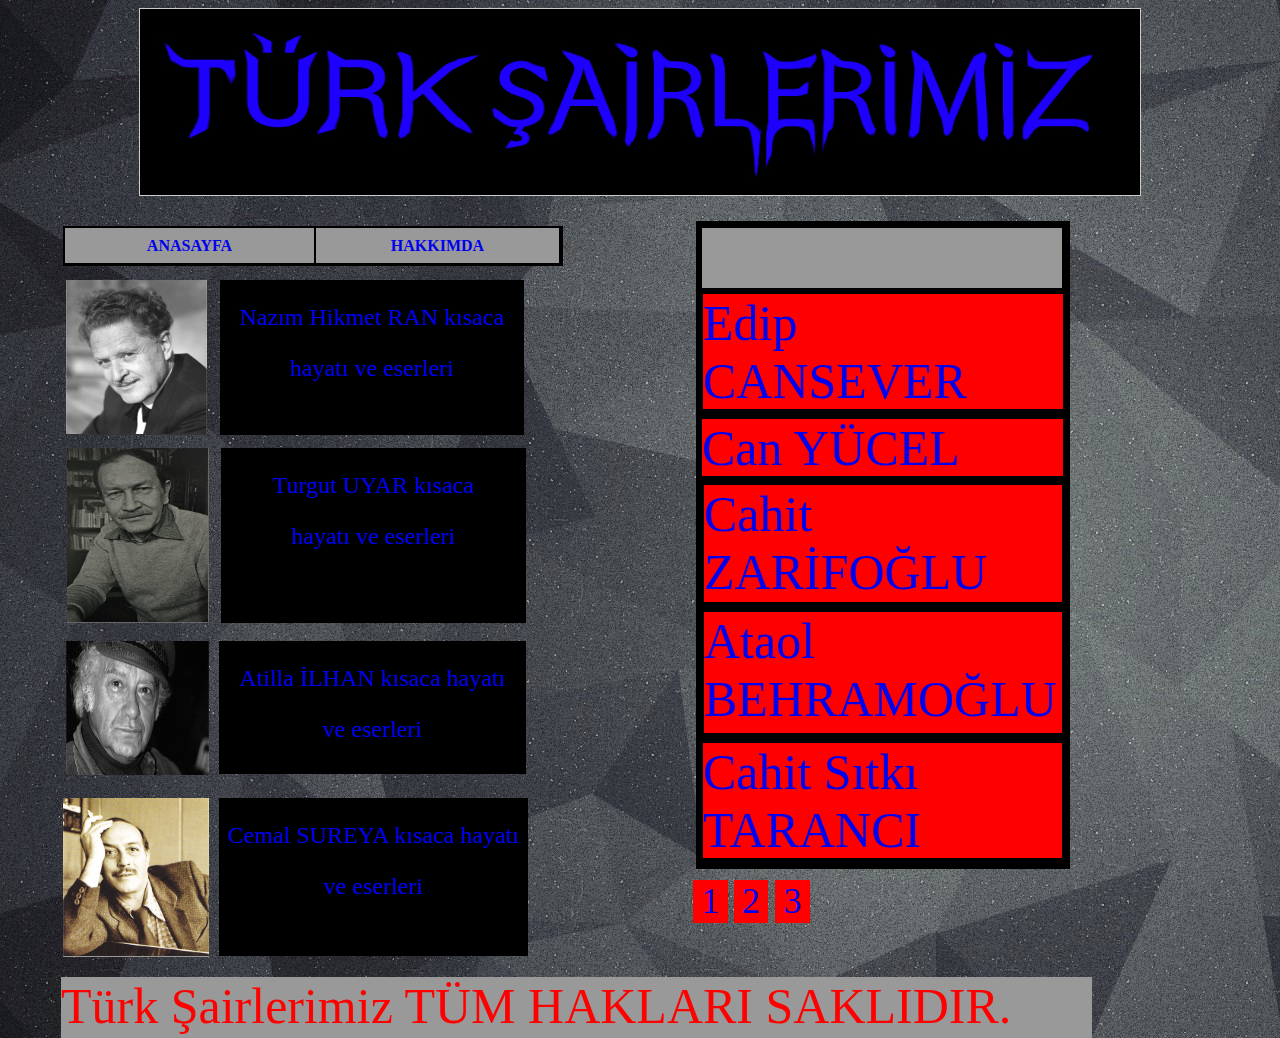
<file: index.html>
<!doctype html>
<html>
<head>
<meta charset="utf-8">
<title>Türk Şairlerimiz</title>
<link href="css/style.css" rel="stylesheet" type="text/css">
<style type="text/css">
a:link {
	text-decoration: none;
}
a:visited {
	text-decoration: none;
}
a:hover {
	text-decoration: none;
}
a:active {
	text-decoration: none;
	color: #F00;
	text-align: right;
	cursor: se-resize;
	background-color: #D6D6D6;
}
#apDiv1 {
	position: absolute;
	left: 66px;
	top: 280px;
	width: 141px;
	height: 155px;
	z-index: 1;
	background-color: #333333;
}
#apDiv2 {
	position: absolute;
	left: 220px;
	top: 280px;
	width: 304px;
	height: 155px;
	z-index: 2;
	color: #D6D6D6;
	font-size: 24px;
	text-align: center;
	background-color: #000000;
}
#apDiv3 {
	position: absolute;
	left: 67px;
	top: 448px;
	width: 142px;
	height: 175px;
	z-index: 3;
	background-color: #666666;
}
#apDiv4 {
	position: absolute;
	left: 221px;
	top: 448px;
	width: 305px;
	height: 175px;
	z-index: 4;
	font-size: 24px;
	background-color: #000000;
	text-align: center;
}
#apDiv5 {
	position: absolute;
	left: 66px;
	top: 641px;
	width: 142px;
	height: 134px;
	z-index: 5;
}
#apDiv6 {
	position: absolute;
	left: 219px;
	top: 641px;
	width: 307px;
	height: 133px;
	z-index: 6;
	font-size: 24px;
	text-align: center;
	background-color: #000000;
}
#apDiv7 {
	position: absolute;
	left: 667px;
	top: 227px;
	width: 247px;
	height: 30px;
	z-index: 7;
	background-color: #000000;
}
#apDiv8 {
	position: absolute;
	left: 63px;
	top: 798px;
	width: 146px;
	height: 159px;
	z-index: 7;
	color: #666;
	background-color: #999999;
}
#apDiv9 {
	position: absolute;
	left: 219px;
	top: 798px;
	width: 309px;
	height: 158px;
	z-index: 8;
	font-size: 24px;
	color: #D6D6D6;
	text-align: center;
	background-color: #000000;
}
#apDiv10 {
	position: absolute;
	left: 61px;
	top: 977px;
	width: 1031px;
	height: 61px;
	z-index: 9;
	background-color: #999999;
	color: #F00;
	font-size: 50px;
}
#apDiv11 {
	position: absolute;
	left: 696px;
	top: 221px;
	width: 374px;
	height: 648px;
	z-index: 10;
	color: #000;
	background-color: #000000;
}
#apDiv12 {
	position: absolute;
	left: 702px;
	top: 228px;
	width: 360px;
	height: 60px;
	z-index: 11;
	color: #00F;
	background-color: #999999;
}
#apDiv13 {
	position: absolute;
	left: 703px;
	top: 294px;
	width: 360px;
	height: 115px;
	z-index: 12;
	background-color: #FF0000;
	font-size: 50px;
	color: #333;
}
body {
	background-image: url(%C4%B1mages/arkaplan.jpg);
}
#apDiv14 {
	position: absolute;
	left: 702px;
	top: 419px;
	width: 361px;
	height: 57px;
	z-index: 13;
	color: #000;
	background-color: #FF0000;
	font-size: 50px;
}
#apDiv15 {
	position: absolute;
	left: 704px;
	top: 485px;
	width: 358px;
	height: 117px;
	z-index: 14;
	background-color: #FF0000;
	font-size: 50px;
}
#apDiv16 {
	position: absolute;
	left: 704px;
	top: 612px;
	width: 358px;
	height: 121px;
	z-index: 15;
	background-color: #FF0000;
	font-size: 50px;
}
#apDiv17 {
	position: absolute;
	left: 703px;
	top: 743px;
	width: 359px;
	height: 115px;
	z-index: 16;
	font-size: 50px;
	color: #000;
	background-color: #FF0000;
}
#apDiv18 {
	position: absolute;
	left: 693px;
	top: 880px;
	width: 35px;
	height: 43px;
	z-index: 17;
	color: #00F;
	background-color: #FF0000;
	text-align: center;
	font-size: 36px;
}
#apDiv19 {
	position: absolute;
	left: 734px;
	top: 880px;
	width: 34px;
	height: 43px;
	z-index: 18;
	background-color: #FF0000;
	font-size: 36px;
	text-align: center;
}
#apDiv20 {
	position: absolute;
	left: 775px;
	top: 880px;
	width: 35px;
	height: 43px;
	z-index: 19;
	background-color: #FF0000;
	color: #00F;
	font-size: 36px;
	text-align: center;
}
#apDiv21 {
	position: absolute;
	left: 817px;
	top: 880px;
	width: 37px;
	height: 43px;
	z-index: 20;
	color: #00F;
	background-color: #FF0000;
	font-size: 36px;
	text-align: center;
}
#apDiv22 {
	position: absolute;
	left: 862px;
	top: 880px;
	width: 36px;
	height: 42px;
	z-index: 21;
	background-color: #FF0000;
	color: #00F;
	font-size: 36px;
	text-align: center;
}
</style>
<script type="text/javascript">
function MM_swapImgRestore() { //v3.0
  var i,x,a=document.MM_sr; for(i=0;a&&i<a.length&&(x=a[i])&&x.oSrc;i++) x.src=x.oSrc;
}
function MM_preloadImages() { //v3.0
  var d=document; if(d.images){ if(!d.MM_p) d.MM_p=new Array();
    var i,j=d.MM_p.length,a=MM_preloadImages.arguments; for(i=0; i<a.length; i++)
    if (a[i].indexOf("#")!=0){ d.MM_p[j]=new Image; d.MM_p[j++].src=a[i];}}
}

function MM_findObj(n, d) { //v4.01
  var p,i,x;  if(!d) d=document; if((p=n.indexOf("?"))>0&&parent.frames.length) {
    d=parent.frames[n.substring(p+1)].document; n=n.substring(0,p);}
  if(!(x=d[n])&&d.all) x=d.all[n]; for (i=0;!x&&i<d.forms.length;i++) x=d.forms[i][n];
  for(i=0;!x&&d.layers&&i<d.layers.length;i++) x=MM_findObj(n,d.layers[i].document);
  if(!x && d.getElementById) x=d.getElementById(n); return x;
}

function MM_swapImage() { //v3.0
  var i,j=0,x,a=MM_swapImage.arguments; document.MM_sr=new Array; for(i=0;i<(a.length-2);i+=3)
   if ((x=MM_findObj(a[i]))!=null){document.MM_sr[j++]=x; if(!x.oSrc) x.oSrc=x.src; x.src=a[i+2];}
}
</script>
<body onLoad="MM_preloadImages('ımages/Başlıksız-1.jpg','ımages/nazım hikmet ran.jpg','ımages/turgutuyar.jpg','ımages/atillailhan.jpg','ımages/cemalsureya.jpg')">
<div id="apDiv1"><a href="nazımhikmet.html" onMouseOut="MM_swapImgRestore()" onMouseOver="MM_swapImage('nazımhikmetran','','ımages/nazım hikmet ran.jpg',1)"><img src="ımages/nazım hikmet ran.jpg" width="141" height="154" id="nazımhikmetran"></a></div>
<div id="apDiv2">
  <p> <a href="nazımhikmet.html">Nazım Hikmet RAN kısaca </a></p>
  <p><a href="nazımhikmet.html">hayatı ve eserleri </a> </p>
</div>
<div id="apDiv3"><a href="turgutuyar.html" onMouseOut="MM_swapImgRestore()" onMouseOver="MM_swapImage('turgutuyar','','ımages/turgutuyar.jpg',1)"><img src="ımages/turgutuyar.jpg" width="141" height="174" id="turgutuyar"></a></div>
<div id="apDiv4">
  <p><a href="turgutuyar.html">Turgut UYAR kısaca </a></p>
  <p><a href="turgutuyar.html">hayatı ve eserleri</a></p>
</div>
<div id="apDiv5"><a href="#" onMouseOut="MM_swapImgRestore()" onMouseOver="MM_swapImage('atillailhan','','ımages/atillailhan.jpg',1)"><img src="ımages/atillailhan.jpg" width="143" height="134" id="atillailhan"></a></div>
<div id="apDiv6">
  <p><a href="atillailhan.html">Atilla İLHAN kısaca hayatı </a></p>
  <p><a href="atillailhan.html">ve eserleri</a></p>
</div>
<div id="apDiv8"><a href="cemalsureya.html" onMouseOut="MM_swapImgRestore()" onMouseOver="MM_swapImage('cemalsureya','','ımages/cemalsureya.jpg',1)"><img src="ımages/cemalsureya.jpg" width="146" height="158" id="cemalsureya"></a></div>
<div id="apDiv9">
  <p><a href="cemalsureya.html">Cemal SUREYA kısaca hayatı </a></p>
  <p><a href="cemalsureya.html">ve eserleri</a></p>
</div>
<div id="apDiv10">Türk Şairlerimiz TÜM HAKLARI SAKLIDIR.</div>
<div id="apDiv11"></div>
<div id="apDiv12"></div>
<div id="apDiv13"><a href="edipcansever.html">Edip CANSEVER</a></div>
<div id="apDiv14"><a href="canyücel.html">Can YÜCEL</a></div>
<div id="apDiv15"><a href="cahitzarifoğlu.html">Cahit ZARİFOĞLU</a></div>
<div id="apDiv16"><a href="ataol.html">Ataol BEHRAMOĞLU</a></div>
<div id="apDiv17"><a href="cahitsıtkı.html">Cahit Sıtkı TARANCI</a></div>
<div id="apDiv18"><a href="index.html">1</a></div>
<div id="apDiv19"><a href="index2.html">2</a></div>
<div id="apDiv20"><a href="index3.html">3</a></div>

<div id="conteiner">
  <div id="header"><a href="#" onMouseOut="MM_swapImgRestore()" onMouseOver="MM_swapImage('logo','','ımages/Başlıksız-1.jpg',1)"><img src="ımages/Başlıksız-1.jpg" width="986" height="160" id="logo"></a></div>
</div>
<div id="menü">
  <table width="498" height="37" border="0">
    <tr>
      <th width="247" height="33" bgcolor="#999999" scope="col"><a href="index.html">ANASAYFA</a></th>
      <th width="241" bgcolor="#999999" scope="col"><a href="hakkımda.html">HAKKIMDA</a></th>
    </tr>
  </table> 
</div>
<p>&nbsp;</p>
<p>&nbsp;</p>
<p>&nbsp;</p>
<p>&nbsp;</p>
<p>&nbsp;</p>
<p>&nbsp;</p>
<p>&nbsp;</p>
<p>&nbsp;</p>
<p>&nbsp;</p>
<p>&nbsp;</p>
<p>&nbsp;</p>
<p>&nbsp;</p>
<p>&nbsp;</p>
<p>&nbsp;</p>
<p>&nbsp;</p>
<p>&nbsp;</p>
<p>&nbsp;</p>
<p>&nbsp;</p>
<p>&nbsp;</p>
<p>&nbsp;</p>
</body>
</html>
</file>
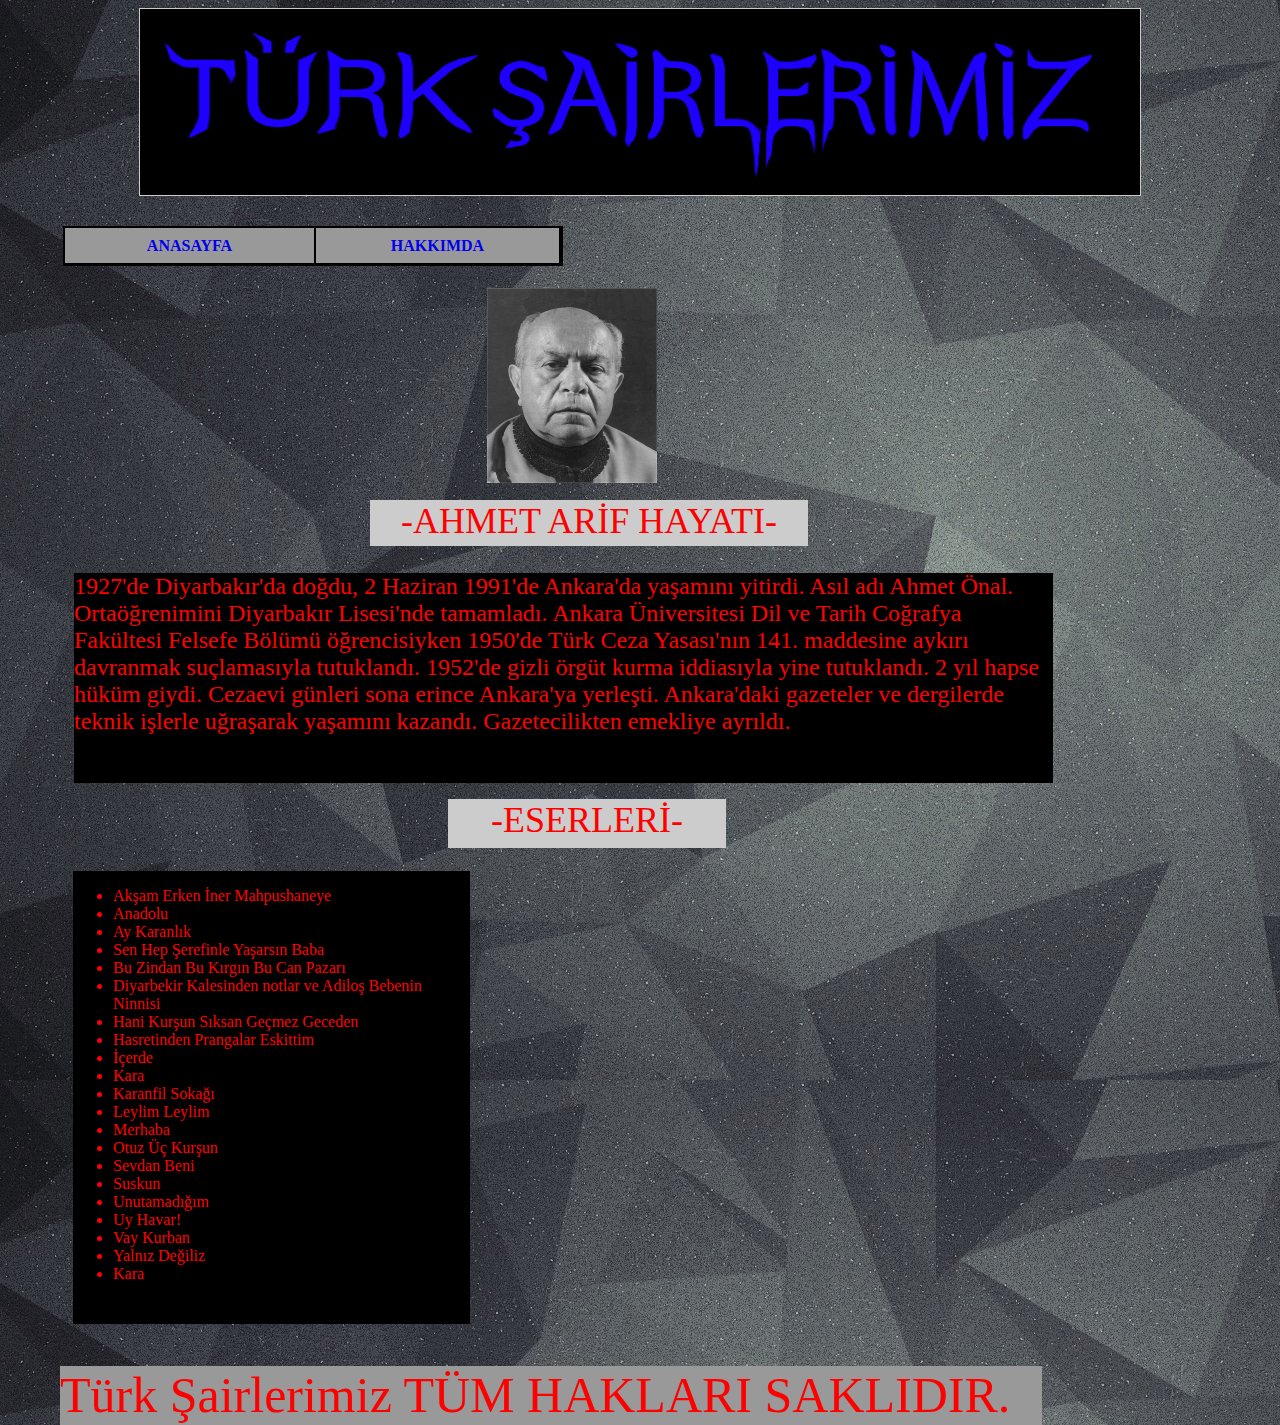
<file: ahmetarif.html>
<!doctype html>
<html>
<head>
<meta charset="utf-8">
<title>Türk Şairlerimiz</title>
<link href="css/style.css" rel="stylesheet" type="text/css">
<style type="text/css">
a:link {
	text-decoration: none;
}
a:visited {
	text-decoration: none;
}
a:hover {
	text-decoration: none;
}
a:active {
	text-decoration: none;
	color: #F00;
	text-align: right;
}
#apDiv1 {
	position: absolute;
	left: 66px;
	top: 280px;
	width: 141px;
	height: 155px;
	z-index: 1;
	background-color: #333333;
}
#apDiv2 {
	position: absolute;
	left: 220px;
	top: 285px;
	width: 304px;
	height: 150px;
	z-index: 2;
	color: #D6D6D6;
	font-size: 24px;
	background-color: #000000;
	text-align: center;
}
#apDiv3 {
	position: absolute;
	left: 67px;
	top: 448px;
	width: 142px;
	height: 175px;
	z-index: 3;
	background-color: #666666;
}
#apDiv4 {
	position: absolute;
	left: 221px;
	top: 448px;
	width: 305px;
	height: 175px;
	z-index: 4;
	font-size: 24px;
	background-color: #000000;
	text-align: center;
}
#apDiv5 {
	position: absolute;
	left: 66px;
	top: 641px;
	width: 142px;
	height: 134px;
	z-index: 5;
}
#apDiv6 {
	position: absolute;
	left: 219px;
	top: 641px;
	width: 307px;
	height: 133px;
	z-index: 6;
	font-size: 24px;
	text-align: center;
	background-color: #000000;
}
#apDiv7 {
	position: absolute;
	left: 667px;
	top: 227px;
	width: 247px;
	height: 30px;
	z-index: 7;
	background-color: #000000;
}
#apDiv8 {
	position: absolute;
	left: 63px;
	top: 798px;
	width: 146px;
	height: 159px;
	z-index: 7;
	color: #666;
	background-color: #999999;
}
#apDiv9 {
	position: absolute;
	left: 219px;
	top: 798px;
	width: 309px;
	height: 158px;
	z-index: 8;
	font-size: 24px;
	color: #D6D6D6;
	text-align: center;
	background-color: #000000;
}
#apDiv10 {
	position: absolute;
	left: 61px;
	top: 977px;
	width: 1031px;
	height: 61px;
	z-index: 9;
	background-color: #999999;
	color: #F00;
	font-size: 50px;
}
#apDiv11 {
	position: absolute;
	left: 696px;
	top: 221px;
	width: 374px;
	height: 648px;
	z-index: 10;
	color: #000;
	background-color: #000000;
}
#apDiv12 {
	position: absolute;
	left: 702px;
	top: 228px;
	width: 360px;
	height: 56px;
	z-index: 11;
	color: #000;
	background-color: #999999;
}
#apDiv13 {
	position: absolute;
	left: 703px;
	top: 294px;
	width: 360px;
	height: 115px;
	z-index: 12;
	background-color: #FF0000;
	font-size: 50px;
	color: #333;
}
body {
	background-image: url(%C4%B1mages/arkaplan.jpg);
}
#apDiv14 {
	position: absolute;
	left: 702px;
	top: 419px;
	width: 361px;
	height: 57px;
	z-index: 13;
	color: #000;
	background-color: #FF0000;
	font-size: 50px;
}
#apDiv15 {
	position: absolute;
	left: 704px;
	top: 485px;
	width: 358px;
	height: 117px;
	z-index: 14;
	background-color: #FF0000;
	font-size: 50px;
}
#apDiv16 {
	position: absolute;
	left: 704px;
	top: 612px;
	width: 358px;
	height: 121px;
	z-index: 15;
	background-color: #FF0000;
	font-size: 50px;
}
#apDiv17 {
	position: absolute;
	left: 703px;
	top: 743px;
	width: 359px;
	height: 115px;
	z-index: 16;
	font-size: 50px;
	color: #000;
	background-color: #FF0000;
}
#apDiv18 {
	position: absolute;
	left: 693px;
	top: 880px;
	width: 35px;
	height: 43px;
	z-index: 17;
	color: #00F;
	background-color: #FF0000;
	text-align: center;
	font-size: 36px;
}
#apDiv19 {
	position: absolute;
	left: 734px;
	top: 880px;
	width: 34px;
	height: 43px;
	z-index: 18;
	background-color: #FF0000;
	font-size: 36px;
	text-align: center;
}
#apDiv20 {
	position: absolute;
	left: 775px;
	top: 880px;
	width: 35px;
	height: 43px;
	z-index: 19;
	background-color: #FF0000;
	color: #00F;
	font-size: 36px;
	text-align: center;
}
#apDiv21 {
	position: absolute;
	left: 817px;
	top: 880px;
	width: 37px;
	height: 43px;
	z-index: 20;
	color: #00F;
	background-color: #FF0000;
	font-size: 36px;
	text-align: center;
}
#apDiv22 {
	position: absolute;
	left: 862px;
	top: 880px;
	width: 36px;
	height: 42px;
	z-index: 21;
	background-color: #FF0000;
	color: #00F;
	font-size: 36px;
	text-align: center;
}
#apDiv23 {
	position: absolute;
	left: 57px;
	top: 283px;
	width: 140px;
	height: 141px;
	z-index: 22;
}
#apDiv24 {
	position: absolute;
	left: 212px;
	top: 282px;
	width: 349px;
	height: 139px;
	z-index: 23;
	background-color: #000000;
	text-align: center;
	font-size: 24px;
	color: #00F;
}
#apDiv25 {
	position: absolute;
	left: 55px;
	top: 437px;
	width: 143px;
	height: 149px;
	z-index: 24;
}
#apDiv26 {
	position: absolute;
	left: 209px;
	top: 436px;
	width: 352px;
	height: 150px;
	z-index: 25;
	background-color: #000000;
	font-size: 24px;
	color: #00F;
	text-align: center;
}
#apDiv27 {
	position: absolute;
	left: 52px;
	top: 601px;
	width: 148px;
	height: 149px;
	z-index: 26;
}
#apDiv28 {
	position: absolute;
	left: 210px;
	top: 600px;
	width: 351px;
	height: 150px;
	z-index: 27;
	background-color: #000000;
	font-size: 24px;
	color: #00F;
	text-align: center;
}
#apDiv29 {
	position: absolute;
	left: 50px;
	top: 767px;
	width: 149px;
	height: 158px;
	z-index: 28;
}
#apDiv30 {
	position: absolute;
	left: 209px;
	top: 766px;
	width: 352px;
	height: 160px;
	z-index: 29;
	font-size: 24px;
	color: #00F;
	text-align: center;
	background-color: #000000;
}
#apDiv31 {
	position: absolute;
	left: 487px;
	top: 288px;
	width: 171px;
	height: 194px;
	z-index: 1;
}
#apDiv32 {
	position: absolute;
	left: 370px;
	top: 500px;
	width: 438px;
	height: 46px;
	z-index: 2;
	background-color: #CCCCCC;
	font-size: 36px;
	color: #F00;
	text-align: center;
}
#apDiv33 {
	position: absolute;
	left: 74px;
	top: 573px;
	width: 979px;
	height: 210px;
	z-index: 3;
	background-color: #000000;
	color: #F00;
	font-size: 24px;
}
#apDiv34 {
	position: absolute;
	left: 448px;
	top: 799px;
	width: 278px;
	height: 49px;
	z-index: 4;
	background-color: #CCCCCC;
	color: #F00;
	font-size: 36px;
	text-align: center;
}
#apDiv35 {
	position: absolute;
	left: 73px;
	top: 871px;
	width: 397px;
	height: 453px;
	z-index: 5;
	background-color: #000000;
	color: #F00;
}
#apDiv36 {
	position: absolute;
	left: 60px;
	top: 1366px;
	width: 982px;
	height: 59px;
	z-index: 6;
	background-color: #999999;
	font-size: 50px;
	color: #F00;
}
</style>
<script type="text/javascript">
function MM_swapImgRestore() { //v3.0
  var i,x,a=document.MM_sr; for(i=0;a&&i<a.length&&(x=a[i])&&x.oSrc;i++) x.src=x.oSrc;
}
function MM_preloadImages() { //v3.0
  var d=document; if(d.images){ if(!d.MM_p) d.MM_p=new Array();
    var i,j=d.MM_p.length,a=MM_preloadImages.arguments; for(i=0; i<a.length; i++)
    if (a[i].indexOf("#")!=0){ d.MM_p[j]=new Image; d.MM_p[j++].src=a[i];}}
}

function MM_findObj(n, d) { //v4.01
  var p,i,x;  if(!d) d=document; if((p=n.indexOf("?"))>0&&parent.frames.length) {
    d=parent.frames[n.substring(p+1)].document; n=n.substring(0,p);}
  if(!(x=d[n])&&d.all) x=d.all[n]; for (i=0;!x&&i<d.forms.length;i++) x=d.forms[i][n];
  for(i=0;!x&&d.layers&&i<d.layers.length;i++) x=MM_findObj(n,d.layers[i].document);
  if(!x && d.getElementById) x=d.getElementById(n); return x;
}

function MM_swapImage() { //v3.0
  var i,j=0,x,a=MM_swapImage.arguments; document.MM_sr=new Array; for(i=0;i<(a.length-2);i+=3)
   if ((x=MM_findObj(a[i]))!=null){document.MM_sr[j++]=x; if(!x.oSrc) x.oSrc=x.src; x.src=a[i+2];}
}
</script>
</head>

<body onLoad="MM_preloadImages('ımages/ahmedarif.jpg')">
<div id="apDiv31"><a href="#" onMouseOut="MM_swapImgRestore()" onMouseOver="MM_swapImage('ahmetarif','','ımages/ahmedarif.jpg',1)"><img src="ımages/ahmedarif.jpg" width="170" height="195" id="ahmetarif"></a></div>
<div id="apDiv32">-AHMET ARİF HAYATI-</div>
<div id="apDiv33">1927'de Diyarbakır'da doğdu, 2 Haziran 1991'de Ankara'da yaşamını yitirdi. Asıl adı Ahmet Önal. Ortaöğrenimini Diyarbakır Lisesi'nde tamamladı. Ankara Üniversitesi Dil ve Tarih Coğrafya Fakültesi Felsefe Bölümü öğrencisiyken 1950'de Türk Ceza Yasası'nın 141. maddesine aykırı davranmak suçlamasıyla tutuklandı. 1952'de gizli örgüt kurma iddiasıyla yine tutuklandı. 2 yıl hapse hüküm giydi. Cezaevi günleri sona erince Ankara'ya yerleşti. Ankara'daki gazeteler ve dergilerde teknik işlerle uğraşarak yaşamını kazandı. Gazetecilikten emekliye ayrıldı.</div>
<div id="apDiv34">-ESERLERİ-</div>
<div id="apDiv35">
  <ul>
    <li>Akşam Erken İner Mahpushaneye</li>
    <li>Anadolu</li>
    <li>Ay Karanlık</li>
    <li>Sen Hep Şerefinle Yaşarsın Baba</li>
    <li>Bu Zindan Bu Kırgın Bu Can Pazarı</li>
    <li>Diyarbekir Kalesinden notlar ve Adiloş Bebenin Ninnisi</li>
    <li>Hani Kurşun Sıksan Geçmez Geceden</li>
    <li>Hasretinden Prangalar Eskittim</li>
    <li>İçerde</li>
    <li>Kara</li>
    <li>Karanfil Sokağı</li>
    <li>Leylim Leylim</li>
    <li>Merhaba</li>
    <li>Otuz Üç Kurşun</li>
    <li>Sevdan Beni</li>
    <li>Suskun</li>
    <li>Unutamadığım</li>
    <li>Uy Havar!</li>
    <li>Vay Kurban</li>
    <li>Yalnız Değiliz</li>
    <li>Kara</li>
  </ul>
</div>
<div id="apDiv36">Türk Şairlerimiz TÜM HAKLARI SAKLIDIR.</div>
<div id="conteiner">
  <div id="header"><a href="#" onMouseOut="MM_swapImgRestore()" onMouseOver="MM_swapImage('logo','','ımages/Başlıksız-1.jpg',1)"><img src="ımages/Başlıksız-1.jpg" width="986" height="160" id="logo"></a></div>
</div>
<div id="menü">
  <table width="498" height="37" border="0">
    <tr>
      <th width="247" height="33" bgcolor="#999999" scope="col"><a href="index.html">ANASAYFA</a></th>
      <th width="241" bgcolor="#999999" scope="col"><a href="hakkımda.html">HAKKIMDA</a></th>
    </tr>
  </table> 
</div>
</body>
</html>
</file>
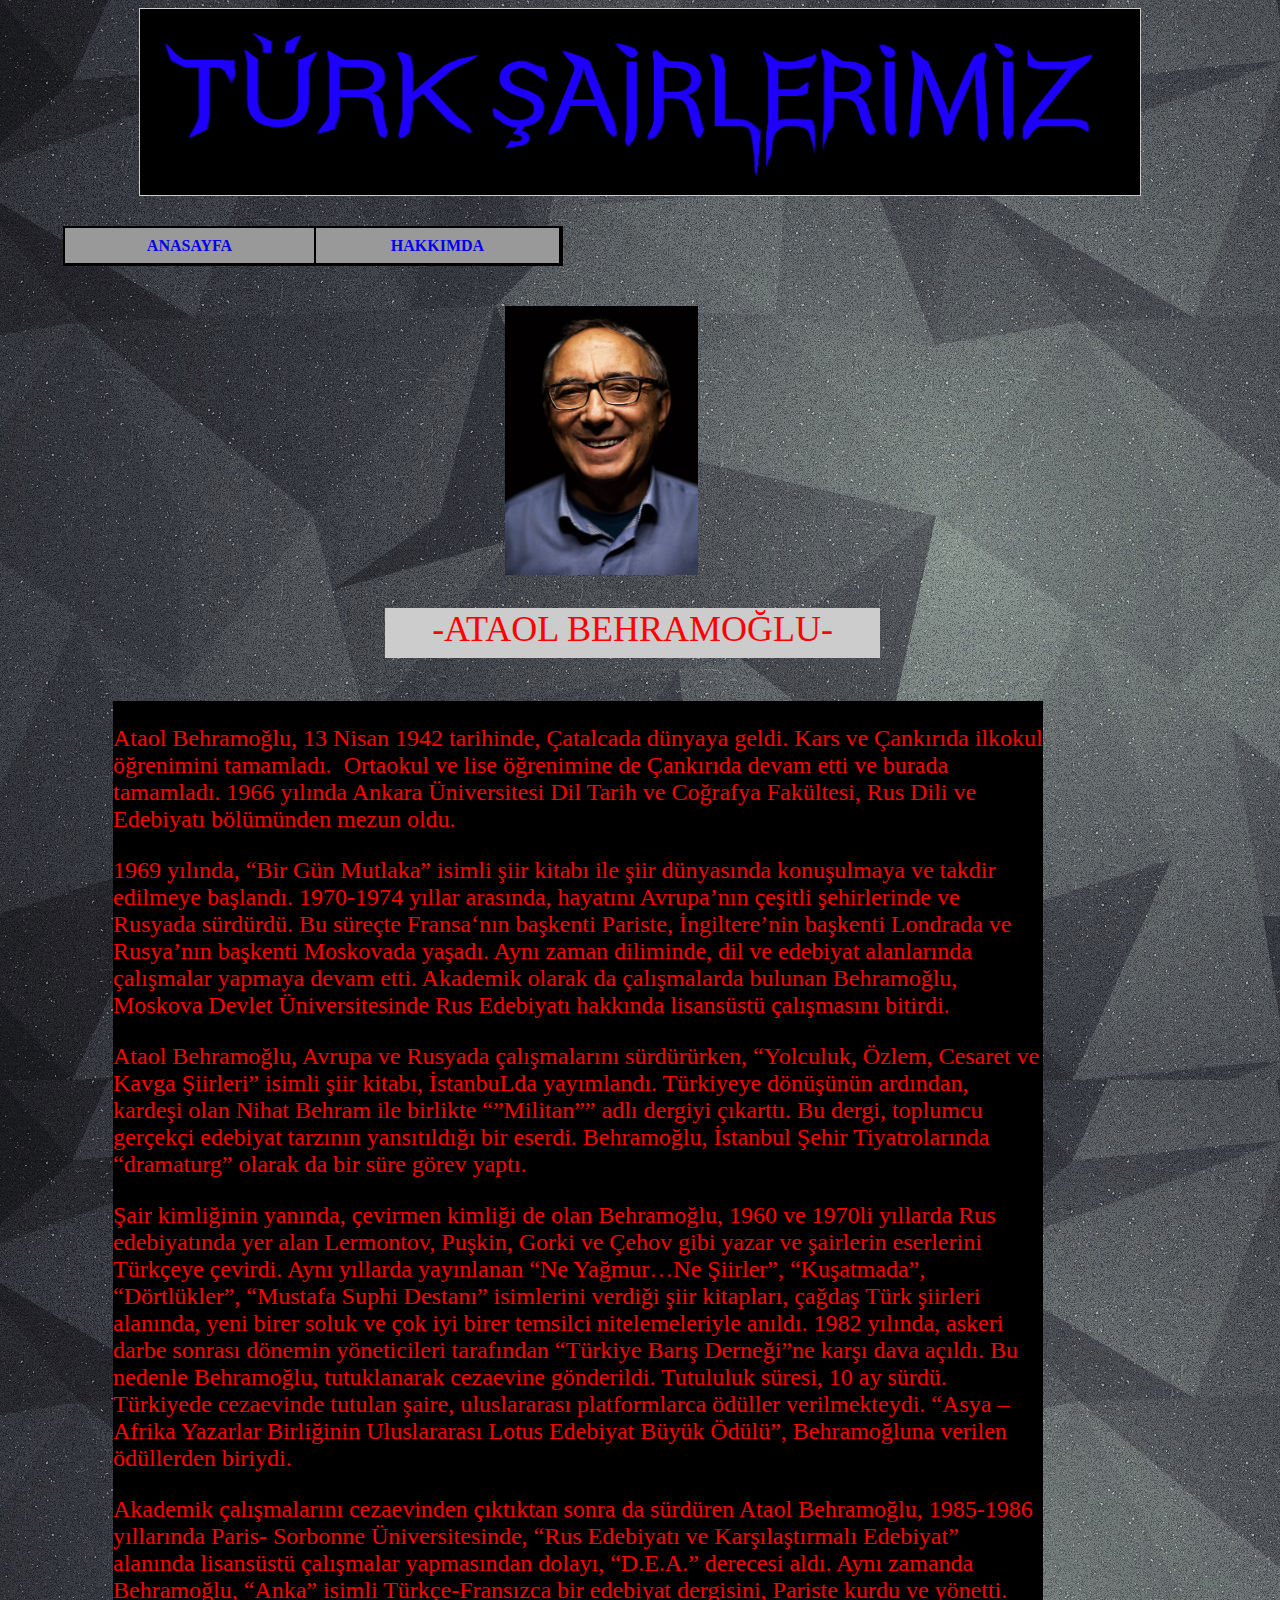
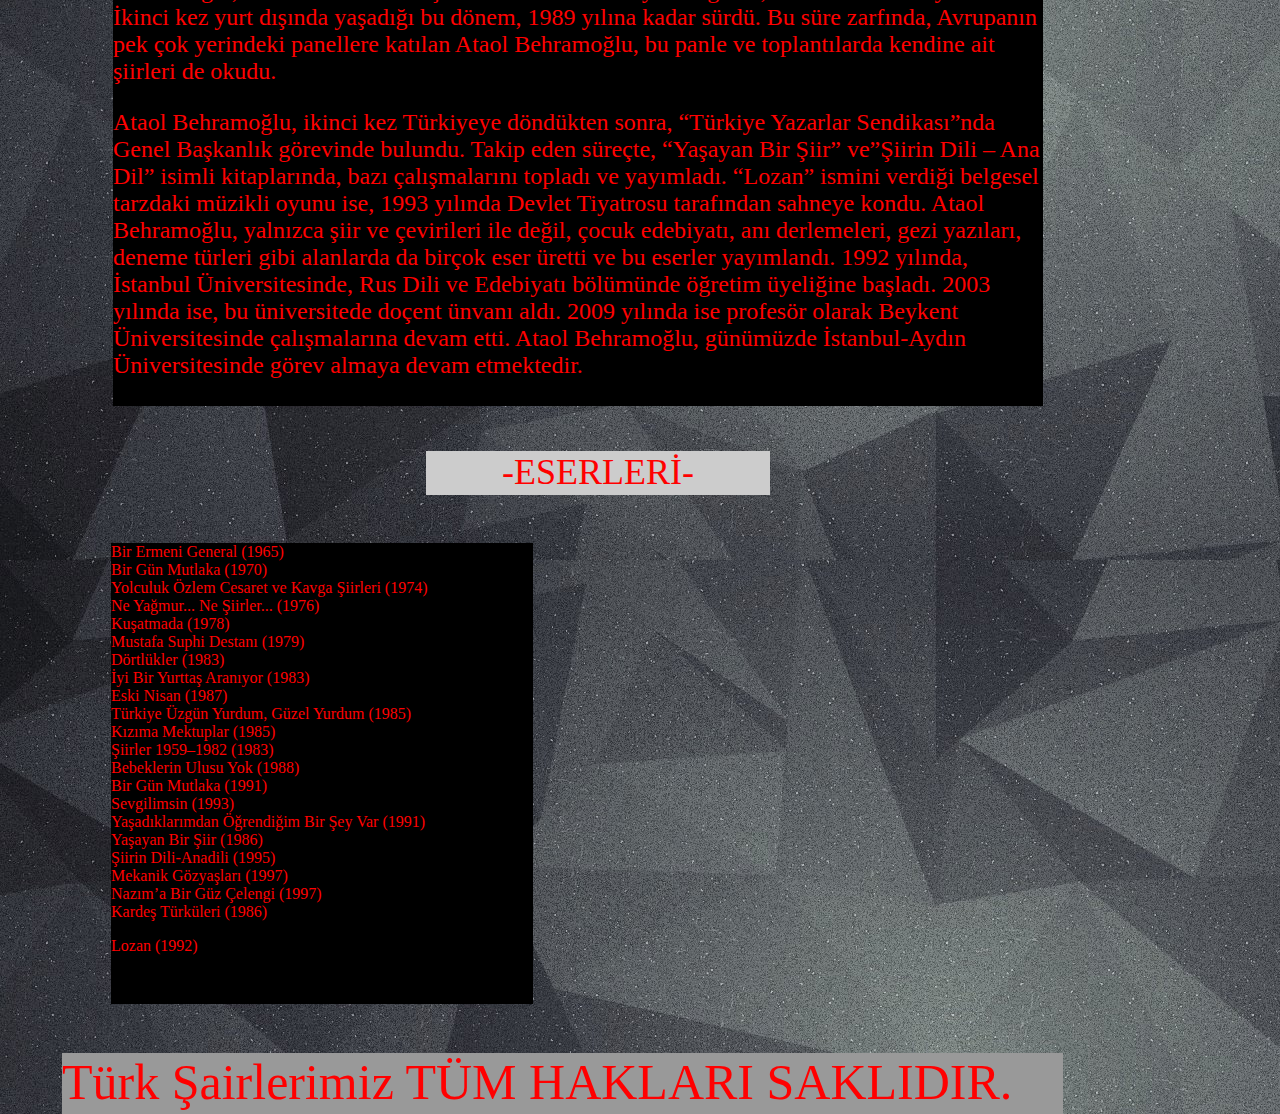
<file: ataol.html>
<!doctype html>
<html>
<head>
<meta charset="utf-8">
<title>Türk Şairlerimiz</title>
<link href="css/style.css" rel="stylesheet" type="text/css">
<style type="text/css">
a:link {
	text-decoration: none;
}
a:visited {
	text-decoration: none;
}
a:hover {
	text-decoration: none;
}
a:active {
	text-decoration: none;
	color: #F00;
	text-align: right;
}
#apDiv1 {
	position: absolute;
	left: 66px;
	top: 280px;
	width: 141px;
	height: 155px;
	z-index: 1;
	background-color: #333333;
}
#apDiv2 {
	position: absolute;
	left: 220px;
	top: 285px;
	width: 304px;
	height: 150px;
	z-index: 2;
	color: #D6D6D6;
	font-size: 24px;
	background-color: #000000;
	text-align: center;
}
#apDiv3 {
	position: absolute;
	left: 67px;
	top: 448px;
	width: 142px;
	height: 175px;
	z-index: 3;
	background-color: #666666;
}
#apDiv4 {
	position: absolute;
	left: 221px;
	top: 448px;
	width: 305px;
	height: 175px;
	z-index: 4;
	font-size: 24px;
	background-color: #000000;
	text-align: center;
}
#apDiv5 {
	position: absolute;
	left: 66px;
	top: 641px;
	width: 142px;
	height: 134px;
	z-index: 5;
}
#apDiv6 {
	position: absolute;
	left: 219px;
	top: 641px;
	width: 307px;
	height: 133px;
	z-index: 6;
	font-size: 24px;
	text-align: center;
	background-color: #000000;
}
#apDiv7 {
	position: absolute;
	left: 667px;
	top: 227px;
	width: 247px;
	height: 30px;
	z-index: 7;
	background-color: #000000;
}
#apDiv8 {
	position: absolute;
	left: 63px;
	top: 798px;
	width: 146px;
	height: 159px;
	z-index: 7;
	color: #666;
	background-color: #999999;
}
#apDiv9 {
	position: absolute;
	left: 219px;
	top: 798px;
	width: 309px;
	height: 158px;
	z-index: 8;
	font-size: 24px;
	color: #D6D6D6;
	text-align: center;
	background-color: #000000;
}
#apDiv10 {
	position: absolute;
	left: 61px;
	top: 977px;
	width: 1031px;
	height: 61px;
	z-index: 9;
	background-color: #999999;
	color: #F00;
	font-size: 50px;
}
#apDiv11 {
	position: absolute;
	left: 696px;
	top: 221px;
	width: 374px;
	height: 648px;
	z-index: 10;
	color: #000;
	background-color: #000000;
}
#apDiv12 {
	position: absolute;
	left: 702px;
	top: 228px;
	width: 360px;
	height: 56px;
	z-index: 11;
	color: #000;
	background-color: #999999;
}
#apDiv13 {
	position: absolute;
	left: 703px;
	top: 294px;
	width: 360px;
	height: 115px;
	z-index: 12;
	background-color: #FF0000;
	font-size: 50px;
	color: #333;
}
body {
	background-image: url(%C4%B1mages/arkaplan.jpg);
}
#apDiv14 {
	position: absolute;
	left: 702px;
	top: 419px;
	width: 361px;
	height: 57px;
	z-index: 13;
	color: #000;
	background-color: #FF0000;
	font-size: 50px;
}
#apDiv15 {
	position: absolute;
	left: 704px;
	top: 485px;
	width: 358px;
	height: 117px;
	z-index: 14;
	background-color: #FF0000;
	font-size: 50px;
}
#apDiv16 {
	position: absolute;
	left: 704px;
	top: 612px;
	width: 358px;
	height: 121px;
	z-index: 15;
	background-color: #FF0000;
	font-size: 50px;
}
#apDiv17 {
	position: absolute;
	left: 703px;
	top: 743px;
	width: 359px;
	height: 115px;
	z-index: 16;
	font-size: 50px;
	color: #000;
	background-color: #FF0000;
}
#apDiv18 {
	position: absolute;
	left: 693px;
	top: 880px;
	width: 35px;
	height: 43px;
	z-index: 17;
	color: #00F;
	background-color: #FF0000;
	text-align: center;
	font-size: 36px;
}
#apDiv19 {
	position: absolute;
	left: 734px;
	top: 880px;
	width: 34px;
	height: 43px;
	z-index: 18;
	background-color: #FF0000;
	font-size: 36px;
	text-align: center;
}
#apDiv20 {
	position: absolute;
	left: 775px;
	top: 880px;
	width: 35px;
	height: 43px;
	z-index: 19;
	background-color: #FF0000;
	color: #00F;
	font-size: 36px;
	text-align: center;
}
#apDiv21 {
	position: absolute;
	left: 817px;
	top: 880px;
	width: 37px;
	height: 43px;
	z-index: 20;
	color: #00F;
	background-color: #FF0000;
	font-size: 36px;
	text-align: center;
}
#apDiv22 {
	position: absolute;
	left: 862px;
	top: 880px;
	width: 36px;
	height: 42px;
	z-index: 21;
	background-color: #FF0000;
	color: #00F;
	font-size: 36px;
	text-align: center;
}
#apDiv23 {
	position: absolute;
	left: 505px;
	top: 306px;
	width: 184px;
	height: 271px;
	z-index: 1;
}
#apDiv24 {
	position: absolute;
	left: 385px;
	top: 608px;
	width: 495px;
	height: 50px;
	z-index: 2;
	background-color: #CCCCCC;
	font-size: 36px;
	color: #F00;
	text-align: center;
}
#apDiv25 {
	position: absolute;
	left: 113px;
	top: 701px;
	width: 930px;
	height: 1305px;
	z-index: 3;
	background-color: #000000;
	font-size: 24px;
	color: #F00;
}
#apDiv26 {
	position: absolute;
	left: 426px;
	top: 2051px;
	width: 344px;
	height: 44px;
	z-index: 4;
	background-color: #CCCCCC;
	font-size: 36px;
	color: #F00;
	text-align: center;
}
#apDiv27 {
	position: absolute;
	left: 111px;
	top: 2143px;
	width: 422px;
	height: 461px;
	z-index: 5;
	background-color: #000000;
	font-size: 16px;
	color: #F00;
}
#apDiv28 {
	position: absolute;
	left: 62px;
	top: 2653px;
	width: 1001px;
	height: 61px;
	z-index: 6;
	background-color: #999999;
	font-size: 50px;
	color: #F00;
}
</style>
<script type="text/javascript">
function MM_swapImgRestore() { //v3.0
  var i,x,a=document.MM_sr; for(i=0;a&&i<a.length&&(x=a[i])&&x.oSrc;i++) x.src=x.oSrc;
}
function MM_preloadImages() { //v3.0
  var d=document; if(d.images){ if(!d.MM_p) d.MM_p=new Array();
    var i,j=d.MM_p.length,a=MM_preloadImages.arguments; for(i=0; i<a.length; i++)
    if (a[i].indexOf("#")!=0){ d.MM_p[j]=new Image; d.MM_p[j++].src=a[i];}}
}

function MM_findObj(n, d) { //v4.01
  var p,i,x;  if(!d) d=document; if((p=n.indexOf("?"))>0&&parent.frames.length) {
    d=parent.frames[n.substring(p+1)].document; n=n.substring(0,p);}
  if(!(x=d[n])&&d.all) x=d.all[n]; for (i=0;!x&&i<d.forms.length;i++) x=d.forms[i][n];
  for(i=0;!x&&d.layers&&i<d.layers.length;i++) x=MM_findObj(n,d.layers[i].document);
  if(!x && d.getElementById) x=d.getElementById(n); return x;
}

function MM_swapImage() { //v3.0
  var i,j=0,x,a=MM_swapImage.arguments; document.MM_sr=new Array; for(i=0;i<(a.length-2);i+=3)
   if ((x=MM_findObj(a[i]))!=null){document.MM_sr[j++]=x; if(!x.oSrc) x.oSrc=x.src; x.src=a[i+2];}
}
</script>
</head>

<body onLoad="MM_preloadImages('ımages/ataol.jpg')">
<div id="apDiv23"><a href="ataol.html" onMouseOut="MM_swapImgRestore()" onMouseOver="MM_swapImage('ataol','','ımages/ataol.jpg',1)"><img src="ımages/ataol.jpg" width="193" height="269" id="ataol"></a></div>
<div id="apDiv24">-ATAOL BEHRAMOĞLU-</div>
<div id="apDiv25">
  <p>Ataol Behramoğlu, 13 Nisan 1942 tarihinde, Çatalcada dünyaya geldi. Kars ve Çankırıda ilkokul öğrenimini tamamladı.<span id="more-23601"> </span> Ortaokul ve lise öğrenimine de Çankırıda devam etti ve burada tamamladı. 1966 yılında Ankara Üniversitesi Dil Tarih ve Coğrafya Fakültesi, Rus Dili ve Edebiyatı bölümünden mezun oldu.</p>
  <p>1969 yılında, &ldquo;Bir Gün Mutlaka&rdquo; isimli şiir kitabı ile şiir dünyasında konuşulmaya ve takdir edilmeye başlandı. 1970-1974 yıllar arasında, hayatını Avrupa&rsquo;nın çeşitli şehirlerinde ve Rusyada sürdürdü. Bu süreçte Fransa&lsquo;nın başkenti Pariste, İngiltere&rsquo;nin başkenti Londrada ve Rusya&rsquo;nın başkenti Moskovada yaşadı. Aynı zaman diliminde, dil ve edebiyat alanlarında çalışmalar yapmaya devam etti. Akademik olarak da çalışmalarda bulunan Behramoğlu, Moskova Devlet Üniversitesinde Rus Edebiyatı hakkında lisansüstü çalışmasını bitirdi.</p>
  <p>Ataol Behramoğlu, Avrupa ve Rusyada çalışmalarını sürdürürken, &ldquo;Yolculuk, Özlem, Cesaret ve Kavga Şiirleri&rdquo; isimli şiir kitabı, İstanbuLda yayımlandı. Türkiyeye dönüşünün ardından, kardeşi olan Nihat Behram ile birlikte &ldquo;&rdquo;Militan&rdquo;&rdquo; adlı dergiyi çıkarttı. Bu dergi, toplumcu  gerçekçi edebiyat tarzının yansıtıldığı bir eserdi. Behramoğlu, İstanbul Şehir Tiyatrolarında &ldquo;dramaturg&rdquo; olarak da bir süre görev yaptı.</p>
  <p>Şair kimliğinin yanında, çevirmen kimliği de olan Behramoğlu, 1960 ve 1970li yıllarda Rus edebiyatında yer alan Lermontov, Puşkin, Gorki ve Çehov gibi yazar ve şairlerin eserlerini Türkçeye çevirdi. Aynı yıllarda yayınlanan &ldquo;Ne Yağmur…Ne Şiirler&rdquo;, &ldquo;Kuşatmada&rdquo;, &ldquo;Dörtlükler&rdquo;, &ldquo;Mustafa Suphi Destanı&rdquo; isimlerini verdiği şiir kitapları, çağdaş Türk şiirleri alanında, yeni birer soluk ve çok iyi birer temsilci nitelemeleriyle anıldı. 1982 yılında, askeri darbe sonrası dönemin yöneticileri tarafından &ldquo;Türkiye Barış Derneği&rdquo;ne karşı dava açıldı. Bu nedenle Behramoğlu, tutuklanarak cezaevine gönderildi. Tutululuk süresi, 10 ay sürdü. Türkiyede cezaevinde tutulan şaire, uluslararası platformlarca ödüller verilmekteydi. &ldquo;Asya – Afrika Yazarlar Birliğinin Uluslararası Lotus Edebiyat Büyük Ödülü&rdquo;, Behramoğluna verilen ödüllerden biriydi.</p>
  <p>Akademik çalışmalarını cezaevinden çıktıktan sonra da sürdüren Ataol Behramoğlu, 1985-1986 yıllarında Paris- Sorbonne Üniversitesinde, &ldquo;Rus Edebiyatı ve Karşılaştırmalı Edebiyat&rdquo; alanında lisansüstü çalışmalar yapmasından dolayı, &ldquo;D.E.A.&rdquo; derecesi aldı. Aynı zamanda Behramoğlu, &ldquo;Anka&rdquo; isimli Türkçe-Fransızca bir edebiyat dergisini, Pariste kurdu ve yönetti. İkinci kez yurt dışında yaşadığı bu dönem, 1989 yılına kadar sürdü. Bu süre zarfında, Avrupanın pek çok yerindeki panellere katılan Ataol Behramoğlu, bu panle ve toplantılarda kendine ait şiirleri de okudu.</p>
  <p>Ataol Behramoğlu, ikinci kez Türkiyeye döndükten sonra, &ldquo;Türkiye Yazarlar Sendikası&rdquo;nda Genel Başkanlık görevinde bulundu. Takip eden süreçte, &ldquo;Yaşayan Bir Şiir&rdquo; ve&rdquo;Şiirin Dili – Ana Dil&rdquo; isimli kitaplarında, bazı çalışmalarını topladı ve yayımladı. &ldquo;Lozan&rdquo; ismini verdiği belgesel tarzdaki müzikli oyunu ise, 1993 yılında Devlet Tiyatrosu tarafından sahneye kondu. Ataol Behramoğlu, yalnızca şiir ve çevirileri ile değil, çocuk edebiyatı, anı derlemeleri, gezi yazıları, deneme türleri gibi alanlarda da birçok eser üretti ve bu eserler yayımlandı. 1992 yılında, İstanbul Üniversitesinde, Rus Dili ve Edebiyatı bölümünde öğretim üyeliğine başladı. 2003 yılında ise, bu üniversitede doçent ünvanı aldı. 2009 yılında ise profesör olarak Beykent Üniversitesinde çalışmalarına devam etti. Ataol Behramoğlu, günümüzde İstanbul-Aydın Üniversitesinde görev almaya devam etmektedir.</p>
</div>
<div id="apDiv26">-ESERLERİ-</div>
<div id="apDiv27">
  <div>Bir Ermeni General (1965)</div>
  <div>Bir Gün Mutlaka (1970)</div>
  <div>Yolculuk Özlem Cesaret ve Kavga Şiirleri (1974)</div>
  <div>Ne Yağmur... Ne Şiirler... (1976)</div>
  <div>Kuşatmada (1978)</div>
  <div>Mustafa Suphi Destanı (1979)</div>
  <div>Dörtlükler (1983)</div>
  <div>İyi Bir Yurttaş Aranıyor (1983)</div>
  <div>Eski Nisan (1987)</div>
  <div>Türkiye Üzgün Yurdum, Güzel Yurdum (1985)</div>
  <div>Kızıma Mektuplar (1985)</div>
  <div>Şiirler 1959–1982 (1983)</div>
  <div>Bebeklerin Ulusu Yok (1988)</div>
  <div>Bir Gün Mutlaka (1991)</div>
  <div>Sevgilimsin (1993)</div>
  <div>Yaşadıklarımdan Öğrendiğim Bir Şey Var (1991)</div>
  <div>Yaşayan Bir Şiir (1986)</div>
  <div>Şiirin Dili-Anadili (1995)</div>
  <div>Mekanik Gözyaşları (1997)</div>
  <div>Nazım&rsquo;a Bir Güz Çelengi (1997)</div>
  <div>Kardeş Türküleri (1986)</div>
  <p>Lozan (1992)<br>
  </p>
</div>
<div id="apDiv28">Türk Şairlerimiz TÜM HAKLARI SAKLIDIR.</div>
<div id="conteiner">
  <div id="header"><a href="#" onMouseOut="MM_swapImgRestore()" onMouseOver="MM_swapImage('logo','','ımages/Başlıksız-1.jpg',1)"><img src="ımages/Başlıksız-1.jpg" width="986" height="160" id="logo"></a></div>
</div>
<div id="menü">
  <table width="498" height="37" border="0">
    <tr>
      <th width="247" height="33" bgcolor="#999999" scope="col"><a href="index.html">ANASAYFA</a></th>
      <th width="241" bgcolor="#999999" scope="col"><a href="hakkımda.html">HAKKIMDA</a></th>
    </tr>
  </table> 
</div>
</body>
</html>
</file>
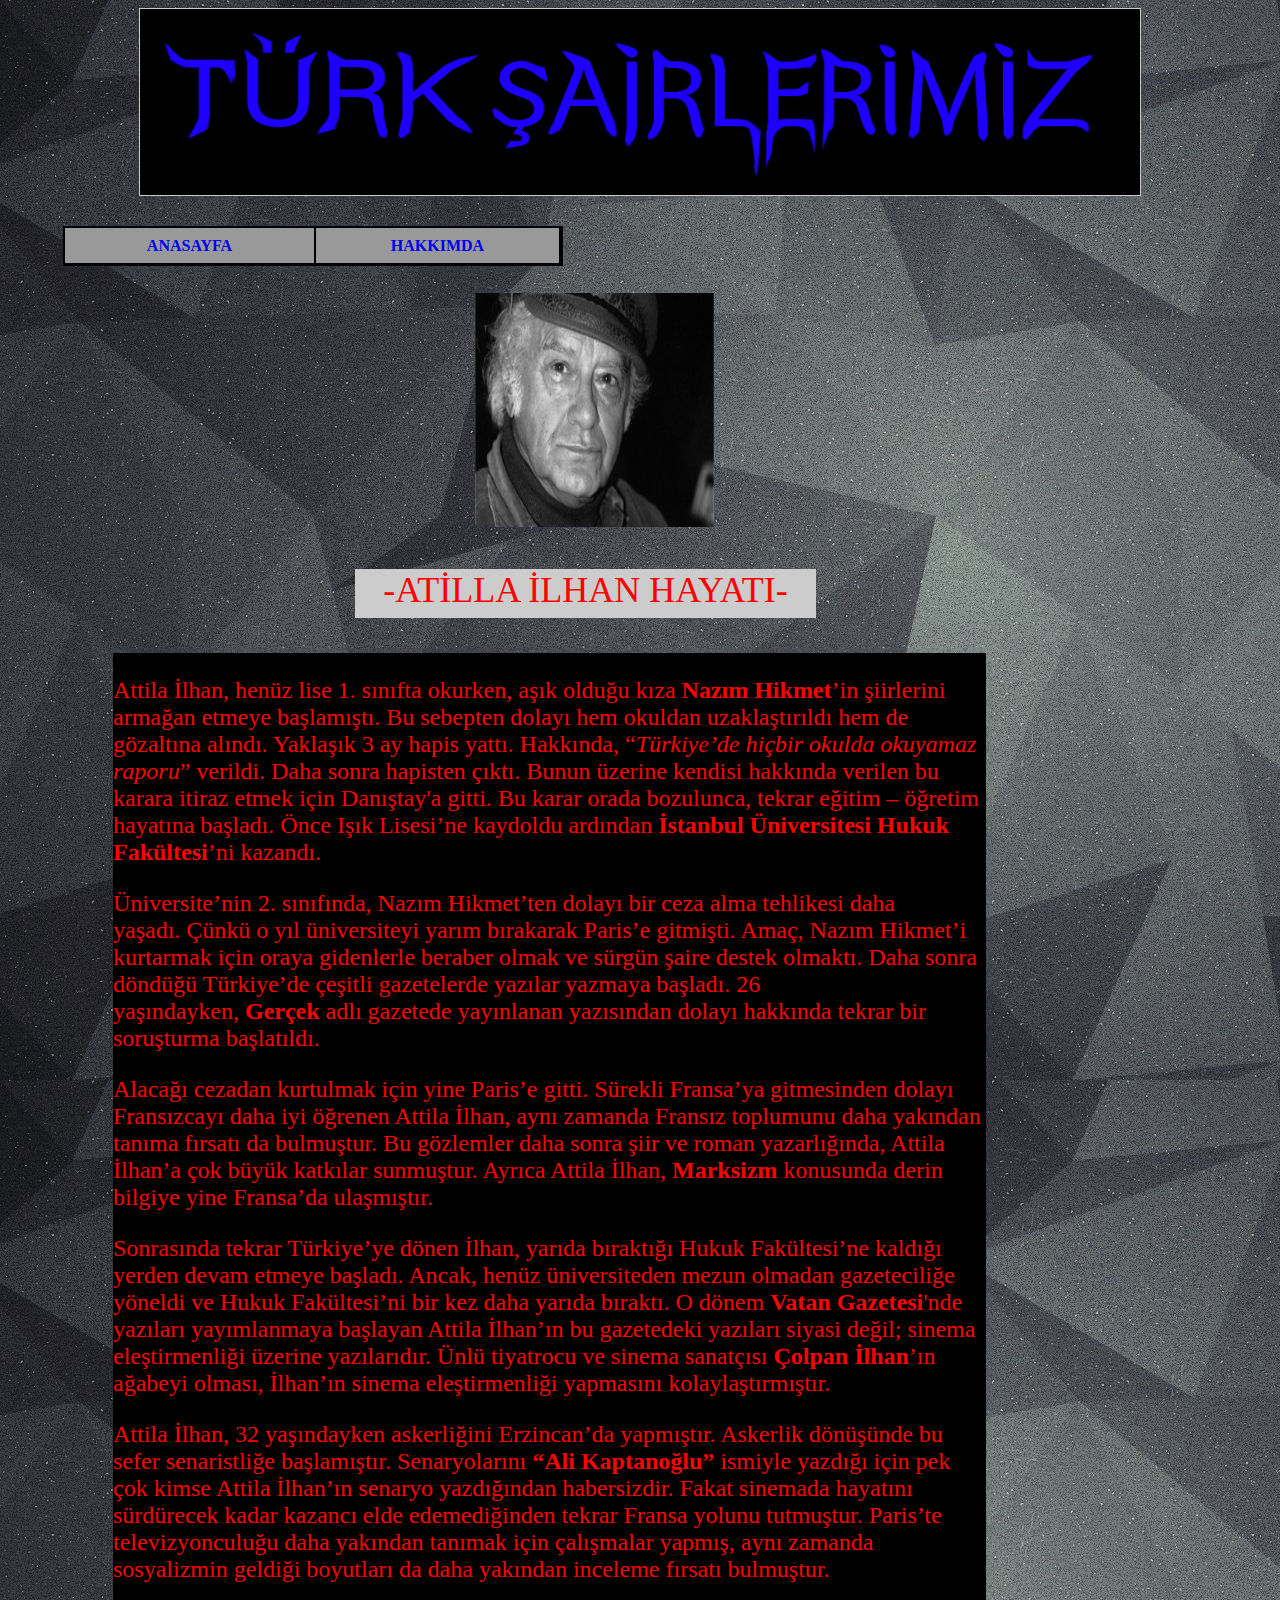
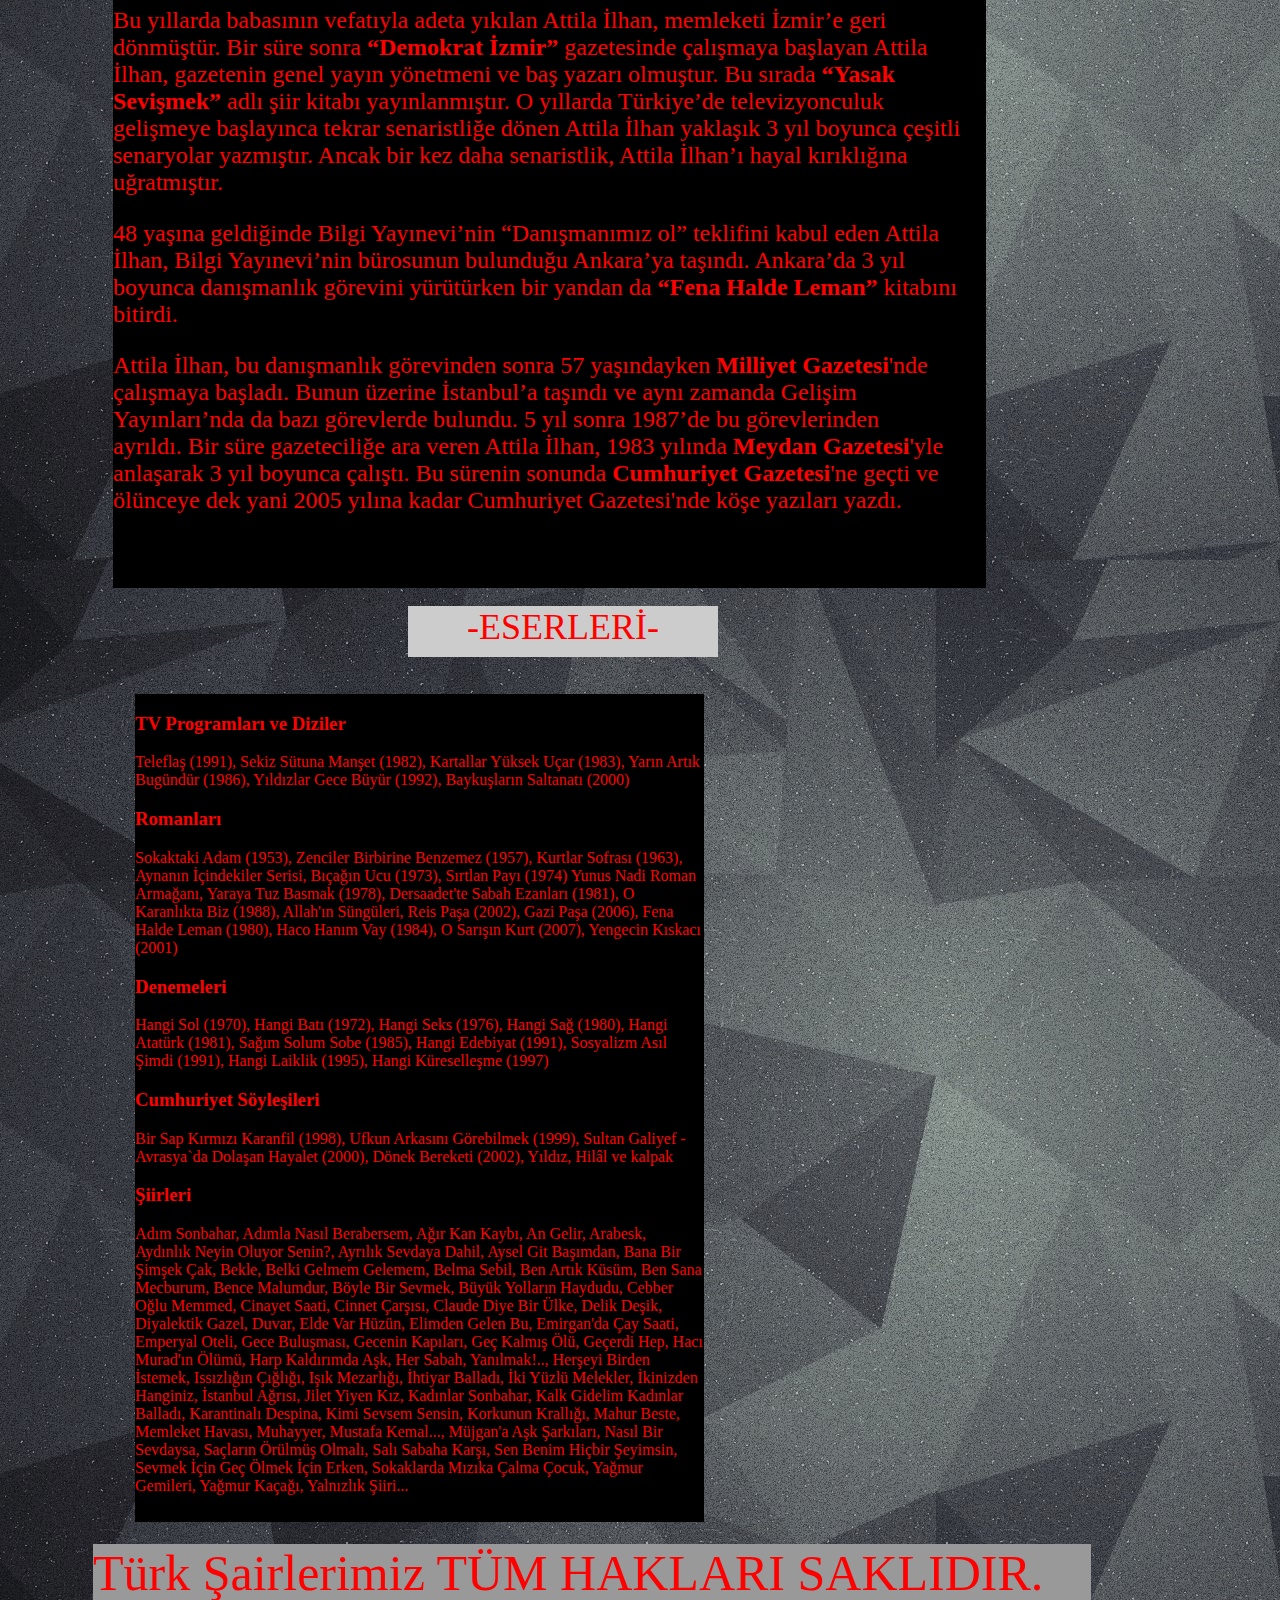
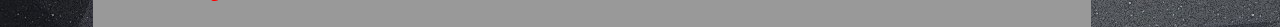
<file: atillailhan.html>
<!doctype html>
<html>
<head>
<meta charset="utf-8">
<title>Türk Şairlerimiz</title>
<link href="css/style.css" rel="stylesheet" type="text/css">
<style type="text/css">
a:link {
	text-decoration: none;
}
a:visited {
	text-decoration: none;
}
a:hover {
	text-decoration: none;
}
a:active {
	text-decoration: none;
	color: #F00;
	text-align: right;
}
#apDiv1 {
	position: absolute;
	left: 66px;
	top: 280px;
	width: 141px;
	height: 155px;
	z-index: 1;
	background-color: #333333;
}
#apDiv2 {
	position: absolute;
	left: 220px;
	top: 285px;
	width: 304px;
	height: 150px;
	z-index: 2;
	color: #D6D6D6;
	font-size: 24px;
	background-color: #000000;
	text-align: center;
}
#apDiv3 {
	position: absolute;
	left: 67px;
	top: 448px;
	width: 142px;
	height: 175px;
	z-index: 3;
	background-color: #666666;
}
#apDiv4 {
	position: absolute;
	left: 221px;
	top: 448px;
	width: 305px;
	height: 175px;
	z-index: 4;
	font-size: 24px;
	background-color: #000000;
	text-align: center;
}
#apDiv5 {
	position: absolute;
	left: 66px;
	top: 641px;
	width: 142px;
	height: 134px;
	z-index: 5;
}
#apDiv6 {
	position: absolute;
	left: 219px;
	top: 641px;
	width: 307px;
	height: 133px;
	z-index: 6;
	font-size: 24px;
	text-align: center;
	background-color: #000000;
}
#apDiv7 {
	position: absolute;
	left: 667px;
	top: 227px;
	width: 247px;
	height: 30px;
	z-index: 7;
	background-color: #000000;
}
#apDiv8 {
	position: absolute;
	left: 63px;
	top: 798px;
	width: 146px;
	height: 159px;
	z-index: 7;
	color: #666;
	background-color: #999999;
}
#apDiv9 {
	position: absolute;
	left: 219px;
	top: 798px;
	width: 309px;
	height: 158px;
	z-index: 8;
	font-size: 24px;
	color: #D6D6D6;
	text-align: center;
	background-color: #000000;
}
#apDiv10 {
	position: absolute;
	left: 61px;
	top: 977px;
	width: 1031px;
	height: 61px;
	z-index: 9;
	background-color: #999999;
	color: #F00;
	font-size: 50px;
}
#apDiv11 {
	position: absolute;
	left: 696px;
	top: 221px;
	width: 374px;
	height: 648px;
	z-index: 10;
	color: #000;
	background-color: #000000;
}
#apDiv12 {
	position: absolute;
	left: 702px;
	top: 228px;
	width: 360px;
	height: 56px;
	z-index: 11;
	color: #000;
	background-color: #999999;
}
#apDiv13 {
	position: absolute;
	left: 703px;
	top: 294px;
	width: 360px;
	height: 115px;
	z-index: 12;
	background-color: #FF0000;
	font-size: 50px;
	color: #333;
}
body {
	background-image: url(%C4%B1mages/arkaplan.jpg);
}
#apDiv14 {
	position: absolute;
	left: 702px;
	top: 419px;
	width: 361px;
	height: 57px;
	z-index: 13;
	color: #000;
	background-color: #FF0000;
	font-size: 50px;
}
#apDiv15 {
	position: absolute;
	left: 704px;
	top: 485px;
	width: 358px;
	height: 117px;
	z-index: 14;
	background-color: #FF0000;
	font-size: 50px;
}
#apDiv16 {
	position: absolute;
	left: 704px;
	top: 612px;
	width: 358px;
	height: 121px;
	z-index: 15;
	background-color: #FF0000;
	font-size: 50px;
}
#apDiv17 {
	position: absolute;
	left: 703px;
	top: 743px;
	width: 359px;
	height: 115px;
	z-index: 16;
	font-size: 50px;
	color: #000;
	background-color: #FF0000;
}
#apDiv18 {
	position: absolute;
	left: 693px;
	top: 880px;
	width: 35px;
	height: 43px;
	z-index: 17;
	color: #00F;
	background-color: #FF0000;
	text-align: center;
	font-size: 36px;
}
#apDiv19 {
	position: absolute;
	left: 734px;
	top: 880px;
	width: 34px;
	height: 43px;
	z-index: 18;
	background-color: #FF0000;
	font-size: 36px;
	text-align: center;
}
#apDiv20 {
	position: absolute;
	left: 775px;
	top: 880px;
	width: 35px;
	height: 43px;
	z-index: 19;
	background-color: #FF0000;
	color: #00F;
	font-size: 36px;
	text-align: center;
}
#apDiv21 {
	position: absolute;
	left: 817px;
	top: 880px;
	width: 37px;
	height: 43px;
	z-index: 20;
	color: #00F;
	background-color: #FF0000;
	font-size: 36px;
	text-align: center;
}
#apDiv22 {
	position: absolute;
	left: 862px;
	top: 880px;
	width: 36px;
	height: 42px;
	z-index: 21;
	background-color: #FF0000;
	color: #00F;
	font-size: 36px;
	text-align: center;
}
</style>
<script type="text/javascript">
function MM_swapImgRestore() { //v3.0
  var i,x,a=document.MM_sr; for(i=0;a&&i<a.length&&(x=a[i])&&x.oSrc;i++) x.src=x.oSrc;
}
function MM_preloadImages() { //v3.0
  var d=document; if(d.images){ if(!d.MM_p) d.MM_p=new Array();
    var i,j=d.MM_p.length,a=MM_preloadImages.arguments; for(i=0; i<a.length; i++)
    if (a[i].indexOf("#")!=0){ d.MM_p[j]=new Image; d.MM_p[j++].src=a[i];}}
}

function MM_findObj(n, d) { //v4.01
  var p,i,x;  if(!d) d=document; if((p=n.indexOf("?"))>0&&parent.frames.length) {
    d=parent.frames[n.substring(p+1)].document; n=n.substring(0,p);}
  if(!(x=d[n])&&d.all) x=d.all[n]; for (i=0;!x&&i<d.forms.length;i++) x=d.forms[i][n];
  for(i=0;!x&&d.layers&&i<d.layers.length;i++) x=MM_findObj(n,d.layers[i].document);
  if(!x && d.getElementById) x=d.getElementById(n); return x;
}

function MM_swapImage() { //v3.0
  var i,j=0,x,a=MM_swapImage.arguments; document.MM_sr=new Array; for(i=0;i<(a.length-2);i+=3)
   if ((x=MM_findObj(a[i]))!=null){document.MM_sr[j++]=x; if(!x.oSrc) x.oSrc=x.src; x.src=a[i+2];}
}
</script>
<style type="text/css">
body {
	background-image: url(%C4%B1mages/arkaplan.jpg);
}
#apDiv23 {
	position: absolute;
	left: 475px;
	top: 293px;
	width: 239px;
	height: 230px;
	z-index: 1;
}
#apDiv24 {
	position: absolute;
	left: 355px;
	top: 569px;
	width: 461px;
	height: 49px;
	z-index: 2;
	background-color: #CCCCCC;
	font-size: 36px;
	color: #F00;
	text-align: center;
}
#apDiv25 {
	position: absolute;
	left: 113px;
	top: 653px;
	width: 873px;
	height: 1535px;
	z-index: 3;
	background-color: #000000;
	color: #F00;
	font-size: 24px;
}
#apDiv26 {
	position: absolute;
	left: 408px;
	top: 2206px;
	width: 310px;
	height: 51px;
	z-index: 4;
	background-color: #CCCCCC;
	color: #F00;
	font-size: 36px;
	text-align: center;
}
#apDiv27 {
	position: absolute;
	left: 135px;
	top: 2294px;
	width: 569px;
	height: 828px;
	z-index: 5;
	background-color: #000000;
	color: #F00;
}
#apDiv28 {
	position: absolute;
	left: 93px;
	top: 3144px;
	width: 998px;
	height: 83px;
	z-index: 6;
	background-color: #999999;
	font-size: 50px;
	color: #F00;
}
</style>
</head>

<body onLoad="MM_preloadImages('ımages/atillailhan.jpg')">
<div id="apDiv23"><a href="atillailhan.html" onMouseOut="MM_swapImgRestore()" onMouseOver="MM_swapImage('atillailhan','','ımages/atillailhan.jpg',1)"><img src="ımages/atillailhan.jpg" width="239" height="234" id="atillailhan"></a></div>
<div id="apDiv24">-ATİLLA İLHAN HAYATI-</div>
<div id="apDiv25">
  <p>Attila İlhan, henüz lise 1. sınıfta okurken, aşık olduğu kıza <strong>Nazım Hikmet</strong>&rsquo;in şiirlerini armağan etmeye başlamıştı. Bu sebepten dolayı hem okuldan uzaklaştırıldı hem de gözaltına alındı. Yaklaşık 3 ay hapis yattı. Hakkında, &ldquo;<em>Türkiye&rsquo;de hiçbir okulda okuyamaz raporu</em>&rdquo; verildi. Daha sonra hapisten çıktı. Bunun üzerine kendisi hakkında verilen bu karara itiraz etmek için Danıştay'a gitti. Bu karar orada bozulunca, tekrar eğitim – öğretim hayatına başladı. Önce Işık Lisesi&rsquo;ne kaydoldu ardından <strong>İstanbul Üniversitesi Hukuk Fakültesi</strong>&rsquo;ni kazandı.</p>
  <p>Üniversite&rsquo;nin 2. sınıfında, Nazım Hikmet&rsquo;ten dolayı bir ceza alma tehlikesi daha yaşadı. Çünkü o yıl üniversiteyi yarım bırakarak Paris&rsquo;e gitmişti. Amaç, Nazım Hikmet&rsquo;i kurtarmak için oraya gidenlerle beraber olmak ve sürgün şaire destek olmaktı. Daha sonra döndüğü Türkiye&rsquo;de çeşitli gazetelerde yazılar yazmaya başladı. 26 yaşındayken, <strong>Gerçek</strong> adlı gazetede yayınlanan yazısından dolayı hakkında tekrar bir soruşturma başlatıldı.</p>
  <p>Alacağı cezadan kurtulmak için yine Paris&rsquo;e gitti. Sürekli Fransa&rsquo;ya gitmesinden dolayı Fransızcayı daha iyi öğrenen Attila İlhan, aynı zamanda Fransız toplumunu daha yakından tanıma fırsatı da bulmuştur. Bu gözlemler daha sonra şiir ve roman yazarlığında, Attila İlhan&rsquo;a çok büyük katkılar sunmuştur. Ayrıca Attila İlhan, <strong>Marksizm</strong> konusunda derin bilgiye yine Fransa&rsquo;da ulaşmıştır.</p>
  <p>Sonrasında tekrar Türkiye&rsquo;ye dönen İlhan, yarıda bıraktığı Hukuk Fakültesi&rsquo;ne kaldığı yerden devam etmeye başladı. Ancak, henüz üniversiteden mezun olmadan gazeteciliğe yöneldi ve Hukuk Fakültesi&rsquo;ni bir kez daha yarıda bıraktı. O dönem <strong>Vatan Gazetesi</strong>'nde yazıları yayımlanmaya başlayan Attila İlhan&rsquo;ın bu gazetedeki yazıları siyasi değil; sinema eleştirmenliği üzerine yazılarıdır. Ünlü tiyatrocu ve sinema sanatçısı <strong>Çolpan İlhan</strong>&rsquo;ın ağabeyi olması, İlhan&rsquo;ın sinema eleştirmenliği yapmasını kolaylaştırmıştır.</p>
  <p>Attila İlhan, 32 yaşındayken askerliğini Erzincan&rsquo;da yapmıştır. Askerlik dönüşünde bu sefer senaristliğe başlamıştır. Senaryolarını <strong>&ldquo;Ali Kaptanoğlu&rdquo;</strong> ismiyle yazdığı için pek çok kimse Attila İlhan&rsquo;ın senaryo yazdığından habersizdir. Fakat sinemada hayatını sürdürecek kadar kazancı elde edemediğinden tekrar Fransa yolunu tutmuştur. Paris&rsquo;te televizyonculuğu daha yakından tanımak için çalışmalar yapmış, aynı zamanda sosyalizmin geldiği boyutları da daha yakından inceleme fırsatı bulmuştur.</p>
  <p>Bu yıllarda babasının vefatıyla adeta yıkılan Attila İlhan, memleketi İzmir&rsquo;e geri dönmüştür. Bir süre sonra <strong>&ldquo;Demokrat İzmir&rdquo;</strong> gazetesinde çalışmaya başlayan Attila İlhan, gazetenin genel yayın yönetmeni ve baş yazarı olmuştur. Bu sırada <strong>&ldquo;Yasak Sevişmek&rdquo;</strong> adlı şiir kitabı yayınlanmıştır. O yıllarda Türkiye&rsquo;de televizyonculuk gelişmeye başlayınca tekrar senaristliğe dönen Attila İlhan yaklaşık 3 yıl boyunca çeşitli senaryolar yazmıştır. Ancak bir kez daha senaristlik, Attila İlhan&rsquo;ı hayal kırıklığına uğratmıştır.</p>
  <p>48 yaşına geldiğinde Bilgi Yayınevi&rsquo;nin &ldquo;Danışmanımız ol&rdquo; teklifini kabul eden Attila İlhan, Bilgi Yayınevi&rsquo;nin bürosunun bulunduğu Ankara&rsquo;ya taşındı. Ankara&rsquo;da 3 yıl boyunca danışmanlık görevini yürütürken bir yandan da <strong>&ldquo;Fena Halde Leman&rdquo;</strong> kitabını bitirdi.</p>
  <p>Attila İlhan, bu danışmanlık görevinden sonra 57 yaşındayken <strong>Milliyet Gazetesi</strong>'nde çalışmaya başladı. Bunun üzerine İstanbul&rsquo;a taşındı ve aynı zamanda Gelişim Yayınları&rsquo;nda da bazı görevlerde bulundu. 5 yıl sonra 1987&rsquo;de bu görevlerinden ayrıldı. Bir süre gazeteciliğe ara veren Attila İlhan, 1983 yılında <strong>Meydan Gazetesi</strong>'yle anlaşarak 3 yıl boyunca çalıştı. Bu sürenin sonunda <strong>Cumhuriyet Gazetesi</strong>'ne geçti ve ölünceye dek yani 2005 yılına kadar Cumhuriyet Gazetesi'nde köşe yazıları yazdı.</p>
</div>
<div id="apDiv26">-ESERLERİ-</div>
<div id="apDiv27">
  <h3 id="tv-programlari-ve-diziler">TV Programları ve Diziler</h3>
  <p>Teleflaş (1991), Sekiz Sütuna Manşet (1982), Kartallar Yüksek Uçar (1983), Yarın Artık Bugündür (1986), Yıldızlar Gece Büyür (1992), Baykuşların Saltanatı (2000)</p>
  <h3 id="romanlari">Romanları</h3>
  <p>Sokaktaki Adam (1953), Zenciler Birbirine Benzemez (1957), Kurtlar Sofrası (1963), Aynanın İçindekiler Serisi, Bıçağın Ucu (1973), Sırtlan Payı (1974) Yunus Nadi Roman Armağanı, Yaraya Tuz Basmak (1978), Dersaadet'te Sabah Ezanları (1981), O Karanlıkta Biz (1988), Allah'ın Süngüleri, Reis Paşa (2002), Gazi Paşa (2006), Fena Halde Leman (1980), Haco Hanım Vay (1984), O Sarışın Kurt (2007), Yengecin Kıskacı (2001)</p>
  <h3 id="denemeleri">Denemeleri</h3>
  <p>Hangi Sol (1970), Hangi Batı (1972), Hangi Seks (1976), Hangi Sağ (1980), Hangi Atatürk (1981), Sağım Solum Sobe (1985), Hangi Edebiyat (1991), Sosyalizm Asıl Şimdi (1991), Hangi Laiklik (1995), Hangi Küreselleşme (1997)</p>
  <h3 id="cumhuriyet-soylesileri">Cumhuriyet Söyleşileri</h3>
  <p>Bir Sap Kırmızı Karanfil (1998), Ufkun Arkasını Görebilmek (1999), Sultan Galiyef - Avrasya`da Dolaşan Hayalet (2000), Dönek Bereketi (2002), Yıldız, Hilâl ve kalpak</p>
  <h3 id="siirleri">Şiirleri</h3>
  <p>Adım Sonbahar, Adımla Nasıl Berabersem, Ağır Kan Kaybı, An Gelir, Arabesk, Aydınlık Neyin Oluyor Senin?, Ayrılık Sevdaya Dahil, Aysel Git Başımdan, Bana Bir Şimşek Çak, Bekle, Belki Gelmem Gelemem, Belma Sebil, Ben Artık Küsüm, Ben Sana Mecburum, Bence Malumdur, Böyle Bir Sevmek, Büyük Yolların Haydudu, Cebber Oğlu Memmed, Cinayet Saati, Cinnet Çarşısı, Claude Diye Bir Ülke, Delik Deşik, Diyalektik Gazel, Duvar, Elde Var Hüzün, Elimden Gelen Bu, Emirgan'da Çay Saati, Emperyal Oteli, Gece Buluşması, Gecenin Kapıları, Geç Kalmış Ölü, Geçerdi Hep, Hacı Murad'ın Ölümü, Harp Kaldırımda Aşk, Her Sabah, Yanılmak!.., Herşeyi Birden İstemek, Issızlığın Çığlığı, Işık Mezarlığı, İhtiyar Balladı, İki Yüzlü Melekler, İkinizden Hanginiz, İstanbul Ağrısı, Jilet Yiyen Kız, Kadınlar Sonbahar, Kalk Gidelim Kadınlar Balladı, Karantinalı Despina, Kimi Sevsem Sensin, Korkunun Krallığı, Mahur Beste, Memleket Havası, Muhayyer, Mustafa Kemal..., Müjgan'a Aşk Şarkıları, Nasıl Bir Sevdaysa, Saçların Örülmüş Olmalı, Salı Sabaha Karşı, Sen Benim Hiçbir Şeyimsin, Sevmek İçin Geç Ölmek İçin Erken, Sokaklarda Mızıka Çalma Çocuk, Yağmur Gemileri, Yağmur Kaçağı, Yalnızlık Şiiri...</p>
</div>
<div id="apDiv28">Türk Şairlerimiz TÜM HAKLARI SAKLIDIR.</div>
<div id="conteiner">
  <div id="header"><a href="#" onMouseOut="MM_swapImgRestore()" onMouseOver="MM_swapImage('logo','','ımages/Başlıksız-1.jpg',1)"><img src="ımages/Başlıksız-1.jpg" width="986" height="160" id="logo"></a></div>
</div>
<div id="menü">
  <table width="498" height="37" border="0">
    <tr>
      <th width="247" height="33" bgcolor="#999999" scope="col"><a href="index.html">ANASAYFA</a></th>
      <th width="241" bgcolor="#999999" scope="col"><a href="hakkımda.html">HAKKIMDA</a></th>
    </tr>
  </table> 
</div>
</body>
</html>
</file>
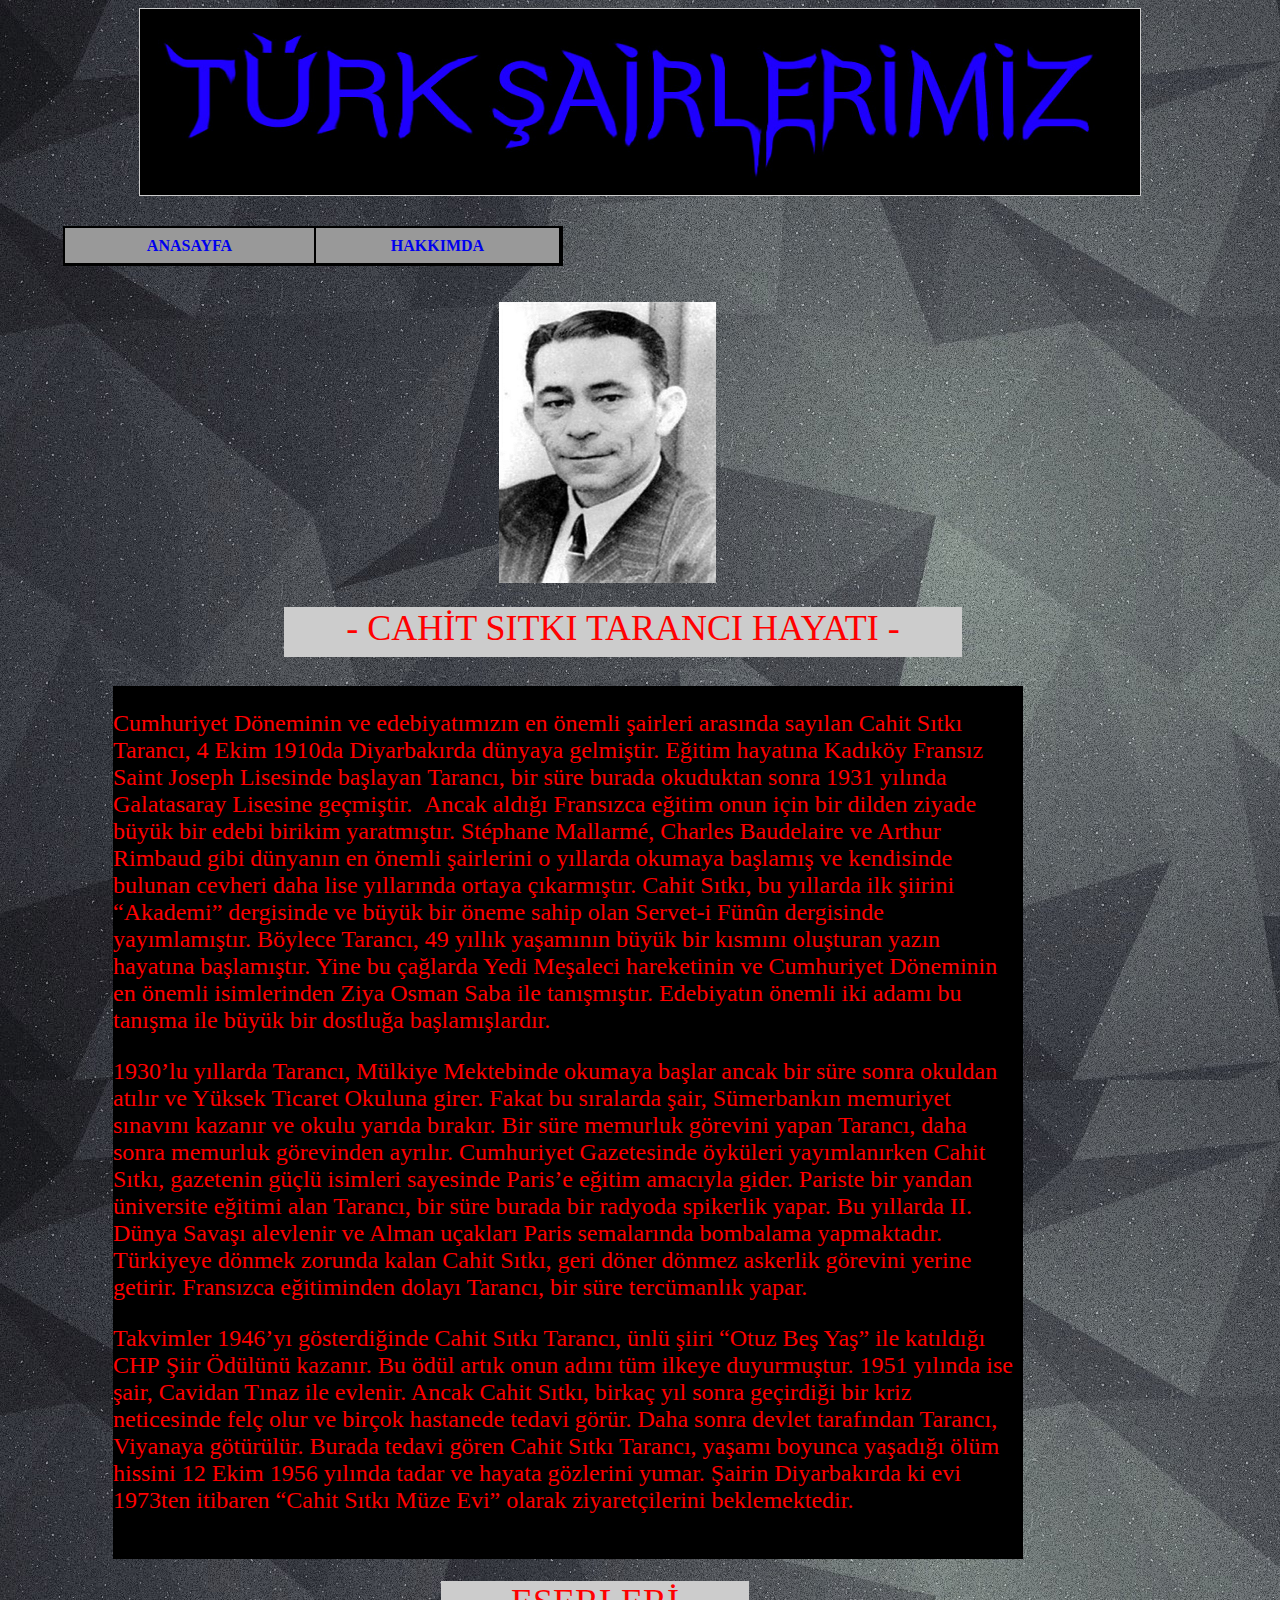
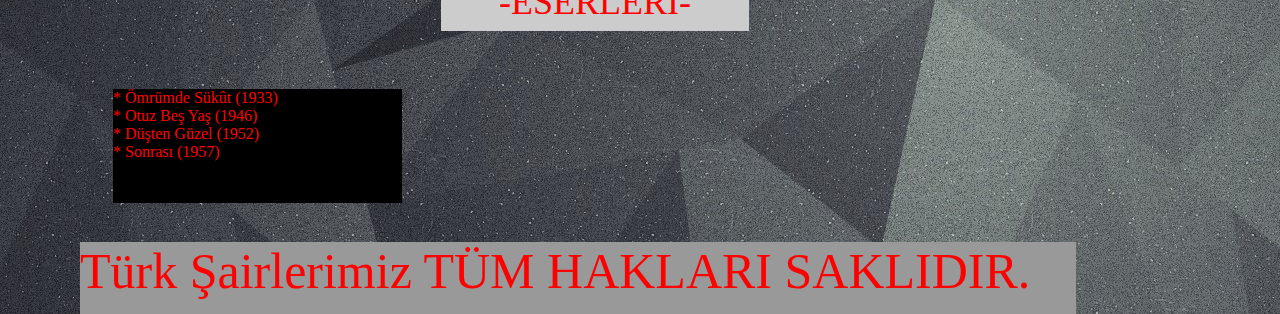
<file: cahitsıtkı.html>
<!doctype html>
<html>
<head>
<meta charset="utf-8">
<title>Türk Şairlerimiz</title>
<link href="css/style.css" rel="stylesheet" type="text/css">
<style type="text/css">
a:link {
	text-decoration: none;
}
a:visited {
	text-decoration: none;
}
a:hover {
	text-decoration: none;
}
a:active {
	text-decoration: none;
	color: #F00;
	text-align: right;
}
#apDiv1 {
	position: absolute;
	left: 66px;
	top: 280px;
	width: 141px;
	height: 155px;
	z-index: 1;
	background-color: #333333;
}
#apDiv2 {
	position: absolute;
	left: 220px;
	top: 285px;
	width: 304px;
	height: 150px;
	z-index: 2;
	color: #D6D6D6;
	font-size: 24px;
	background-color: #000000;
	text-align: center;
}
#apDiv3 {
	position: absolute;
	left: 67px;
	top: 448px;
	width: 142px;
	height: 175px;
	z-index: 3;
	background-color: #666666;
}
#apDiv4 {
	position: absolute;
	left: 221px;
	top: 448px;
	width: 305px;
	height: 175px;
	z-index: 4;
	font-size: 24px;
	background-color: #000000;
	text-align: center;
}
#apDiv5 {
	position: absolute;
	left: 66px;
	top: 641px;
	width: 142px;
	height: 134px;
	z-index: 5;
}
#apDiv6 {
	position: absolute;
	left: 219px;
	top: 641px;
	width: 307px;
	height: 133px;
	z-index: 6;
	font-size: 24px;
	text-align: center;
	background-color: #000000;
}
#apDiv7 {
	position: absolute;
	left: 667px;
	top: 227px;
	width: 247px;
	height: 30px;
	z-index: 7;
	background-color: #000000;
}
#apDiv8 {
	position: absolute;
	left: 63px;
	top: 798px;
	width: 146px;
	height: 159px;
	z-index: 7;
	color: #666;
	background-color: #999999;
}
#apDiv9 {
	position: absolute;
	left: 219px;
	top: 798px;
	width: 309px;
	height: 158px;
	z-index: 8;
	font-size: 24px;
	color: #D6D6D6;
	text-align: center;
	background-color: #000000;
}
#apDiv10 {
	position: absolute;
	left: 61px;
	top: 977px;
	width: 1031px;
	height: 61px;
	z-index: 9;
	background-color: #999999;
	color: #F00;
	font-size: 50px;
}
#apDiv11 {
	position: absolute;
	left: 696px;
	top: 221px;
	width: 374px;
	height: 648px;
	z-index: 10;
	color: #000;
	background-color: #000000;
}
#apDiv12 {
	position: absolute;
	left: 702px;
	top: 228px;
	width: 360px;
	height: 56px;
	z-index: 11;
	color: #000;
	background-color: #999999;
}
#apDiv13 {
	position: absolute;
	left: 703px;
	top: 294px;
	width: 360px;
	height: 115px;
	z-index: 12;
	background-color: #FF0000;
	font-size: 50px;
	color: #333;
}
body {
	background-image: url(%C4%B1mages/arkaplan.jpg);
}
#apDiv14 {
	position: absolute;
	left: 702px;
	top: 419px;
	width: 361px;
	height: 57px;
	z-index: 13;
	color: #000;
	background-color: #FF0000;
	font-size: 50px;
}
#apDiv15 {
	position: absolute;
	left: 704px;
	top: 485px;
	width: 358px;
	height: 117px;
	z-index: 14;
	background-color: #FF0000;
	font-size: 50px;
}
#apDiv16 {
	position: absolute;
	left: 704px;
	top: 612px;
	width: 358px;
	height: 121px;
	z-index: 15;
	background-color: #FF0000;
	font-size: 50px;
}
#apDiv17 {
	position: absolute;
	left: 703px;
	top: 743px;
	width: 359px;
	height: 115px;
	z-index: 16;
	font-size: 50px;
	color: #000;
	background-color: #FF0000;
}
#apDiv18 {
	position: absolute;
	left: 693px;
	top: 880px;
	width: 35px;
	height: 43px;
	z-index: 17;
	color: #00F;
	background-color: #FF0000;
	text-align: center;
	font-size: 36px;
}
#apDiv19 {
	position: absolute;
	left: 734px;
	top: 880px;
	width: 34px;
	height: 43px;
	z-index: 18;
	background-color: #FF0000;
	font-size: 36px;
	text-align: center;
}
#apDiv20 {
	position: absolute;
	left: 775px;
	top: 880px;
	width: 35px;
	height: 43px;
	z-index: 19;
	background-color: #FF0000;
	color: #00F;
	font-size: 36px;
	text-align: center;
}
#apDiv21 {
	position: absolute;
	left: 817px;
	top: 880px;
	width: 37px;
	height: 43px;
	z-index: 20;
	color: #00F;
	background-color: #FF0000;
	font-size: 36px;
	text-align: center;
}
#apDiv22 {
	position: absolute;
	left: 862px;
	top: 880px;
	width: 36px;
	height: 42px;
	z-index: 21;
	background-color: #FF0000;
	color: #00F;
	font-size: 36px;
	text-align: center;
}
#apDiv23 {
	position: absolute;
	left: 499px;
	top: 302px;
	width: 217px;
	height: 279px;
	z-index: 1;
}
#apDiv24 {
	position: absolute;
	left: 284px;
	top: 607px;
	width: 678px;
	height: 50px;
	z-index: 2;
	background-color: #CCCCCC;
	font-size: 36px;
	color: #F00;
	text-align: center;
}
#apDiv25 {
	position: absolute;
	left: 113px;
	top: 686px;
	width: 910px;
	height: 873px;
	z-index: 3;
	background-color: #000000;
	font-size: 24px;
	color: #F00;
}
#apDiv26 {
	position: absolute;
	left: 441px;
	top: 1581px;
	width: 308px;
	height: 50px;
	z-index: 4;
	background-color: #CCCCCC;
	font-size: 36px;
	color: #F00;
	text-align: center;
}
#apDiv27 {
	position: absolute;
	left: 113px;
	top: 1689px;
	width: 289px;
	height: 114px;
	z-index: 5;
	background-color: #000000;
	font-size: 16px;
	color: #F00;
}
#apDiv28 {
	position: absolute;
	left: 80px;
	top: 1842px;
	width: 996px;
	height: 72px;
	z-index: 6;
	background-color: #999999;
	font-size: 50px;
	color: #F00;
}
</style>
<script type="text/javascript">
function MM_swapImgRestore() { //v3.0
  var i,x,a=document.MM_sr; for(i=0;a&&i<a.length&&(x=a[i])&&x.oSrc;i++) x.src=x.oSrc;
}
function MM_preloadImages() { //v3.0
  var d=document; if(d.images){ if(!d.MM_p) d.MM_p=new Array();
    var i,j=d.MM_p.length,a=MM_preloadImages.arguments; for(i=0; i<a.length; i++)
    if (a[i].indexOf("#")!=0){ d.MM_p[j]=new Image; d.MM_p[j++].src=a[i];}}
}

function MM_findObj(n, d) { //v4.01
  var p,i,x;  if(!d) d=document; if((p=n.indexOf("?"))>0&&parent.frames.length) {
    d=parent.frames[n.substring(p+1)].document; n=n.substring(0,p);}
  if(!(x=d[n])&&d.all) x=d.all[n]; for (i=0;!x&&i<d.forms.length;i++) x=d.forms[i][n];
  for(i=0;!x&&d.layers&&i<d.layers.length;i++) x=MM_findObj(n,d.layers[i].document);
  if(!x && d.getElementById) x=d.getElementById(n); return x;
}

function MM_swapImage() { //v3.0
  var i,j=0,x,a=MM_swapImage.arguments; document.MM_sr=new Array; for(i=0;i<(a.length-2);i+=3)
   if ((x=MM_findObj(a[i]))!=null){document.MM_sr[j++]=x; if(!x.oSrc) x.oSrc=x.src; x.src=a[i+2];}
}
</script>
</head>

<body onLoad="MM_preloadImages('ımages/cahitsıtkıtarancı.jpg')">
<div id="apDiv23"><a href="cahitsıtkı.html" onMouseOut="MM_swapImgRestore()" onMouseOver="MM_swapImage('cahitsıtkıtarancı','','ımages/cahitsıtkıtarancı.jpg',1)"><img src="ımages/cahitsıtkıtarancı.jpg" width="217" height="281" id="cahitsıtkıtarancı"></a></div>
<div id="apDiv24">- CAHİT SITKI TARANCI HAYATI -</div>
<div id="apDiv25">
  <p>Cumhuriyet Döneminin ve edebiyatımızın en önemli şairleri arasında sayılan Cahit Sıtkı Tarancı, 4 Ekim 1910da Diyarbakırda dünyaya gelmiştir. Eğitim hayatına Kadıköy Fransız Saint Joseph Lisesinde başlayan Tarancı, bir süre burada okuduktan sonra 1931 yılında Galatasaray Lisesine geçmiştir.<span id="more-17969"> </span> Ancak aldığı Fransızca eğitim onun için bir dilden ziyade büyük bir edebi birikim yaratmıştır. Stéphane Mallarmé, Charles Baudelaire ve Arthur Rimbaud gibi dünyanın en önemli şairlerini o yıllarda okumaya başlamış ve kendisinde bulunan cevheri daha lise yıllarında ortaya çıkarmıştır. Cahit Sıtkı, bu yıllarda ilk şiirini &ldquo;Akademi&rdquo; dergisinde ve büyük bir öneme sahip olan Servet-i Fünûn dergisinde yayımlamıştır. Böylece Tarancı, 49 yıllık yaşamının büyük bir kısmını oluşturan yazın hayatına başlamıştır. Yine bu çağlarda Yedi Meşaleci hareketinin ve Cumhuriyet Döneminin en önemli isimlerinden Ziya Osman Saba ile tanışmıştır. Edebiyatın önemli iki adamı bu tanışma ile büyük bir dostluğa başlamışlardır.</p>
  <p>1930&rsquo;lu yıllarda Tarancı, Mülkiye Mektebinde okumaya başlar ancak bir süre sonra okuldan atılır ve Yüksek Ticaret Okuluna girer. Fakat bu sıralarda şair, Sümerbankın memuriyet sınavını kazanır ve okulu yarıda bırakır. Bir süre memurluk görevini yapan Tarancı, daha sonra memurluk görevinden ayrılır. Cumhuriyet Gazetesinde öyküleri yayımlanırken Cahit Sıtkı, gazetenin güçlü isimleri sayesinde Paris&rsquo;e eğitim amacıyla gider. Pariste bir yandan üniversite eğitimi alan Tarancı, bir süre burada bir radyoda spikerlik yapar. Bu yıllarda II. Dünya Savaşı alevlenir ve Alman uçakları Paris semalarında bombalama yapmaktadır. Türkiyeye dönmek zorunda kalan Cahit Sıtkı, geri döner dönmez askerlik görevini yerine getirir. Fransızca eğitiminden dolayı Tarancı, bir süre tercümanlık yapar.</p>
  <p>Takvimler 1946&rsquo;yı gösterdiğinde Cahit Sıtkı Tarancı, ünlü şiiri &ldquo;Otuz Beş Yaş&rdquo; ile katıldığı CHP Şiir Ödülünü kazanır. Bu ödül artık onun adını tüm ilkeye duyurmuştur. 1951 yılında ise şair, Cavidan Tınaz ile evlenir. Ancak Cahit Sıtkı, birkaç yıl sonra geçirdiği bir kriz neticesinde felç olur ve birçok hastanede tedavi görür. Daha sonra devlet tarafından Tarancı, Viyanaya götürülür. Burada tedavi gören Cahit Sıtkı Tarancı, yaşamı boyunca yaşadığı ölüm hissini 12 Ekim 1956 yılında tadar ve hayata gözlerini yumar. Şairin Diyarbakırda ki evi 1973ten itibaren &ldquo;Cahit Sıtkı Müze Evi&rdquo; olarak ziyaretçilerini beklemektedir.</p>
</div>
<div id="apDiv26">-ESERLERİ-</div>
<div id="apDiv27">* Ömrümde Sükût (1933)<br>
  * Otuz Beş Yaş (1946)<br>
  * Düşten Güzel (1952)<br>
* Sonrası (1957)</div>
<div id="apDiv28">Türk Şairlerimiz TÜM HAKLARI SAKLIDIR.</div>
<div id="conteiner">
  <div id="header"><a href="#" onMouseOut="MM_swapImgRestore()" onMouseOver="MM_swapImage('logo','','ımages/Başlıksız-1.jpg',1)"><img src="ımages/Başlıksız-1.jpg" width="986" height="160" id="logo"></a></div>
</div>
<div id="menü">
  <table width="498" height="37" border="0">
    <tr>
      <th width="247" height="33" bgcolor="#999999" scope="col"><a href="index.html">ANASAYFA</a></th>
      <th width="241" bgcolor="#999999" scope="col"><a href="hakkımda.html">HAKKIMDA</a></th>
    </tr>
  </table> 
</div>
</body>
</html>
</file>
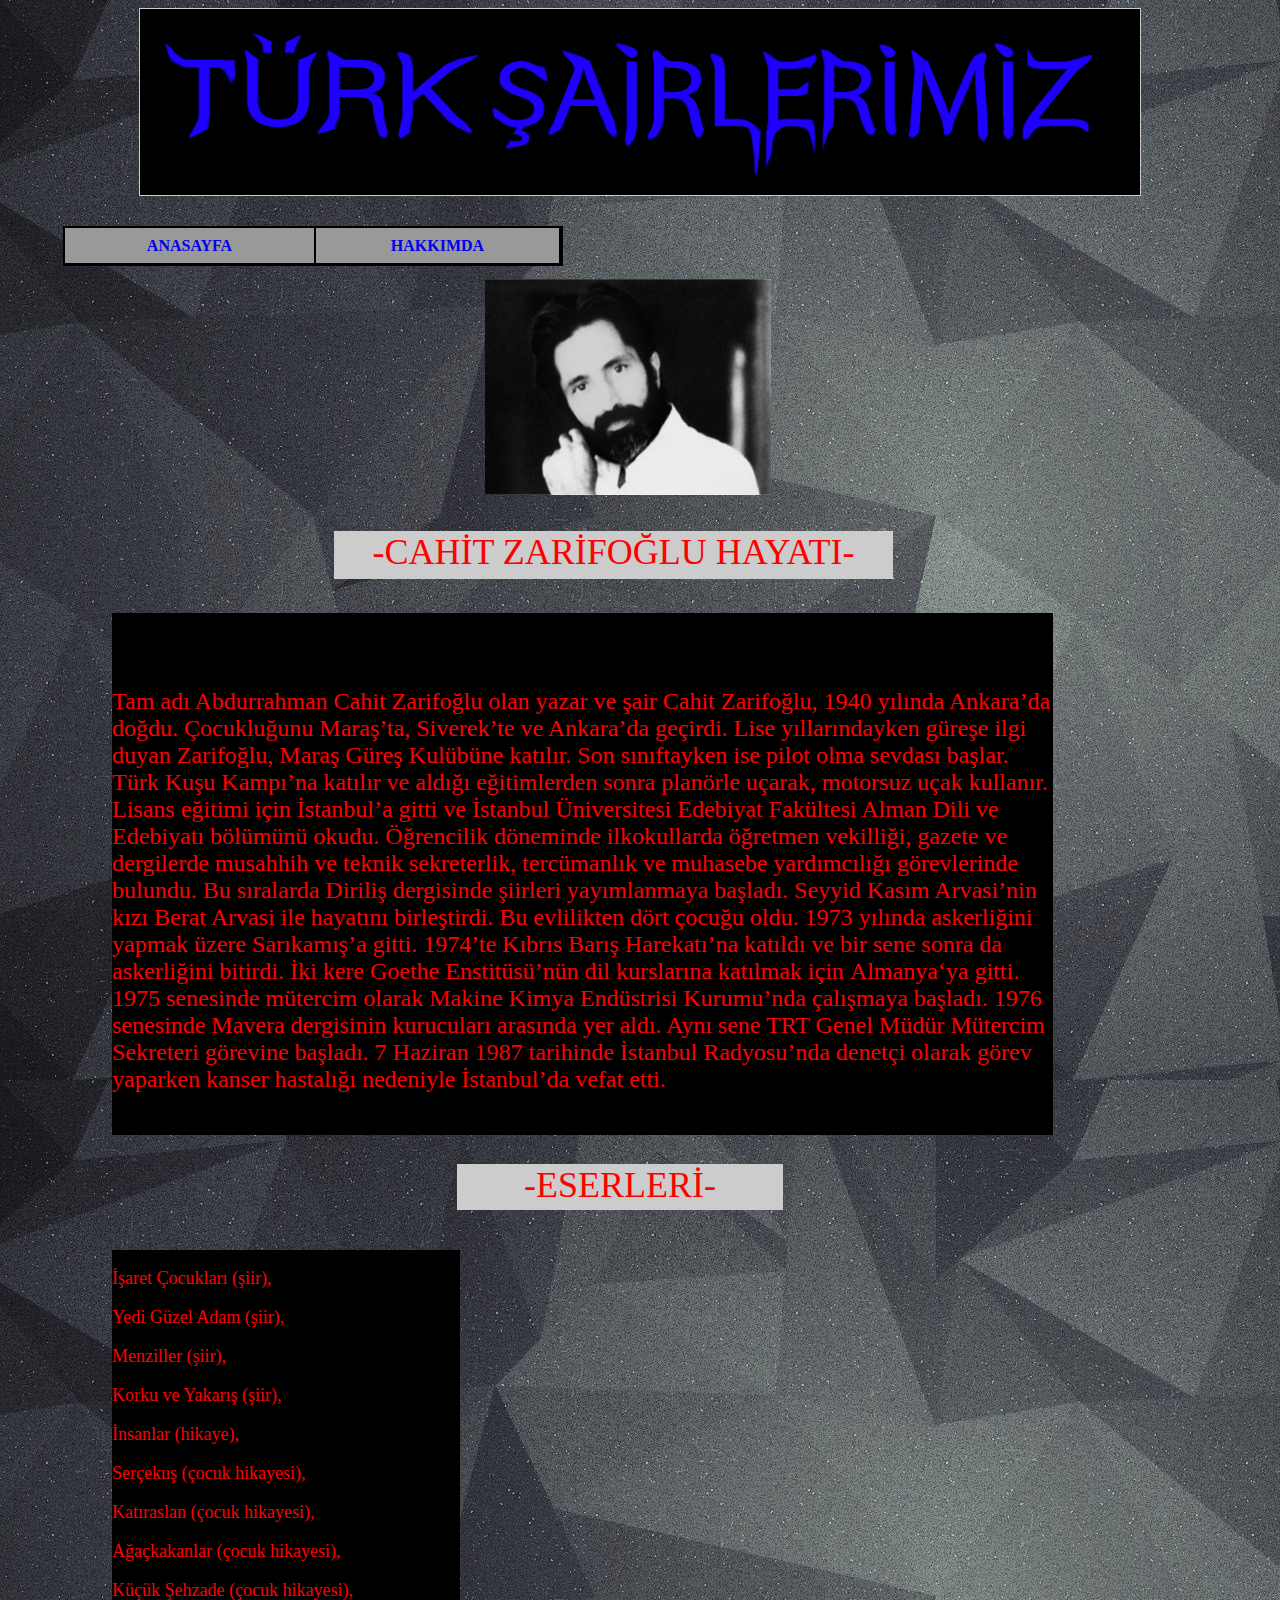
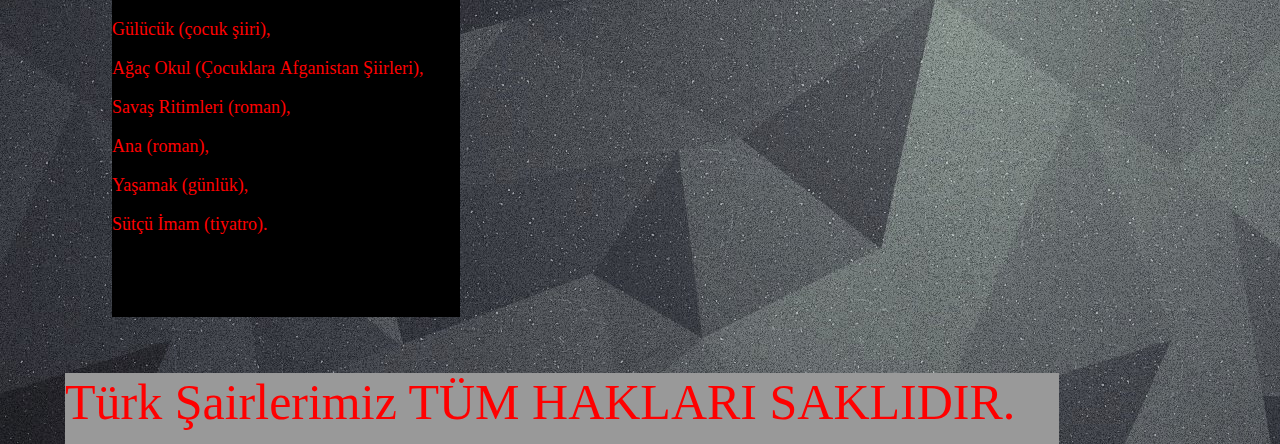
<file: cahitzarifoğlu.html>
<!doctype html>
<html>
<head>
<meta charset="utf-8">
<title>Türk Şairlerimiz</title>
<link href="css/style.css" rel="stylesheet" type="text/css">
<style type="text/css">
a:link {
	text-decoration: none;
}
a:visited {
	text-decoration: none;
}
a:hover {
	text-decoration: none;
}
a:active {
	text-decoration: none;
	color: #F00;
	text-align: right;
}
#apDiv1 {
	position: absolute;
	left: 66px;
	top: 280px;
	width: 141px;
	height: 155px;
	z-index: 1;
	background-color: #333333;
}
#apDiv2 {
	position: absolute;
	left: 220px;
	top: 285px;
	width: 304px;
	height: 150px;
	z-index: 2;
	color: #D6D6D6;
	font-size: 24px;
	background-color: #000000;
	text-align: center;
}
#apDiv3 {
	position: absolute;
	left: 67px;
	top: 448px;
	width: 142px;
	height: 175px;
	z-index: 3;
	background-color: #666666;
}
#apDiv4 {
	position: absolute;
	left: 221px;
	top: 448px;
	width: 305px;
	height: 175px;
	z-index: 4;
	font-size: 24px;
	background-color: #000000;
	text-align: center;
}
#apDiv5 {
	position: absolute;
	left: 66px;
	top: 641px;
	width: 142px;
	height: 134px;
	z-index: 5;
}
#apDiv6 {
	position: absolute;
	left: 219px;
	top: 641px;
	width: 307px;
	height: 133px;
	z-index: 6;
	font-size: 24px;
	text-align: center;
	background-color: #000000;
}
#apDiv7 {
	position: absolute;
	left: 667px;
	top: 227px;
	width: 247px;
	height: 30px;
	z-index: 7;
	background-color: #000000;
}
#apDiv8 {
	position: absolute;
	left: 63px;
	top: 798px;
	width: 146px;
	height: 159px;
	z-index: 7;
	color: #666;
	background-color: #999999;
}
#apDiv9 {
	position: absolute;
	left: 219px;
	top: 798px;
	width: 309px;
	height: 158px;
	z-index: 8;
	font-size: 24px;
	color: #D6D6D6;
	text-align: center;
	background-color: #000000;
}
#apDiv10 {
	position: absolute;
	left: 61px;
	top: 977px;
	width: 1031px;
	height: 61px;
	z-index: 9;
	background-color: #999999;
	color: #F00;
	font-size: 50px;
}
#apDiv11 {
	position: absolute;
	left: 696px;
	top: 221px;
	width: 374px;
	height: 648px;
	z-index: 10;
	color: #000;
	background-color: #000000;
}
#apDiv12 {
	position: absolute;
	left: 702px;
	top: 228px;
	width: 360px;
	height: 56px;
	z-index: 11;
	color: #000;
	background-color: #999999;
}
#apDiv13 {
	position: absolute;
	left: 703px;
	top: 294px;
	width: 360px;
	height: 115px;
	z-index: 12;
	background-color: #FF0000;
	font-size: 50px;
	color: #333;
}
body {
	background-image: url(%C4%B1mages/arkaplan.jpg);
}
#apDiv14 {
	position: absolute;
	left: 702px;
	top: 419px;
	width: 361px;
	height: 57px;
	z-index: 13;
	color: #000;
	background-color: #FF0000;
	font-size: 50px;
}
#apDiv15 {
	position: absolute;
	left: 704px;
	top: 485px;
	width: 358px;
	height: 117px;
	z-index: 14;
	background-color: #FF0000;
	font-size: 50px;
}
#apDiv16 {
	position: absolute;
	left: 704px;
	top: 612px;
	width: 358px;
	height: 121px;
	z-index: 15;
	background-color: #FF0000;
	font-size: 50px;
}
#apDiv17 {
	position: absolute;
	left: 703px;
	top: 743px;
	width: 359px;
	height: 115px;
	z-index: 16;
	font-size: 50px;
	color: #000;
	background-color: #FF0000;
}
#apDiv18 {
	position: absolute;
	left: 693px;
	top: 880px;
	width: 35px;
	height: 43px;
	z-index: 17;
	color: #00F;
	background-color: #FF0000;
	text-align: center;
	font-size: 36px;
}
#apDiv19 {
	position: absolute;
	left: 734px;
	top: 880px;
	width: 34px;
	height: 43px;
	z-index: 18;
	background-color: #FF0000;
	font-size: 36px;
	text-align: center;
}
#apDiv20 {
	position: absolute;
	left: 775px;
	top: 880px;
	width: 35px;
	height: 43px;
	z-index: 19;
	background-color: #FF0000;
	color: #00F;
	font-size: 36px;
	text-align: center;
}
#apDiv21 {
	position: absolute;
	left: 817px;
	top: 880px;
	width: 37px;
	height: 43px;
	z-index: 20;
	color: #00F;
	background-color: #FF0000;
	font-size: 36px;
	text-align: center;
}
#apDiv22 {
	position: absolute;
	left: 862px;
	top: 880px;
	width: 36px;
	height: 42px;
	z-index: 21;
	background-color: #FF0000;
	color: #00F;
	font-size: 36px;
	text-align: center;
}
#apDiv23 {
	position: absolute;
	left: 485px;
	top: 279px;
	width: 288px;
	height: 216px;
	z-index: 1;
}
#apDiv24 {
	position: absolute;
	left: 334px;
	top: 531px;
	width: 559px;
	height: 48px;
	z-index: 2;
	background-color: #CCCCCC;
	font-size: 36px;
	color: #F00;
	text-align: center;
}
#apDiv25 {
	position: absolute;
	left: 112px;
	top: 613px;
	width: 941px;
	height: 522px;
	z-index: 3;
	background-color: #000000;
	font-size: 24px;
	color: #F00;
}
#apDiv26 {
	position: absolute;
	left: 457px;
	top: 1164px;
	width: 326px;
	height: 46px;
	z-index: 4;
	background-color: #CCCCCC;
	font-size: 36px;
	color: #F00;
	text-align: center;
}
#apDiv27 {
	position: absolute;
	left: 112px;
	top: 1250px;
	width: 348px;
	height: 667px;
	z-index: 5;
	background-color: #000000;
	font-size: 18px;
	color: #F00;
}
#apDiv28 {
	position: absolute;
	left: 65px;
	top: 1973px;
	width: 994px;
	height: 71px;
	z-index: 6;
	background-color: #999999;
	font-size: 50px;
	color: #F00;
	text-align: left;
}
</style>
<script type="text/javascript">
function MM_swapImgRestore() { //v3.0
  var i,x,a=document.MM_sr; for(i=0;a&&i<a.length&&(x=a[i])&&x.oSrc;i++) x.src=x.oSrc;
}
function MM_preloadImages() { //v3.0
  var d=document; if(d.images){ if(!d.MM_p) d.MM_p=new Array();
    var i,j=d.MM_p.length,a=MM_preloadImages.arguments; for(i=0; i<a.length; i++)
    if (a[i].indexOf("#")!=0){ d.MM_p[j]=new Image; d.MM_p[j++].src=a[i];}}
}

function MM_findObj(n, d) { //v4.01
  var p,i,x;  if(!d) d=document; if((p=n.indexOf("?"))>0&&parent.frames.length) {
    d=parent.frames[n.substring(p+1)].document; n=n.substring(0,p);}
  if(!(x=d[n])&&d.all) x=d.all[n]; for (i=0;!x&&i<d.forms.length;i++) x=d.forms[i][n];
  for(i=0;!x&&d.layers&&i<d.layers.length;i++) x=MM_findObj(n,d.layers[i].document);
  if(!x && d.getElementById) x=d.getElementById(n); return x;
}

function MM_swapImage() { //v3.0
  var i,j=0,x,a=MM_swapImage.arguments; document.MM_sr=new Array; for(i=0;i<(a.length-2);i+=3)
   if ((x=MM_findObj(a[i]))!=null){document.MM_sr[j++]=x; if(!x.oSrc) x.oSrc=x.src; x.src=a[i+2];}
}
</script>
</head>

<body onLoad="MM_preloadImages('ımages/cahitzarifoğlu.jpg')">
<div id="apDiv23"><a href="cahitzarifoğlu.html" onMouseOut="MM_swapImgRestore()" onMouseOver="MM_swapImage('cahitzarifoğlu','','ımages/cahitzarifoğlu.jpg',1)"><img src="ımages/cahitzarifoğlu.jpg" width="286" height="216" id="cahitzarifoğlu"></a></div>
<div id="apDiv24">-CAHİT ZARİFOĞLU HAYATI-</div>
<div id="apDiv25">
  <p>&nbsp;</p>
  <p>Tam adı Abdurrahman Cahit Zarifoğlu olan yazar ve şair Cahit Zarifoğlu, 1940 yılında Ankara&rsquo;da doğdu. Çocukluğunu Maraş&rsquo;ta, Siverek&rsquo;te ve Ankara&rsquo;da geçirdi. Lise yıllarındayken güreşe ilgi duyan Zarifoğlu, Maraş Güreş Kulübüne katılır. Son sınıftayken ise pilot olma sevdası başlar. Türk Kuşu Kampı&rsquo;na katılır ve aldığı eğitimlerden sonra planörle uçarak, motorsuz uçak kullanır. Lisans eğitimi için İstanbul&rsquo;a gitti ve İstanbul Üniversitesi Edebiyat Fakültesi Alman Dili ve Edebiyatı bölümünü okudu. Öğrencilik döneminde ilkokullarda öğretmen vekilliği, gazete ve dergilerde musahhih ve teknik sekreterlik, tercümanlık ve muhasebe yardımcılığı görevlerinde bulundu. Bu sıralarda Diriliş dergisinde şiirleri yayımlanmaya başladı. Seyyid Kasım Arvasi&rsquo;nin kızı Berat Arvasi ile hayatını birleştirdi. Bu evlilikten dört çocuğu oldu. 1973 yılında askerliğini yapmak üzere Sarıkamış&rsquo;a gitti. 1974&rsquo;te Kıbrıs Barış Harekatı&rsquo;na katıldı ve bir sene sonra da askerliğini bitirdi. İki kere Goethe Enstitüsü&rsquo;nün dil kurslarına katılmak için Almanya&lsquo;ya gitti. 1975 senesinde mütercim olarak Makine Kimya Endüstrisi Kurumu&rsquo;nda çalışmaya başladı. 1976 senesinde Mavera dergisinin kurucuları arasında yer aldı. Aynı sene TRT Genel Müdür Mütercim Sekreteri görevine başladı. 7 Haziran 1987 tarihinde İstanbul Radyosu&rsquo;nda denetçi olarak görev yaparken kanser hastalığı nedeniyle İstanbul&rsquo;da vefat etti.</p>
</div>
<div id="apDiv26">-ESERLERİ-</div>
<div id="apDiv27">
  <p>İşaret Çocukları (şiir),</p>
  <p>Yedi Güzel Adam (şiir),</p>
  <div></div>
  <p>Menziller (şiir),</p>
  <p>Korku ve Yakarış (şiir),</p>
  <p>İnsanlar (hikaye),</p>
  <p>Serçekuş (çocuk hikayesi),</p>
  <p>Katıraslan (çocuk hikayesi),</p>
  <div id="div-gpt-ad-255149" data-google-query-id="CNbz4_2M7u4CFRnXdwodhocNbA">
    <div id="google_ads_iframe_/65969644/dir07_0__container__"></div>
  </div>
  <p>Ağaçkakanlar (çocuk hikayesi),</p>
  <p>Küçük Şehzade (çocuk hikayesi),</p>
  <p>Gülücük (çocuk şiiri),</p>
  <p>Ağaç Okul (Çocuklara Afganistan Şiirleri),</p>
  <p>Savaş Ritimleri (roman),</p>
  <div id="div-gpt-ad-711864" data-google-query-id="CNfz4_2M7u4CFRnXdwodhocNbA">
    <div id="google_ads_iframe_/65969644/dir08_0__container__"></div>
  </div>
  <p>Ana (roman),</p>
  <p>Yaşamak (günlük),</p>
  <p>Sütçü İmam (tiyatro).</p>
</div>
<div id="apDiv28">Türk Şairlerimiz TÜM HAKLARI SAKLIDIR.</div>
<div id="conteiner">
  <div id="header"><a href="#" onMouseOut="MM_swapImgRestore()" onMouseOver="MM_swapImage('logo','','ımages/Başlıksız-1.jpg',1)"><img src="ımages/Başlıksız-1.jpg" width="986" height="160" id="logo"></a></div>
</div>
<div id="menü">
  <table width="498" height="37" border="0">
    <tr>
      <th width="247" height="33" bgcolor="#999999" scope="col"><a href="index.html">ANASAYFA</a></th>
      <th width="241" bgcolor="#999999" scope="col"><a href="hakkımda.html">HAKKIMDA</a></th>
    </tr>
  </table> 
</div>
</body>
</html>
</file>
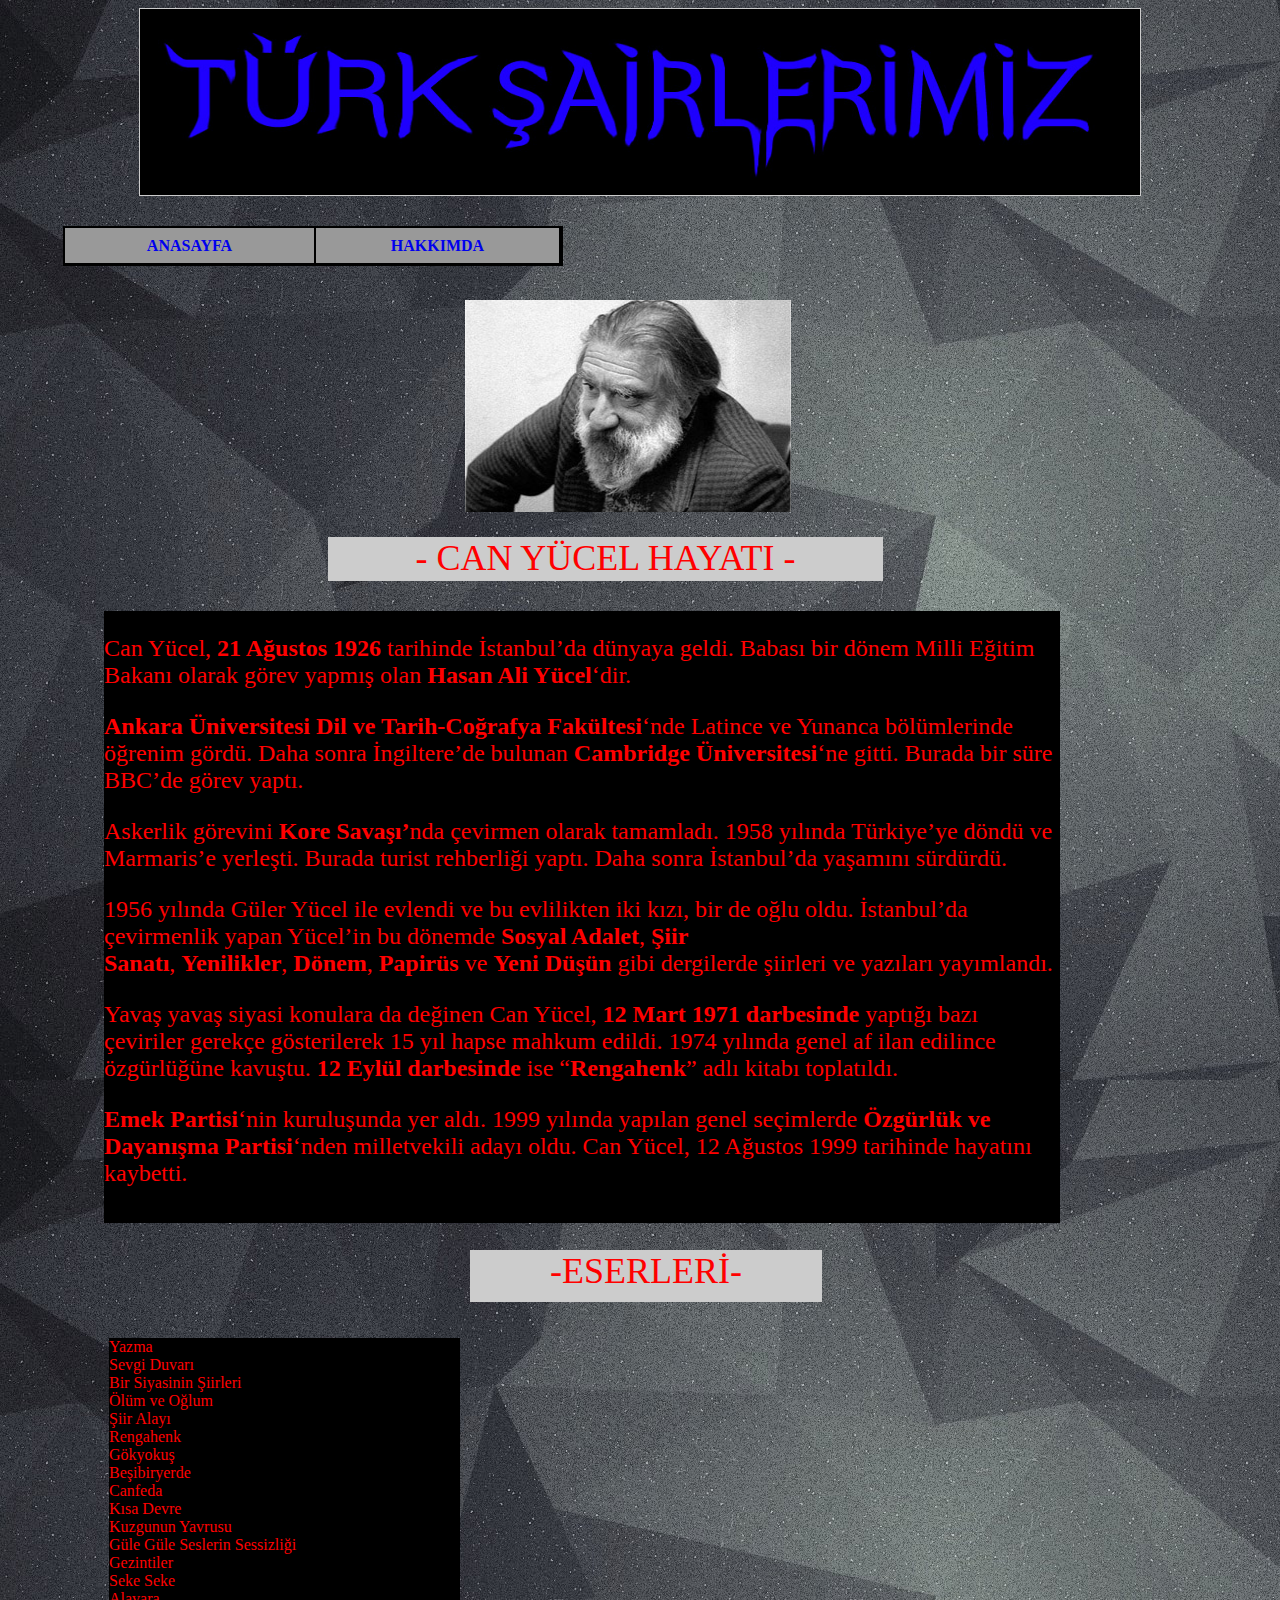
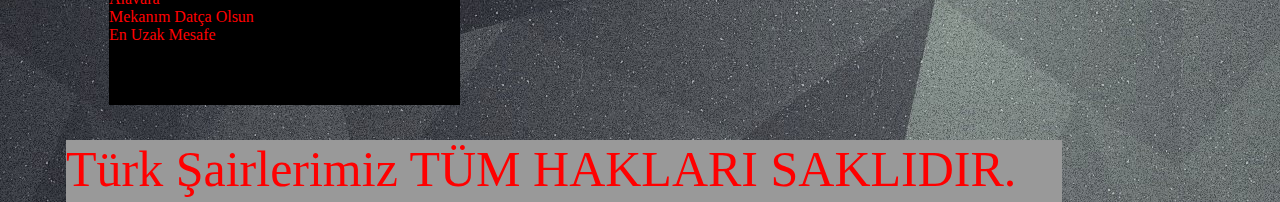
<file: canyücel.html>
<!doctype html>
<html>
<head>
<meta charset="utf-8">
<title>Türk Şairlerimiz</title>
<link href="css/style.css" rel="stylesheet" type="text/css">
<style type="text/css">
a:link {
	text-decoration: none;
}
a:visited {
	text-decoration: none;
}
a:hover {
	text-decoration: none;
}
a:active {
	text-decoration: none;
	color: #F00;
	text-align: right;
}
#apDiv1 {
	position: absolute;
	left: 66px;
	top: 280px;
	width: 141px;
	height: 155px;
	z-index: 1;
	background-color: #333333;
}
#apDiv2 {
	position: absolute;
	left: 220px;
	top: 285px;
	width: 304px;
	height: 150px;
	z-index: 2;
	color: #D6D6D6;
	font-size: 24px;
	background-color: #000000;
	text-align: center;
}
#apDiv3 {
	position: absolute;
	left: 67px;
	top: 448px;
	width: 142px;
	height: 175px;
	z-index: 3;
	background-color: #666666;
}
#apDiv4 {
	position: absolute;
	left: 221px;
	top: 448px;
	width: 305px;
	height: 175px;
	z-index: 4;
	font-size: 24px;
	background-color: #000000;
	text-align: center;
}
#apDiv5 {
	position: absolute;
	left: 66px;
	top: 641px;
	width: 142px;
	height: 134px;
	z-index: 5;
}
#apDiv6 {
	position: absolute;
	left: 219px;
	top: 641px;
	width: 307px;
	height: 133px;
	z-index: 6;
	font-size: 24px;
	text-align: center;
	background-color: #000000;
}
#apDiv7 {
	position: absolute;
	left: 667px;
	top: 227px;
	width: 247px;
	height: 30px;
	z-index: 7;
	background-color: #000000;
}
#apDiv8 {
	position: absolute;
	left: 63px;
	top: 798px;
	width: 146px;
	height: 159px;
	z-index: 7;
	color: #666;
	background-color: #999999;
}
#apDiv9 {
	position: absolute;
	left: 219px;
	top: 798px;
	width: 309px;
	height: 158px;
	z-index: 8;
	font-size: 24px;
	color: #D6D6D6;
	text-align: center;
	background-color: #000000;
}
#apDiv10 {
	position: absolute;
	left: 61px;
	top: 977px;
	width: 1031px;
	height: 61px;
	z-index: 9;
	background-color: #999999;
	color: #F00;
	font-size: 50px;
}
#apDiv11 {
	position: absolute;
	left: 696px;
	top: 221px;
	width: 374px;
	height: 648px;
	z-index: 10;
	color: #000;
	background-color: #000000;
}
#apDiv12 {
	position: absolute;
	left: 702px;
	top: 228px;
	width: 360px;
	height: 56px;
	z-index: 11;
	color: #000;
	background-color: #999999;
}
#apDiv13 {
	position: absolute;
	left: 703px;
	top: 294px;
	width: 360px;
	height: 115px;
	z-index: 12;
	background-color: #FF0000;
	font-size: 50px;
	color: #333;
}
body {
	background-image: url(%C4%B1mages/arkaplan.jpg);
}
#apDiv14 {
	position: absolute;
	left: 702px;
	top: 419px;
	width: 361px;
	height: 57px;
	z-index: 13;
	color: #000;
	background-color: #FF0000;
	font-size: 50px;
}
#apDiv15 {
	position: absolute;
	left: 704px;
	top: 485px;
	width: 358px;
	height: 117px;
	z-index: 14;
	background-color: #FF0000;
	font-size: 50px;
}
#apDiv16 {
	position: absolute;
	left: 704px;
	top: 612px;
	width: 358px;
	height: 121px;
	z-index: 15;
	background-color: #FF0000;
	font-size: 50px;
}
#apDiv17 {
	position: absolute;
	left: 703px;
	top: 743px;
	width: 359px;
	height: 115px;
	z-index: 16;
	font-size: 50px;
	color: #000;
	background-color: #FF0000;
}
#apDiv18 {
	position: absolute;
	left: 693px;
	top: 880px;
	width: 35px;
	height: 43px;
	z-index: 17;
	color: #00F;
	background-color: #FF0000;
	text-align: center;
	font-size: 36px;
}
#apDiv19 {
	position: absolute;
	left: 734px;
	top: 880px;
	width: 34px;
	height: 43px;
	z-index: 18;
	background-color: #FF0000;
	font-size: 36px;
	text-align: center;
}
#apDiv20 {
	position: absolute;
	left: 775px;
	top: 880px;
	width: 35px;
	height: 43px;
	z-index: 19;
	background-color: #FF0000;
	color: #00F;
	font-size: 36px;
	text-align: center;
}
#apDiv21 {
	position: absolute;
	left: 817px;
	top: 880px;
	width: 37px;
	height: 43px;
	z-index: 20;
	color: #00F;
	background-color: #FF0000;
	font-size: 36px;
	text-align: center;
}
#apDiv22 {
	position: absolute;
	left: 862px;
	top: 880px;
	width: 36px;
	height: 42px;
	z-index: 21;
	background-color: #FF0000;
	color: #00F;
	font-size: 36px;
	text-align: center;
}
#apDiv23 {
	position: absolute;
	left: 465px;
	top: 300px;
	width: 323px;
	height: 213px;
	z-index: 1;
}
#apDiv24 {
	position: absolute;
	left: 328px;
	top: 537px;
	width: 555px;
	height: 44px;
	z-index: 2;
	background-color: #CCCCCC;
	font-size: 36px;
	color: #F00;
	text-align: center;
}
#apDiv25 {
	position: absolute;
	left: 104px;
	top: 611px;
	width: 956px;
	height: 612px;
	z-index: 3;
	background-color: #000000;
	font-size: 24px;
	color: #F00;
}
#apDiv26 {
	position: absolute;
	left: 470px;
	top: 1250px;
	width: 352px;
	height: 52px;
	z-index: 4;
	background-color: #CCCCCC;
	font-size: 36px;
	color: #F00;
	text-align: center;
}
#apDiv27 {
	position: absolute;
	left: 109px;
	top: 1338px;
	width: 351px;
	height: 367px;
	z-index: 5;
	background-color: #000000;
	font-size: 16px;
	color: #F00;
}
#apDiv28 {
	position: absolute;
	left: 66px;
	top: 1740px;
	width: 996px;
	height: 62px;
	z-index: 6;
	background-color: #999999;
	font-size: 50px;
	color: #F00;
}
</style>
<script type="text/javascript">
function MM_swapImgRestore() { //v3.0
  var i,x,a=document.MM_sr; for(i=0;a&&i<a.length&&(x=a[i])&&x.oSrc;i++) x.src=x.oSrc;
}
function MM_preloadImages() { //v3.0
  var d=document; if(d.images){ if(!d.MM_p) d.MM_p=new Array();
    var i,j=d.MM_p.length,a=MM_preloadImages.arguments; for(i=0; i<a.length; i++)
    if (a[i].indexOf("#")!=0){ d.MM_p[j]=new Image; d.MM_p[j++].src=a[i];}}
}

function MM_findObj(n, d) { //v4.01
  var p,i,x;  if(!d) d=document; if((p=n.indexOf("?"))>0&&parent.frames.length) {
    d=parent.frames[n.substring(p+1)].document; n=n.substring(0,p);}
  if(!(x=d[n])&&d.all) x=d.all[n]; for (i=0;!x&&i<d.forms.length;i++) x=d.forms[i][n];
  for(i=0;!x&&d.layers&&i<d.layers.length;i++) x=MM_findObj(n,d.layers[i].document);
  if(!x && d.getElementById) x=d.getElementById(n); return x;
}

function MM_swapImage() { //v3.0
  var i,j=0,x,a=MM_swapImage.arguments; document.MM_sr=new Array; for(i=0;i<(a.length-2);i+=3)
   if ((x=MM_findObj(a[i]))!=null){document.MM_sr[j++]=x; if(!x.oSrc) x.oSrc=x.src; x.src=a[i+2];}
}
</script>
</head>

<body onLoad="MM_preloadImages('ımages/canyücel.jpg')">
<div id="apDiv23"><a href="canyücel.html" onMouseOut="MM_swapImgRestore()" onMouseOver="MM_swapImage('canyücel','','ımages/canyücel.jpg',1)"><img src="ımages/canyücel.jpg" width="326" height="212" id="canyücel"></a></div>
<div id="apDiv24">- CAN YÜCEL HAYATI -</div>
<div id="apDiv25">
  <p>Can Yücel, <strong>21 Ağustos 1926</strong> tarihinde İstanbul&rsquo;da dünyaya geldi. Babası bir dönem Milli Eğitim Bakanı olarak görev yapmış olan <strong>Hasan Ali Yücel</strong>&lsquo;dir.</p>
  <p><strong>Ankara Üniversitesi Dil ve Tarih-Coğrafya Fakültesi</strong>&lsquo;nde Latince ve Yunanca bölümlerinde öğrenim gördü. Daha sonra İngiltere&rsquo;de bulunan <strong>Cambridge Üniversitesi</strong>&lsquo;ne gitti. Burada bir süre BBC&rsquo;de görev yaptı.</p>
  <p>Askerlik görevini <strong>Kore Savaşı&rsquo;</strong>nda çevirmen olarak tamamladı. 1958 yılında Türkiye&rsquo;ye döndü ve Marmaris&rsquo;e yerleşti. Burada turist rehberliği yaptı. Daha sonra İstanbul&rsquo;da yaşamını sürdürdü.</p>
  <p>1956 yılında Güler Yücel ile evlendi ve bu evlilikten iki kızı, bir de oğlu oldu. İstanbul&rsquo;da çevirmenlik yapan Yücel&rsquo;in bu dönemde <strong>Sosyal Adalet</strong>,<strong> Şiir Sanatı</strong>, <strong>Yenilikler</strong>, <strong>Dönem</strong>, <strong>Papirüs</strong> ve <strong>Yeni Düşün</strong> gibi dergilerde şiirleri ve yazıları yayımlandı. </p>
  <p>Yavaş yavaş siyasi konulara da değinen Can Yücel, <strong>12 Mart 1971 darbesinde</strong> yaptığı bazı çeviriler gerekçe gösterilerek 15 yıl hapse mahkum edildi. 1974 yılında genel af ilan edilince özgürlüğüne kavuştu. <strong>12 Eylül darbesinde</strong> ise &ldquo;<strong>Rengahenk</strong>&rdquo; adlı kitabı toplatıldı.</p>
  <p><strong>Emek Partisi</strong>&lsquo;nin kuruluşunda yer aldı. 1999 yılında yapılan genel seçimlerde <strong>Özgürlük ve Dayanışma Partisi</strong>&lsquo;nden milletvekili adayı oldu. Can Yücel, 12 Ağustos 1999 tarihinde hayatını kaybetti.</p>
</div>
<div id="apDiv26">-ESERLERİ-</div>
<div id="apDiv27">
  <div>Yazma</div>
  <div>Sevgi Duvarı</div>
  <div>Bir Siyasinin Şiirleri</div>
  <div>Ölüm ve Oğlum</div>
  <div>Şiir Alayı</div>
  <div>Rengahenk</div>
  <div>Gökyokuş</div>
  <div>Beşibiryerde</div>
  <div>Canfeda</div>
  <div>Kısa Devre</div>
  <div>Kuzgunun Yavrusu</div>
  <div>Güle Güle Seslerin Sessizliği</div>
  <div>Gezintiler</div>
  <div>Seke Seke</div>
  <div>Alavara</div>
  <div>Mekanım Datça Olsun</div>
  <div>En Uzak Mesafe</div>
</div>
<div id="apDiv28">Türk Şairlerimiz TÜM HAKLARI SAKLIDIR.</div>
<div id="conteiner">
  <div id="header"><a href="#" onMouseOut="MM_swapImgRestore()" onMouseOver="MM_swapImage('logo','','ımages/Başlıksız-1.jpg',1)"><img src="ımages/Başlıksız-1.jpg" width="986" height="160" id="logo"></a></div>
</div>
<div id="menü">
  <table width="498" height="37" border="0">
    <tr>
      <th width="247" height="33" bgcolor="#999999" scope="col"><a href="index.html">ANASAYFA</a></th>
      <th width="241" bgcolor="#999999" scope="col"><a href="hakkımda.html">HAKKIMDA</a></th>
    </tr>
  </table> 
</div>
</body>
</html>
</file>
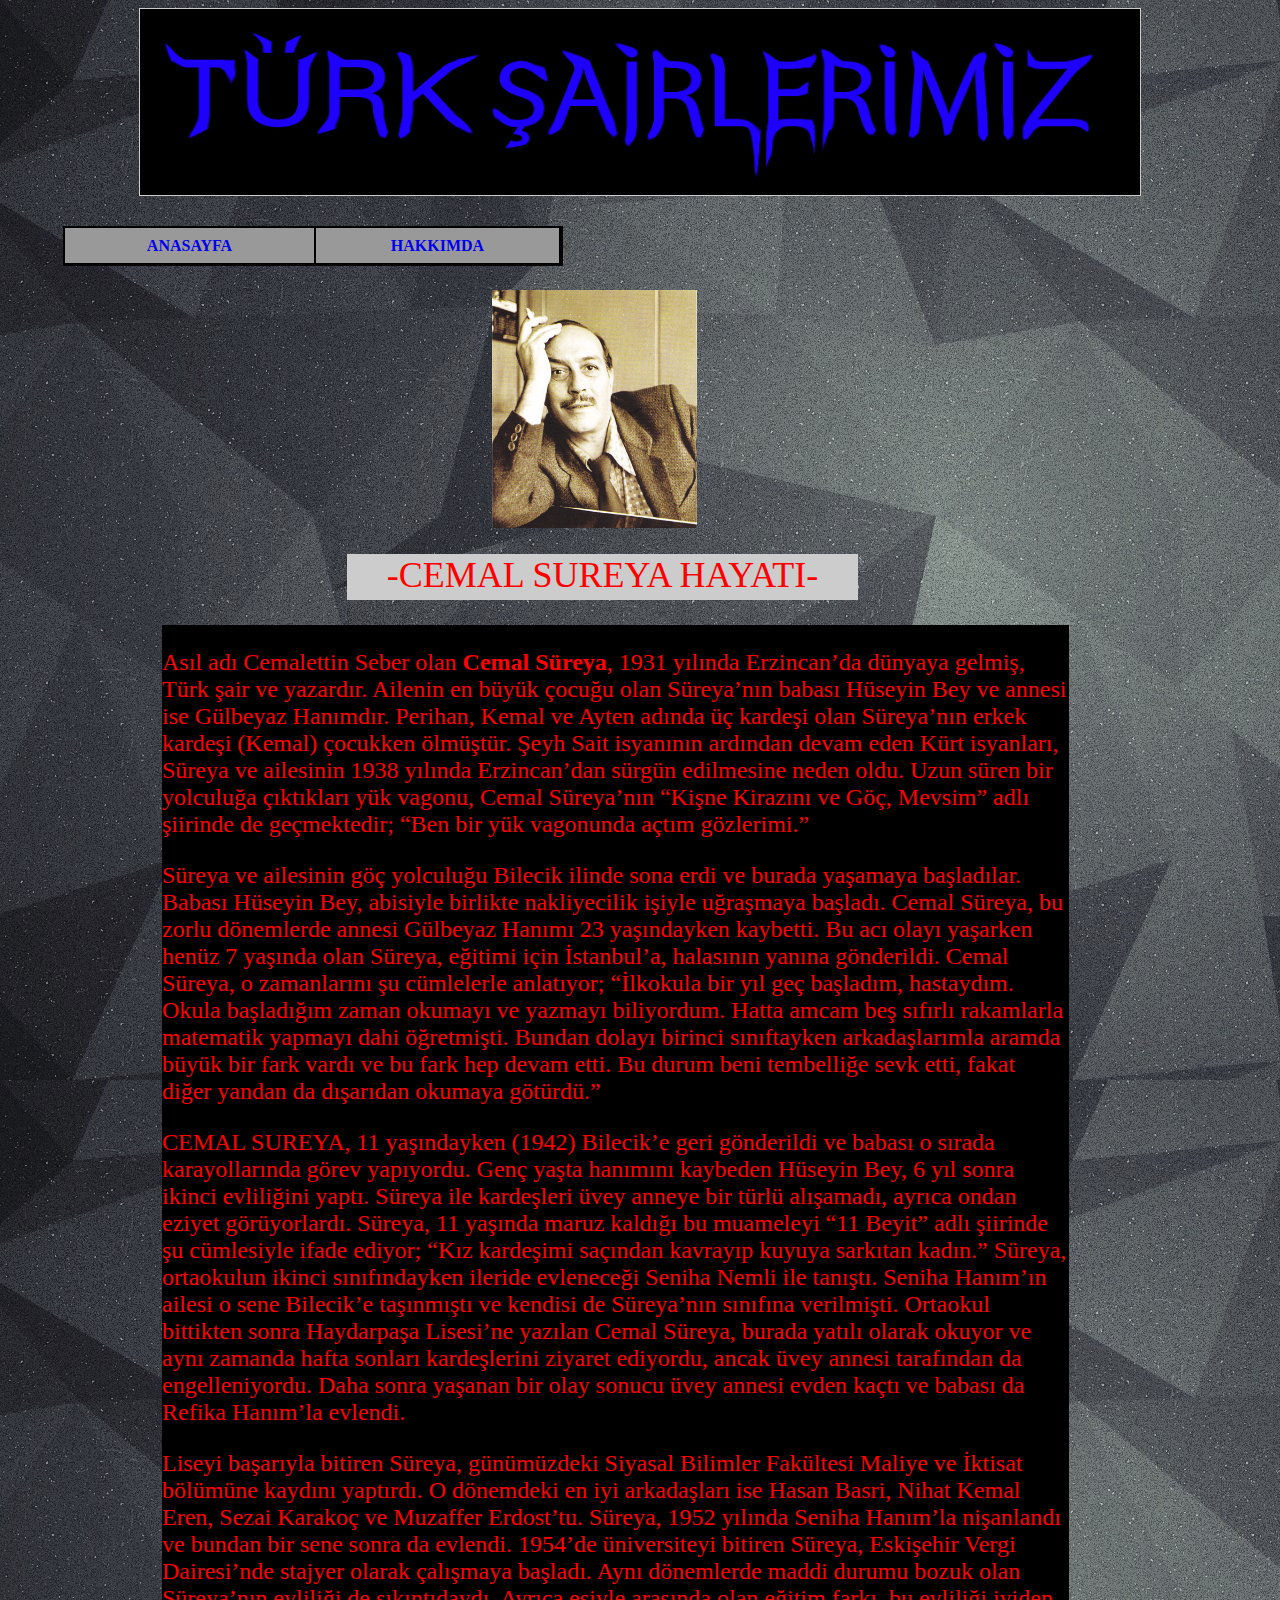
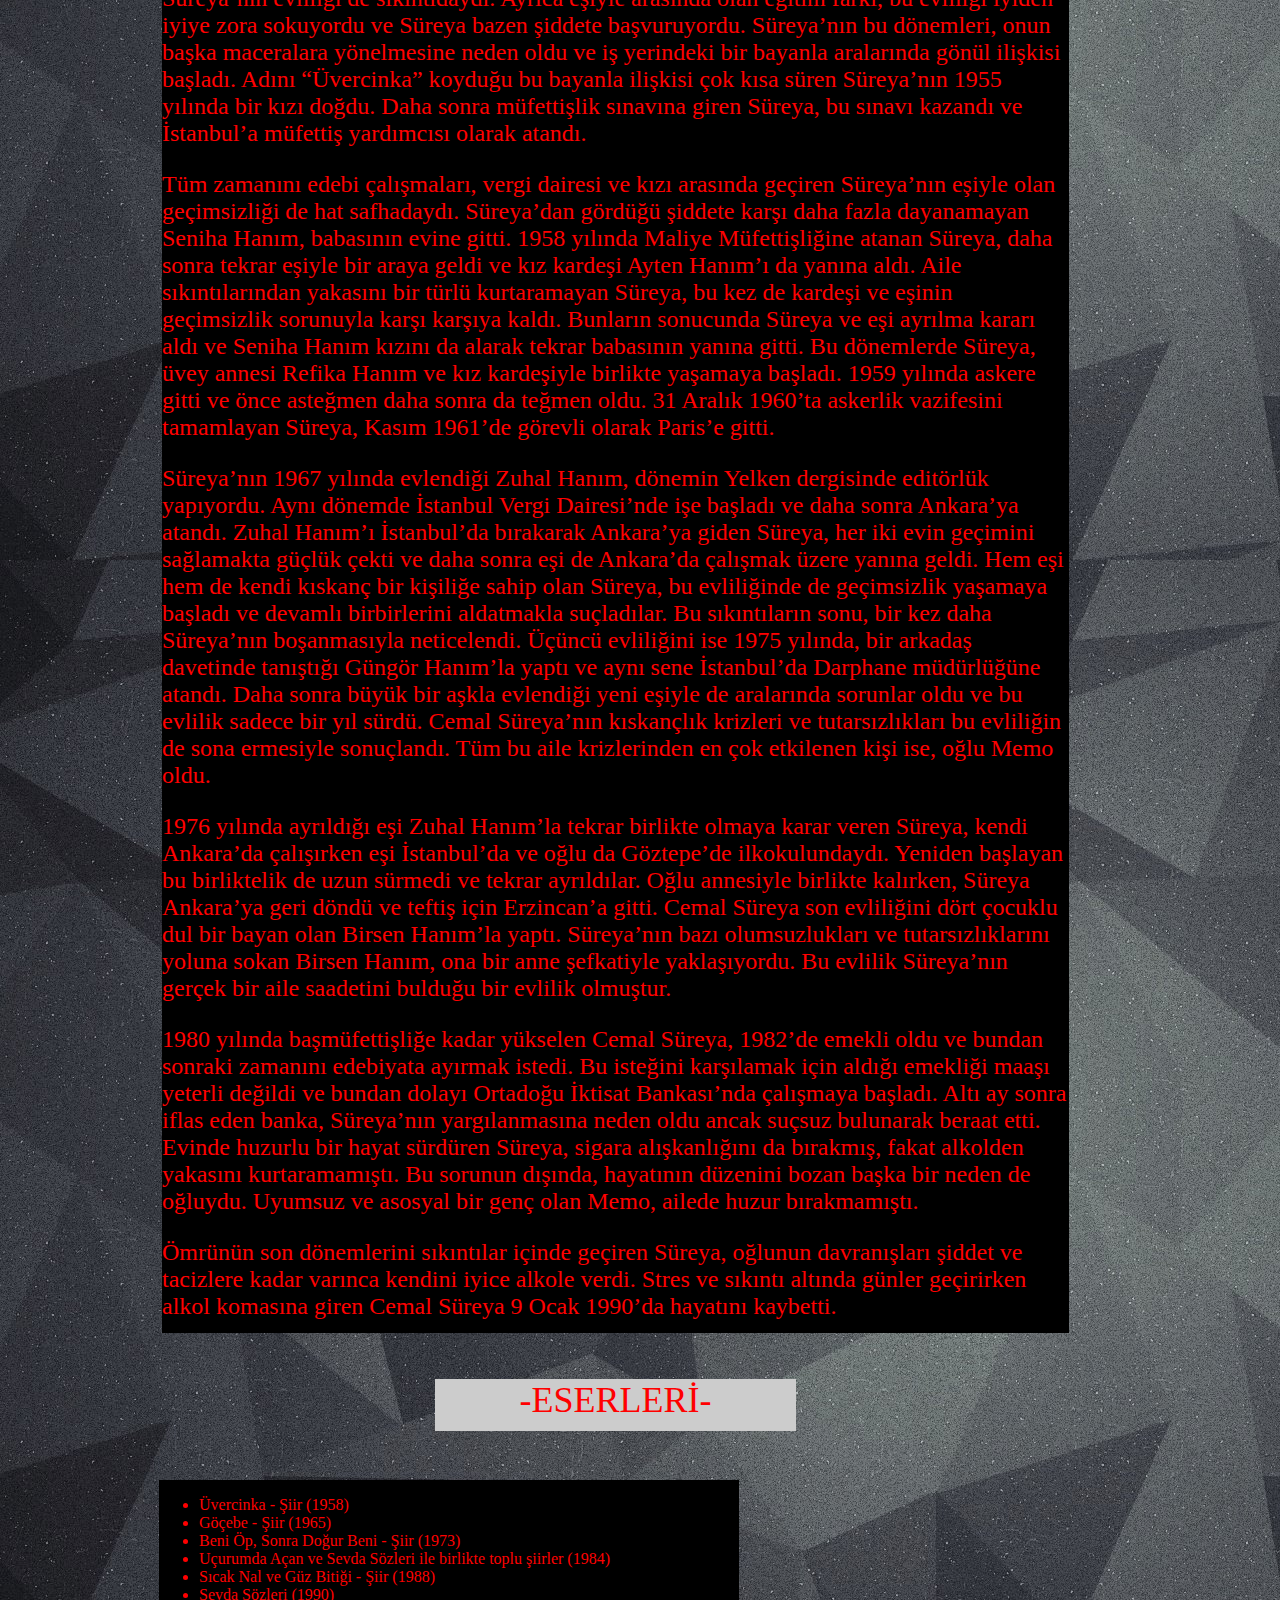
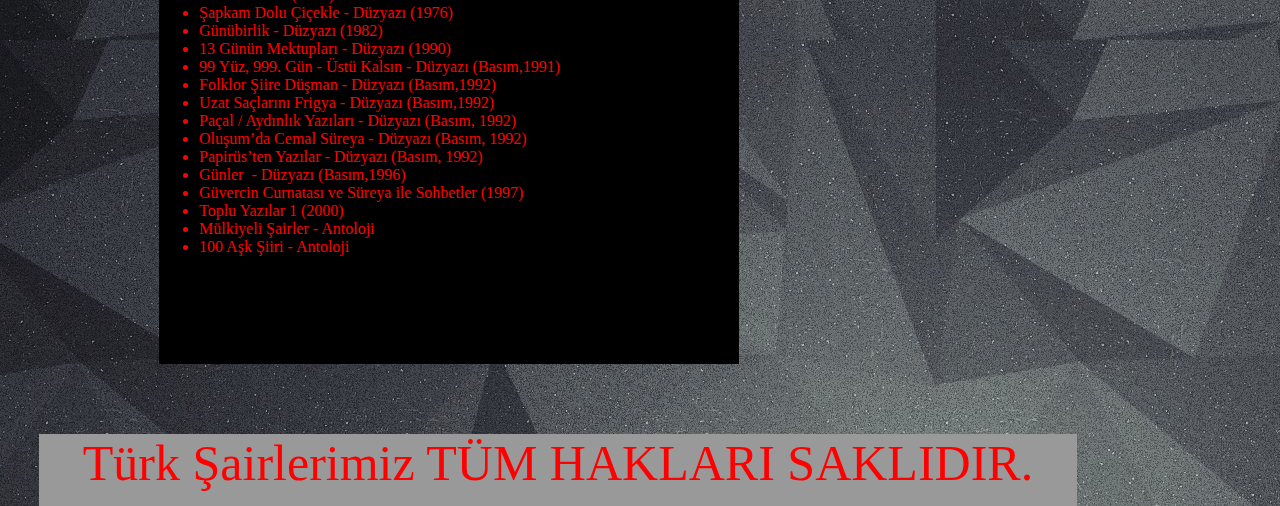
<file: cemalsureya.html>
<!doctype html>
<html>
<head>
<meta charset="utf-8">
<title>Türk Şairlerimiz</title>
<link href="css/style.css" rel="stylesheet" type="text/css">
<style type="text/css">
a:link {
	text-decoration: none;
}
a:visited {
	text-decoration: none;
}
a:hover {
	text-decoration: none;
}
a:active {
	text-decoration: none;
	color: #F00;
	text-align: right;
}
#apDiv1 {
	position: absolute;
	left: 66px;
	top: 280px;
	width: 141px;
	height: 155px;
	z-index: 1;
	background-color: #333333;
}
#apDiv2 {
	position: absolute;
	left: 220px;
	top: 285px;
	width: 304px;
	height: 150px;
	z-index: 2;
	color: #D6D6D6;
	font-size: 24px;
	background-color: #000000;
	text-align: center;
}
#apDiv3 {
	position: absolute;
	left: 67px;
	top: 448px;
	width: 142px;
	height: 175px;
	z-index: 3;
	background-color: #666666;
}
#apDiv4 {
	position: absolute;
	left: 221px;
	top: 448px;
	width: 305px;
	height: 175px;
	z-index: 4;
	font-size: 24px;
	background-color: #000000;
	text-align: center;
}
#apDiv5 {
	position: absolute;
	left: 66px;
	top: 641px;
	width: 142px;
	height: 134px;
	z-index: 5;
}
#apDiv6 {
	position: absolute;
	left: 219px;
	top: 641px;
	width: 307px;
	height: 133px;
	z-index: 6;
	font-size: 24px;
	text-align: center;
	background-color: #000000;
}
#apDiv7 {
	position: absolute;
	left: 667px;
	top: 227px;
	width: 247px;
	height: 30px;
	z-index: 7;
	background-color: #000000;
}
#apDiv8 {
	position: absolute;
	left: 63px;
	top: 798px;
	width: 146px;
	height: 159px;
	z-index: 7;
	color: #666;
	background-color: #999999;
}
#apDiv9 {
	position: absolute;
	left: 219px;
	top: 798px;
	width: 309px;
	height: 158px;
	z-index: 8;
	font-size: 24px;
	color: #D6D6D6;
	text-align: center;
	background-color: #000000;
}
#apDiv10 {
	position: absolute;
	left: 61px;
	top: 977px;
	width: 1031px;
	height: 61px;
	z-index: 9;
	background-color: #999999;
	color: #F00;
	font-size: 50px;
}
#apDiv11 {
	position: absolute;
	left: 696px;
	top: 221px;
	width: 374px;
	height: 648px;
	z-index: 10;
	color: #000;
	background-color: #000000;
}
#apDiv12 {
	position: absolute;
	left: 702px;
	top: 228px;
	width: 360px;
	height: 56px;
	z-index: 11;
	color: #000;
	background-color: #999999;
}
#apDiv13 {
	position: absolute;
	left: 703px;
	top: 294px;
	width: 360px;
	height: 115px;
	z-index: 12;
	background-color: #FF0000;
	font-size: 50px;
	color: #333;
}
body {
	background-image: url(%C4%B1mages/arkaplan.jpg);
}
#apDiv14 {
	position: absolute;
	left: 702px;
	top: 419px;
	width: 361px;
	height: 57px;
	z-index: 13;
	color: #000;
	background-color: #FF0000;
	font-size: 50px;
}
#apDiv15 {
	position: absolute;
	left: 704px;
	top: 485px;
	width: 358px;
	height: 117px;
	z-index: 14;
	background-color: #FF0000;
	font-size: 50px;
}
#apDiv16 {
	position: absolute;
	left: 704px;
	top: 612px;
	width: 358px;
	height: 121px;
	z-index: 15;
	background-color: #FF0000;
	font-size: 50px;
}
#apDiv17 {
	position: absolute;
	left: 703px;
	top: 743px;
	width: 359px;
	height: 115px;
	z-index: 16;
	font-size: 50px;
	color: #000;
	background-color: #FF0000;
}
#apDiv18 {
	position: absolute;
	left: 693px;
	top: 880px;
	width: 35px;
	height: 43px;
	z-index: 17;
	color: #00F;
	background-color: #FF0000;
	text-align: center;
	font-size: 36px;
}
#apDiv19 {
	position: absolute;
	left: 734px;
	top: 880px;
	width: 34px;
	height: 43px;
	z-index: 18;
	background-color: #FF0000;
	font-size: 36px;
	text-align: center;
}
#apDiv20 {
	position: absolute;
	left: 775px;
	top: 880px;
	width: 35px;
	height: 43px;
	z-index: 19;
	background-color: #FF0000;
	color: #00F;
	font-size: 36px;
	text-align: center;
}
#apDiv21 {
	position: absolute;
	left: 817px;
	top: 880px;
	width: 37px;
	height: 43px;
	z-index: 20;
	color: #00F;
	background-color: #FF0000;
	font-size: 36px;
	text-align: center;
}
#apDiv22 {
	position: absolute;
	left: 862px;
	top: 880px;
	width: 36px;
	height: 42px;
	z-index: 21;
	background-color: #FF0000;
	color: #00F;
	font-size: 36px;
	text-align: center;
}
#apDiv23 {
	position: absolute;
	left: 492px;
	top: 290px;
	width: 206px;
	height: 239px;
	z-index: 1;
}
#apDiv24 {
	position: absolute;
	left: 347px;
	top: 554px;
	width: 511px;
	height: 46px;
	z-index: 2;
	background-color: #CCCCCC;
	color: #F00;
	font-size: 36px;
	text-align: center;
}
#apDiv25 {
	position: absolute;
	left: 162px;
	top: 625px;
	width: 907px;
	height: 2308px;
	z-index: 3;
	background-color: #000000;
	color: #F00;
	font-size: 24px;
}
#apDiv26 {
	position: absolute;
	left: 435px;
	top: 2979px;
	width: 361px;
	height: 52px;
	z-index: 4;
	background-color: #CCCCCC;
	font-size: 36px;
	color: #F00;
	text-align: center;
}
#apDiv27 {
	position: absolute;
	left: 159px;
	top: 3080px;
	width: 580px;
	height: 484px;
	z-index: 5;
	background-color: #000000;
	color: #F00;
	font-size: 16px;
}
#apDiv28 {
	position: absolute;
	left: 39px;
	top: 3634px;
	width: 1038px;
	height: 72px;
	z-index: 6;
	background-color: #999999;
	font-size: 50px;
	color: #F00;
	text-align: center;
}
</style>
<script type="text/javascript">
function MM_swapImgRestore() { //v3.0
  var i,x,a=document.MM_sr; for(i=0;a&&i<a.length&&(x=a[i])&&x.oSrc;i++) x.src=x.oSrc;
}
function MM_preloadImages() { //v3.0
  var d=document; if(d.images){ if(!d.MM_p) d.MM_p=new Array();
    var i,j=d.MM_p.length,a=MM_preloadImages.arguments; for(i=0; i<a.length; i++)
    if (a[i].indexOf("#")!=0){ d.MM_p[j]=new Image; d.MM_p[j++].src=a[i];}}
}

function MM_findObj(n, d) { //v4.01
  var p,i,x;  if(!d) d=document; if((p=n.indexOf("?"))>0&&parent.frames.length) {
    d=parent.frames[n.substring(p+1)].document; n=n.substring(0,p);}
  if(!(x=d[n])&&d.all) x=d.all[n]; for (i=0;!x&&i<d.forms.length;i++) x=d.forms[i][n];
  for(i=0;!x&&d.layers&&i<d.layers.length;i++) x=MM_findObj(n,d.layers[i].document);
  if(!x && d.getElementById) x=d.getElementById(n); return x;
}

function MM_swapImage() { //v3.0
  var i,j=0,x,a=MM_swapImage.arguments; document.MM_sr=new Array; for(i=0;i<(a.length-2);i+=3)
   if ((x=MM_findObj(a[i]))!=null){document.MM_sr[j++]=x; if(!x.oSrc) x.oSrc=x.src; x.src=a[i+2];}
}
</script>
</head>

<body onLoad="MM_preloadImages('ımages/cemalsureya.jpg')">
<div id="apDiv23"><a href="cemalsureya.html" onMouseOut="MM_swapImgRestore()" onMouseOver="MM_swapImage('cemalsureya','','ımages/cemalsureya.jpg',1)"><img src="ımages/cemalsureya.jpg" width="205" height="238" id="cemalsureya"></a></div>
<div id="apDiv24">-CEMAL SUREYA HAYATI-</div>
<div id="apDiv25">
  <p>Asıl adı Cemalettin Seber olan <strong>Cemal Süreya</strong>, 1931 yılında Erzincan&rsquo;da dünyaya gelmiş, Türk şair ve yazardır. Ailenin en büyük çocuğu olan Süreya&rsquo;nın babası Hüseyin Bey ve annesi ise Gülbeyaz Hanımdır. Perihan, Kemal ve Ayten adında üç kardeşi olan Süreya&rsquo;nın erkek kardeşi (Kemal) çocukken ölmüştür. Şeyh Sait isyanının ardından devam eden Kürt isyanları, Süreya ve ailesinin 1938 yılında Erzincan&rsquo;dan sürgün edilmesine neden oldu. Uzun süren bir yolculuğa çıktıkları yük vagonu, Cemal Süreya&rsquo;nın &ldquo;Kişne Kirazını ve Göç, Mevsim&rdquo; adlı şiirinde de geçmektedir; &ldquo;Ben bir yük vagonunda açtım gözlerimi.&rdquo;</p>
  <p>Süreya ve ailesinin göç yolculuğu Bilecik ilinde sona erdi ve burada yaşamaya başladılar. Babası Hüseyin Bey, abisiyle birlikte nakliyecilik işiyle uğraşmaya başladı. Cemal Süreya, bu zorlu dönemlerde annesi Gülbeyaz Hanımı 23 yaşındayken kaybetti. Bu acı olayı yaşarken henüz 7 yaşında olan Süreya, eğitimi için İstanbul&rsquo;a, halasının yanına gönderildi. Cemal Süreya, o zamanlarını şu cümlelerle anlatıyor; &ldquo;İlkokula bir yıl geç başladım, hastaydım. Okula başladığım zaman okumayı ve yazmayı biliyordum. Hatta amcam beş sıfırlı rakamlarla matematik yapmayı dahi öğretmişti. Bundan dolayı birinci sınıftayken arkadaşlarımla aramda büyük bir fark vardı ve bu fark hep devam etti. Bu durum beni tembelliğe sevk etti, fakat diğer yandan da dışarıdan okumaya götürdü.&rdquo;</p>
  <p>CEMAL SUREYA, 11 yaşındayken (1942) Bilecik&rsquo;e geri gönderildi ve babası o sırada karayollarında görev yapıyordu. Genç yaşta hanımını kaybeden Hüseyin Bey, 6 yıl sonra ikinci evliliğini yaptı. Süreya ile kardeşleri üvey anneye bir türlü alışamadı, ayrıca ondan eziyet görüyorlardı. Süreya, 11 yaşında maruz kaldığı bu muameleyi &ldquo;11 Beyit&rdquo; adlı şiirinde şu cümlesiyle ifade ediyor; &ldquo;Kız kardeşimi saçından kavrayıp kuyuya sarkıtan kadın.&rdquo; Süreya, ortaokulun ikinci sınıfındayken ileride evleneceği Seniha Nemli ile tanıştı. Seniha Hanım&rsquo;ın ailesi o sene Bilecik&rsquo;e taşınmıştı ve kendisi de Süreya&rsquo;nın sınıfına verilmişti. Ortaokul bittikten sonra Haydarpaşa Lisesi&rsquo;ne yazılan Cemal Süreya, burada yatılı olarak okuyor ve aynı zamanda hafta sonları kardeşlerini ziyaret ediyordu, ancak üvey annesi tarafından da engelleniyordu. Daha sonra yaşanan bir olay sonucu üvey annesi evden kaçtı ve babası da Refika Hanım&rsquo;la evlendi.</p>
  <p>Liseyi başarıyla bitiren Süreya, günümüzdeki Siyasal Bilimler Fakültesi Maliye ve İktisat bölümüne kaydını yaptırdı. O dönemdeki en iyi arkadaşları ise Hasan Basri, Nihat Kemal Eren, Sezai Karakoç ve Muzaffer Erdost&rsquo;tu. Süreya, 1952 yılında Seniha Hanım&rsquo;la nişanlandı ve bundan bir sene sonra da evlendi. 1954&rsquo;de üniversiteyi bitiren Süreya, Eskişehir Vergi Dairesi&rsquo;nde stajyer olarak çalışmaya başladı. Aynı dönemlerde maddi durumu bozuk olan Süreya&rsquo;nın evliliği de sıkıntıdaydı. Ayrıca eşiyle arasında olan eğitim farkı, bu evliliği iyiden iyiye zora sokuyordu ve Süreya bazen şiddete başvuruyordu. Süreya&rsquo;nın bu dönemleri, onun başka maceralara yönelmesine neden oldu ve iş yerindeki bir bayanla aralarında gönül ilişkisi başladı. Adını &ldquo;Üvercinka&rdquo; koyduğu bu bayanla ilişkisi çok kısa süren Süreya&rsquo;nın 1955 yılında bir kızı doğdu. Daha sonra müfettişlik sınavına giren Süreya, bu sınavı kazandı ve İstanbul&rsquo;a müfettiş yardımcısı olarak atandı.</p>
  <p>Tüm zamanını edebi çalışmaları, vergi dairesi ve kızı arasında geçiren Süreya&rsquo;nın eşiyle olan geçimsizliği de hat safhadaydı. Süreya&rsquo;dan gördüğü şiddete karşı daha fazla dayanamayan Seniha Hanım, babasının evine gitti. 1958 yılında Maliye Müfettişliğine atanan Süreya, daha sonra tekrar eşiyle bir araya geldi ve kız kardeşi Ayten Hanım&rsquo;ı da yanına aldı. Aile sıkıntılarından yakasını bir türlü kurtaramayan Süreya, bu kez de kardeşi ve eşinin geçimsizlik sorunuyla karşı karşıya kaldı. Bunların sonucunda Süreya ve eşi ayrılma kararı aldı ve Seniha Hanım kızını da alarak tekrar babasının yanına gitti. Bu dönemlerde Süreya, üvey annesi Refika Hanım ve kız kardeşiyle birlikte yaşamaya başladı. 1959 yılında askere gitti ve önce asteğmen daha sonra da teğmen oldu. 31 Aralık 1960&rsquo;ta askerlik vazifesini tamamlayan Süreya, Kasım 1961&rsquo;de görevli olarak Paris&rsquo;e gitti.</p>
  <p>Süreya&rsquo;nın 1967 yılında evlendiği Zuhal Hanım, dönemin Yelken dergisinde editörlük yapıyordu. Aynı dönemde İstanbul Vergi Dairesi&rsquo;nde işe başladı ve daha sonra Ankara&rsquo;ya atandı. Zuhal Hanım&rsquo;ı İstanbul&rsquo;da bırakarak Ankara&rsquo;ya giden Süreya, her iki evin geçimini sağlamakta güçlük çekti ve daha sonra eşi de Ankara&rsquo;da çalışmak üzere yanına geldi. Hem eşi hem de kendi kıskanç bir kişiliğe sahip olan Süreya, bu evliliğinde de geçimsizlik yaşamaya başladı ve devamlı birbirlerini aldatmakla suçladılar. Bu sıkıntıların sonu, bir kez daha Süreya&rsquo;nın boşanmasıyla neticelendi. Üçüncü evliliğini ise 1975 yılında, bir arkadaş davetinde tanıştığı Güngör Hanım&rsquo;la yaptı ve aynı sene İstanbul&rsquo;da Darphane müdürlüğüne atandı. Daha sonra büyük bir aşkla evlendiği yeni eşiyle de aralarında sorunlar oldu ve bu evlilik sadece bir yıl sürdü. Cemal Süreya&rsquo;nın kıskançlık krizleri ve tutarsızlıkları bu evliliğin de sona ermesiyle sonuçlandı. Tüm bu aile krizlerinden en çok etkilenen kişi ise, oğlu Memo oldu.</p>
  <p>1976 yılında ayrıldığı eşi Zuhal Hanım&rsquo;la tekrar birlikte olmaya karar veren Süreya, kendi Ankara&rsquo;da çalışırken eşi İstanbul&rsquo;da ve oğlu da Göztepe&rsquo;de ilkokulundaydı. Yeniden başlayan bu birliktelik de uzun sürmedi ve tekrar ayrıldılar. Oğlu annesiyle birlikte kalırken, Süreya Ankara&rsquo;ya geri döndü ve teftiş için Erzincan&rsquo;a gitti. Cemal Süreya son evliliğini dört çocuklu dul bir bayan olan Birsen Hanım&rsquo;la yaptı. Süreya&rsquo;nın bazı olumsuzlukları ve tutarsızlıklarını yoluna sokan Birsen Hanım, ona bir anne şefkatiyle yaklaşıyordu. Bu evlilik Süreya&rsquo;nın gerçek bir aile saadetini bulduğu bir evlilik olmuştur.</p>
  <p>1980 yılında başmüfettişliğe kadar yükselen Cemal Süreya, 1982&rsquo;de emekli oldu ve bundan sonraki zamanını edebiyata ayırmak istedi. Bu isteğini karşılamak için aldığı emekliği maaşı yeterli değildi ve bundan dolayı Ortadoğu İktisat Bankası&rsquo;nda çalışmaya başladı. Altı ay sonra iflas eden banka, Süreya&rsquo;nın yargılanmasına neden oldu ancak suçsuz bulunarak beraat etti. Evinde huzurlu bir hayat sürdüren Süreya, sigara alışkanlığını da bırakmış, fakat alkolden yakasını kurtaramamıştı. Bu sorunun dışında, hayatının düzenini bozan başka bir neden de oğluydu. Uyumsuz ve asosyal bir genç olan Memo, ailede huzur bırakmamıştı.</p>
  <p>Ömrünün son dönemlerini sıkıntılar içinde geçiren Süreya, oğlunun davranışları şiddet ve tacizlere kadar varınca kendini iyice alkole verdi. Stres ve sıkıntı altında günler geçirirken alkol komasına giren Cemal Süreya 9 Ocak 1990&rsquo;da hayatını kaybetti.</p>
  <p>&nbsp;</p>
</div>
<div id="apDiv26">-ESERLERİ-</div>
<div id="apDiv27">
  <ul>
    <li>Üvercinka - Şiir (1958)</li>
    <li>Göçebe - Şiir (1965)</li>
    <li>Beni Öp, Sonra Doğur Beni - Şiir (1973)</li>
    <li>Uçurumda Açan ve Sevda Sözleri ile birlikte toplu şiirler (1984)</li>
    <li>Sıcak Nal ve Güz Bitiği - Şiir (1988)</li>
    <li>Sevda Sözleri (1990)</li>
    <li>Şapkam Dolu Çiçekle - Düzyazı (1976)</li>
    <li>Günübirlik - Düzyazı (1982)</li>
    <li>13 Günün Mektupları - Düzyazı (1990)</li>
    <li>99 Yüz, 999. Gün - Üstü Kalsın - Düzyazı (Basım,1991)</li>
    <li>Folklor Şiire Düşman - Düzyazı (Basım,1992)</li>
    <li>Uzat Saçlarını Frigya - Düzyazı (Basım,1992)</li>
    <li>Paçal / Aydınlık Yazıları - Düzyazı (Basım, 1992)</li>
    <li>Oluşum&rsquo;da Cemal Süreya - Düzyazı (Basım, 1992)</li>
    <li>Papirüs&rsquo;ten Yazılar - Düzyazı (Basım, 1992)</li>
    <li>Günler  - Düzyazı (Basım,1996)</li>
    <li>Güvercin Curnatası ve Süreya ile Sohbetler (1997)</li>
    <li>Toplu Yazılar 1 (2000)</li>
    <li>Mülkiyeli Şairler - Antoloji</li>
    <li>100 Aşk Şiiri - Antoloji</li>
  </ul>
  <p><br>
</div>
<div id="apDiv28">Türk Şairlerimiz TÜM HAKLARI SAKLIDIR.</div>
<div id="conteiner">
  <div id="header"><a href="#" onMouseOut="MM_swapImgRestore()" onMouseOver="MM_swapImage('logo','','ımages/Başlıksız-1.jpg',1)"><img src="ımages/Başlıksız-1.jpg" width="986" height="160" id="logo"></a></div>
</div>
<div id="menü">
  <table width="498" height="37" border="0">
    <tr>
      <th width="247" height="33" bgcolor="#999999" scope="col"><a href="index.html">ANASAYFA</a></th>
      <th width="241" bgcolor="#999999" scope="col"><a href="hakkımda.html">HAKKIMDA</a></th>
    </tr>
  </table> 
</div>
</body>
</html>
</file>
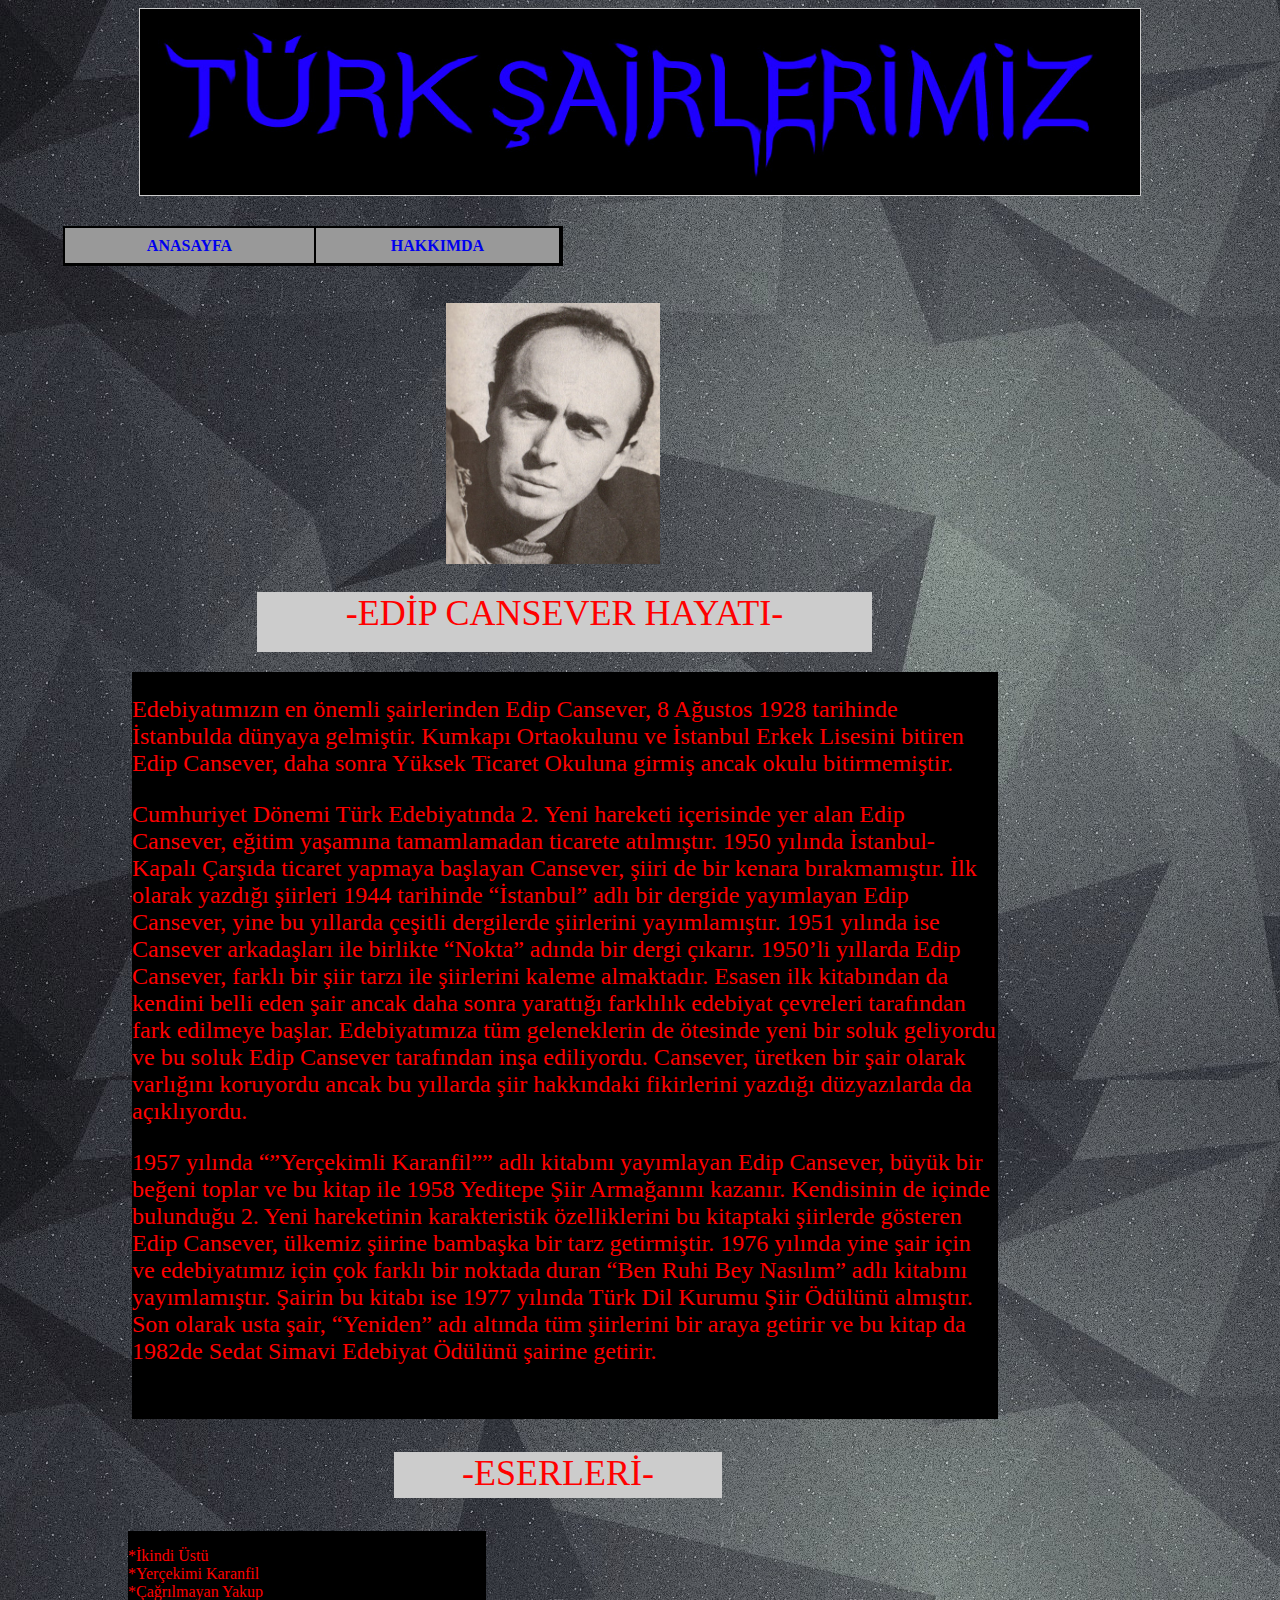
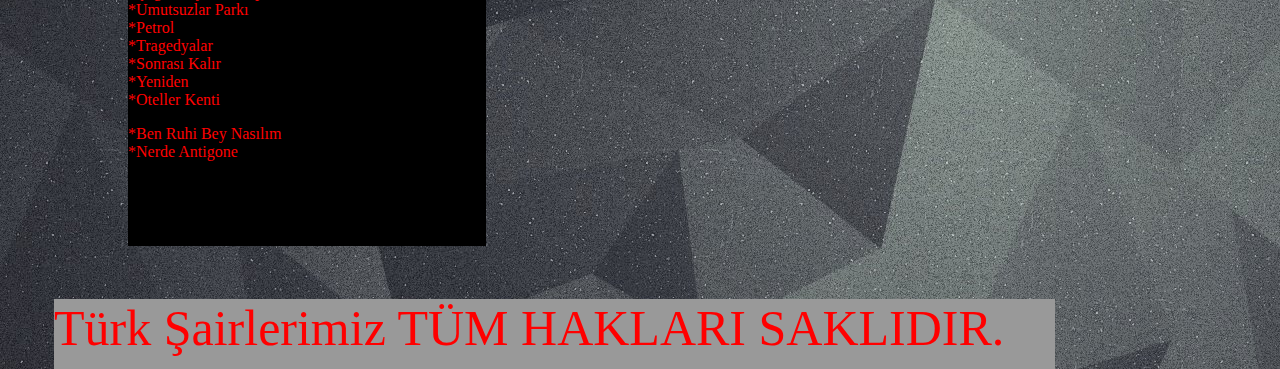
<file: edipcansever.html>
<!doctype html>
<html>
<head>
<meta charset="utf-8">
<title>Türk Şairlerimiz</title>
<link href="css/style.css" rel="stylesheet" type="text/css">
<style type="text/css">
a:link {
	text-decoration: none;
}
a:visited {
	text-decoration: none;
}
a:hover {
	text-decoration: none;
}
a:active {
	text-decoration: none;
	color: #F00;
	text-align: right;
}
#apDiv1 {
	position: absolute;
	left: 66px;
	top: 280px;
	width: 141px;
	height: 155px;
	z-index: 1;
	background-color: #333333;
}
#apDiv2 {
	position: absolute;
	left: 220px;
	top: 285px;
	width: 304px;
	height: 150px;
	z-index: 2;
	color: #D6D6D6;
	font-size: 24px;
	background-color: #000000;
	text-align: center;
}
#apDiv3 {
	position: absolute;
	left: 67px;
	top: 448px;
	width: 142px;
	height: 175px;
	z-index: 3;
	background-color: #666666;
}
#apDiv4 {
	position: absolute;
	left: 221px;
	top: 448px;
	width: 305px;
	height: 175px;
	z-index: 4;
	font-size: 24px;
	background-color: #000000;
	text-align: center;
}
#apDiv5 {
	position: absolute;
	left: 66px;
	top: 641px;
	width: 142px;
	height: 134px;
	z-index: 5;
}
#apDiv6 {
	position: absolute;
	left: 219px;
	top: 641px;
	width: 307px;
	height: 133px;
	z-index: 6;
	font-size: 24px;
	text-align: center;
	background-color: #000000;
}
#apDiv7 {
	position: absolute;
	left: 667px;
	top: 227px;
	width: 247px;
	height: 30px;
	z-index: 7;
	background-color: #000000;
}
#apDiv8 {
	position: absolute;
	left: 63px;
	top: 798px;
	width: 146px;
	height: 159px;
	z-index: 7;
	color: #666;
	background-color: #999999;
}
#apDiv9 {
	position: absolute;
	left: 219px;
	top: 798px;
	width: 309px;
	height: 158px;
	z-index: 8;
	font-size: 24px;
	color: #D6D6D6;
	text-align: center;
	background-color: #000000;
}
#apDiv10 {
	position: absolute;
	left: 61px;
	top: 977px;
	width: 1031px;
	height: 61px;
	z-index: 9;
	background-color: #999999;
	color: #F00;
	font-size: 50px;
}
#apDiv11 {
	position: absolute;
	left: 696px;
	top: 221px;
	width: 374px;
	height: 648px;
	z-index: 10;
	color: #000;
	background-color: #000000;
}
#apDiv12 {
	position: absolute;
	left: 702px;
	top: 228px;
	width: 360px;
	height: 56px;
	z-index: 11;
	color: #000;
	background-color: #999999;
}
#apDiv13 {
	position: absolute;
	left: 703px;
	top: 294px;
	width: 360px;
	height: 115px;
	z-index: 12;
	background-color: #FF0000;
	font-size: 50px;
	color: #333;
}
body {
	background-image: url(%C4%B1mages/arkaplan.jpg);
}
#apDiv14 {
	position: absolute;
	left: 702px;
	top: 419px;
	width: 361px;
	height: 57px;
	z-index: 13;
	color: #000;
	background-color: #FF0000;
	font-size: 50px;
}
#apDiv15 {
	position: absolute;
	left: 704px;
	top: 485px;
	width: 358px;
	height: 117px;
	z-index: 14;
	background-color: #FF0000;
	font-size: 50px;
}
#apDiv16 {
	position: absolute;
	left: 704px;
	top: 612px;
	width: 358px;
	height: 121px;
	z-index: 15;
	background-color: #FF0000;
	font-size: 50px;
}
#apDiv17 {
	position: absolute;
	left: 703px;
	top: 743px;
	width: 359px;
	height: 115px;
	z-index: 16;
	font-size: 50px;
	color: #000;
	background-color: #FF0000;
}
#apDiv18 {
	position: absolute;
	left: 693px;
	top: 880px;
	width: 35px;
	height: 43px;
	z-index: 17;
	color: #00F;
	background-color: #FF0000;
	text-align: center;
	font-size: 36px;
}
#apDiv19 {
	position: absolute;
	left: 734px;
	top: 880px;
	width: 34px;
	height: 43px;
	z-index: 18;
	background-color: #FF0000;
	font-size: 36px;
	text-align: center;
}
#apDiv20 {
	position: absolute;
	left: 775px;
	top: 880px;
	width: 35px;
	height: 43px;
	z-index: 19;
	background-color: #FF0000;
	color: #00F;
	font-size: 36px;
	text-align: center;
}
#apDiv21 {
	position: absolute;
	left: 817px;
	top: 880px;
	width: 37px;
	height: 43px;
	z-index: 20;
	color: #00F;
	background-color: #FF0000;
	font-size: 36px;
	text-align: center;
}
#apDiv22 {
	position: absolute;
	left: 862px;
	top: 880px;
	width: 36px;
	height: 42px;
	z-index: 21;
	background-color: #FF0000;
	color: #00F;
	font-size: 36px;
	text-align: center;
}
#apDiv23 {
	position: absolute;
	left: 446px;
	top: 303px;
	width: 206px;
	height: 260px;
	z-index: 1;
}
#apDiv24 {
	position: absolute;
	left: 257px;
	top: 592px;
	width: 615px;
	height: 60px;
	z-index: 2;
	background-color: #CCCCCC;
	color: #F00;
	font-size: 36px;
	text-align: center;
}
#apDiv25 {
	position: absolute;
	left: 132px;
	top: 672px;
	width: 866px;
	height: 747px;
	z-index: 3;
	color: #F00;
	font-size: 24px;
	background-color: #000000;
}
#apDiv26 {
	position: absolute;
	left: 394px;
	top: 1452px;
	width: 328px;
	height: 46px;
	z-index: 4;
	background-color: #CCCCCC;
	font-size: 36px;
	color: #F00;
	text-align: center;
}
#apDiv27 {
	position: absolute;
	left: 128px;
	top: 1531px;
	width: 358px;
	height: 315px;
	z-index: 5;
	background-color: #000000;
	font-size: 16px;
	color: #F00;
}
#apDiv28 {
	position: absolute;
	left: 54px;
	top: 1899px;
	width: 1001px;
	height: 70px;
	z-index: 6;
	background-color: #999999;
	font-size: 50px;
	color: #F00;
}
</style>
<script type="text/javascript">
function MM_swapImgRestore() { //v3.0
  var i,x,a=document.MM_sr; for(i=0;a&&i<a.length&&(x=a[i])&&x.oSrc;i++) x.src=x.oSrc;
}
function MM_preloadImages() { //v3.0
  var d=document; if(d.images){ if(!d.MM_p) d.MM_p=new Array();
    var i,j=d.MM_p.length,a=MM_preloadImages.arguments; for(i=0; i<a.length; i++)
    if (a[i].indexOf("#")!=0){ d.MM_p[j]=new Image; d.MM_p[j++].src=a[i];}}
}

function MM_findObj(n, d) { //v4.01
  var p,i,x;  if(!d) d=document; if((p=n.indexOf("?"))>0&&parent.frames.length) {
    d=parent.frames[n.substring(p+1)].document; n=n.substring(0,p);}
  if(!(x=d[n])&&d.all) x=d.all[n]; for (i=0;!x&&i<d.forms.length;i++) x=d.forms[i][n];
  for(i=0;!x&&d.layers&&i<d.layers.length;i++) x=MM_findObj(n,d.layers[i].document);
  if(!x && d.getElementById) x=d.getElementById(n); return x;
}

function MM_swapImage() { //v3.0
  var i,j=0,x,a=MM_swapImage.arguments; document.MM_sr=new Array; for(i=0;i<(a.length-2);i+=3)
   if ((x=MM_findObj(a[i]))!=null){document.MM_sr[j++]=x; if(!x.oSrc) x.oSrc=x.src; x.src=a[i+2];}
}
</script>
</head>

<body onLoad="MM_preloadImages('ımages/Edip Cansever.jpg')">
<div id="apDiv23"><a href="edipcansever.html" onMouseOut="MM_swapImgRestore()" onMouseOver="MM_swapImage('edipcansever','','ımages/Edip Cansever.jpg',1)"><img src="ımages/Edip Cansever.jpg" width="214" height="261" id="edipcansever"></a></div>
<div id="apDiv24">-EDİP CANSEVER HAYATI-</div>
<div id="apDiv25">
  <p>Edebiyatımızın en önemli şairlerinden Edip Cansever, 8 Ağustos 1928 tarihinde İstanbulda dünyaya gelmiştir. Kumkapı Ortaokulunu ve İstanbul Erkek Lisesini bitiren Edip Cansever, daha sonra Yüksek Ticaret Okuluna girmiş ancak okulu bitirmemiştir. </p>
  <div></div>
  <p>Cumhuriyet Dönemi Türk Edebiyatında 2. Yeni hareketi içerisinde yer alan Edip Cansever, eğitim yaşamına tamamlamadan ticarete atılmıştır. 1950 yılında İstanbul- Kapalı Çarşıda ticaret yapmaya başlayan Cansever, şiiri de bir kenara bırakmamıştır. İlk olarak yazdığı şiirleri 1944 tarihinde &ldquo;İstanbul&rdquo; adlı bir dergide yayımlayan Edip Cansever, yine bu yıllarda çeşitli dergilerde şiirlerini yayımlamıştır. 1951 yılında ise Cansever arkadaşları ile birlikte &ldquo;Nokta&rdquo; adında bir dergi çıkarır. 1950&rsquo;li yıllarda Edip Cansever, farklı bir şiir tarzı ile şiirlerini kaleme almaktadır. Esasen ilk kitabından da kendini belli eden şair ancak daha sonra yarattığı farklılık edebiyat çevreleri tarafından fark edilmeye başlar. Edebiyatımıza tüm geleneklerin de ötesinde yeni bir soluk geliyordu ve bu soluk Edip Cansever tarafından inşa ediliyordu. Cansever, üretken bir şair olarak varlığını koruyordu ancak bu yıllarda şiir hakkındaki fikirlerini yazdığı düzyazılarda da açıklıyordu.  </p>
  <p>1957 yılında &ldquo;&rdquo;Yerçekimli Karanfil&rdquo;&rdquo; adlı kitabını yayımlayan Edip Cansever, büyük bir beğeni toplar ve bu kitap ile 1958 Yeditepe Şiir Armağanını kazanır. Kendisinin de içinde bulunduğu 2. Yeni hareketinin karakteristik özelliklerini bu kitaptaki şiirlerde gösteren Edip Cansever, ülkemiz şiirine bambaşka bir tarz getirmiştir. 1976 yılında yine şair için ve edebiyatımız için çok farklı bir noktada duran &ldquo;Ben Ruhi Bey Nasılım&rdquo; adlı kitabını yayımlamıştır. Şairin bu kitabı ise 1977 yılında Türk Dil Kurumu Şiir Ödülünü almıştır. Son olarak usta şair, &ldquo;Yeniden&rdquo; adı altında tüm şiirlerini bir araya getirir ve bu kitap da 1982de Sedat Simavi Edebiyat Ödülünü şairine getirir.</p>
</div>
<div id="apDiv26">-ESERLERİ-</div>
<div id="apDiv27">
  <p>*İkindi Üstü<br>
    *Yerçekimi Karanfil<br>
    *Çağrılmayan Yakup<br>
    *Umutsuzlar Parkı<br>
    *Petrol<br>
    *Tragedyalar<br>
    *Sonrası Kalır<br>
    *Yeniden<br>
    *Oteller Kenti</p>
  <p>*Ben Ruhi Bey Nasılım<br>
  *Nerde Antigone</p>
  <p>&nbsp;</p>
</div>
<div id="apDiv28">Türk Şairlerimiz TÜM HAKLARI SAKLIDIR.</div>
<div id="conteiner">
  <div id="header"><a href="#" onMouseOut="MM_swapImgRestore()" onMouseOver="MM_swapImage('logo','','ımages/Başlıksız-1.jpg',1)"><img src="ımages/Başlıksız-1.jpg" width="986" height="160" id="logo"></a></div>
</div>
<div id="menü">
  <table width="498" height="37" border="0">
    <tr>
      <th width="247" height="33" bgcolor="#999999" scope="col"><a href="index.html">ANASAYFA</a></th>
      <th width="241" bgcolor="#999999" scope="col"><a href="hakkımda.html">HAKKIMDA</a></th>
    </tr>
  </table> 
</div>
</body>
</html>
</file>
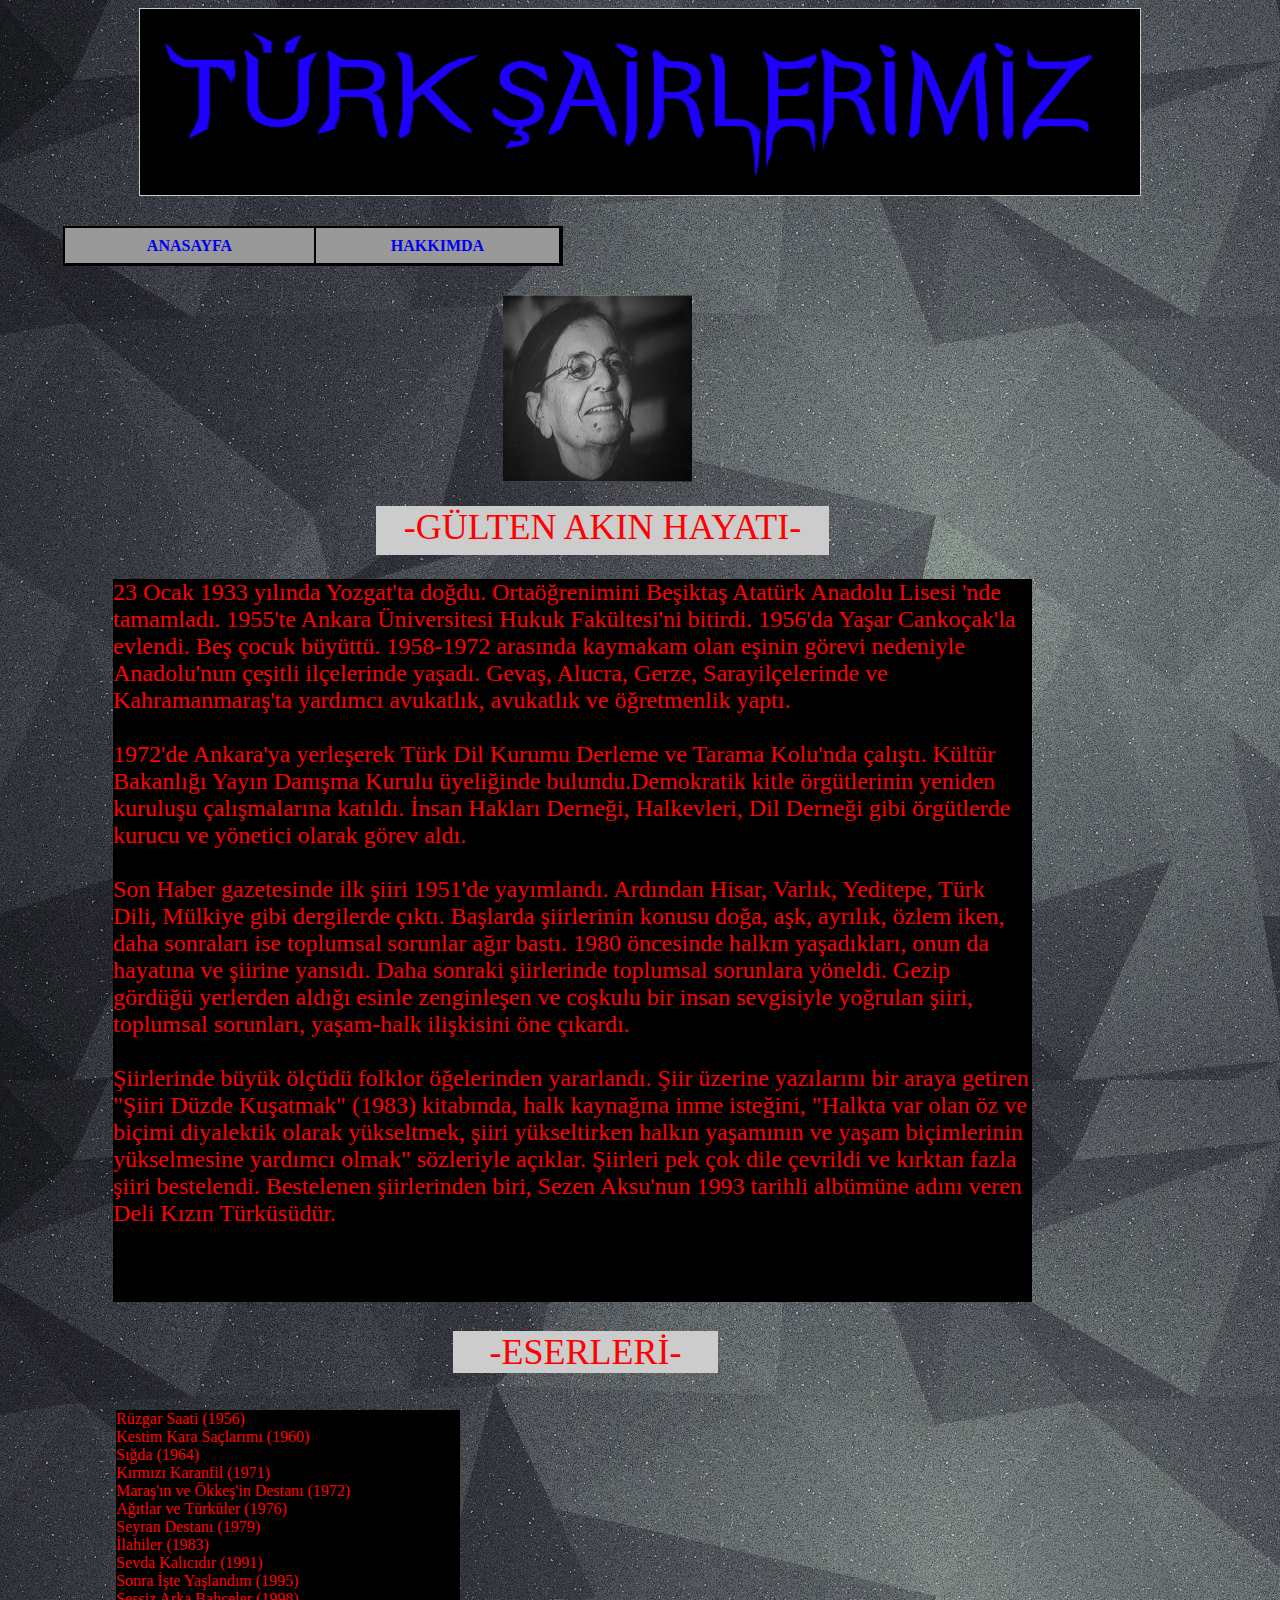
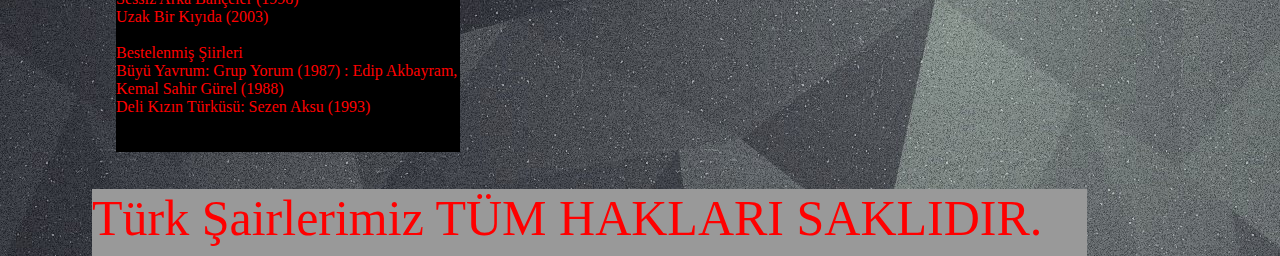
<file: gültenakın.html>
<!doctype html>
<html>
<head>
<meta charset="utf-8">
<title>Türk Şairlerimiz</title>
<link href="css/style.css" rel="stylesheet" type="text/css">
<style type="text/css">
a:link {
	text-decoration: none;
}
a:visited {
	text-decoration: none;
}
a:hover {
	text-decoration: none;
}
a:active {
	text-decoration: none;
	color: #F00;
	text-align: right;
}
#apDiv1 {
	position: absolute;
	left: 66px;
	top: 280px;
	width: 141px;
	height: 155px;
	z-index: 1;
	background-color: #333333;
}
#apDiv2 {
	position: absolute;
	left: 220px;
	top: 285px;
	width: 304px;
	height: 150px;
	z-index: 2;
	color: #D6D6D6;
	font-size: 24px;
	background-color: #000000;
	text-align: center;
}
#apDiv3 {
	position: absolute;
	left: 67px;
	top: 448px;
	width: 142px;
	height: 175px;
	z-index: 3;
	background-color: #666666;
}
#apDiv4 {
	position: absolute;
	left: 221px;
	top: 448px;
	width: 305px;
	height: 175px;
	z-index: 4;
	font-size: 24px;
	background-color: #000000;
	text-align: center;
}
#apDiv5 {
	position: absolute;
	left: 66px;
	top: 641px;
	width: 142px;
	height: 134px;
	z-index: 5;
}
#apDiv6 {
	position: absolute;
	left: 219px;
	top: 641px;
	width: 307px;
	height: 133px;
	z-index: 6;
	font-size: 24px;
	text-align: center;
	background-color: #000000;
}
#apDiv7 {
	position: absolute;
	left: 667px;
	top: 227px;
	width: 247px;
	height: 30px;
	z-index: 7;
	background-color: #000000;
}
#apDiv8 {
	position: absolute;
	left: 63px;
	top: 798px;
	width: 146px;
	height: 159px;
	z-index: 7;
	color: #666;
	background-color: #999999;
}
#apDiv9 {
	position: absolute;
	left: 219px;
	top: 798px;
	width: 309px;
	height: 158px;
	z-index: 8;
	font-size: 24px;
	color: #D6D6D6;
	text-align: center;
	background-color: #000000;
}
#apDiv10 {
	position: absolute;
	left: 61px;
	top: 977px;
	width: 1031px;
	height: 61px;
	z-index: 9;
	background-color: #999999;
	color: #F00;
	font-size: 50px;
}
#apDiv11 {
	position: absolute;
	left: 696px;
	top: 221px;
	width: 374px;
	height: 648px;
	z-index: 10;
	color: #000;
	background-color: #000000;
}
#apDiv12 {
	position: absolute;
	left: 702px;
	top: 228px;
	width: 360px;
	height: 56px;
	z-index: 11;
	color: #000;
	background-color: #999999;
}
#apDiv13 {
	position: absolute;
	left: 703px;
	top: 294px;
	width: 360px;
	height: 115px;
	z-index: 12;
	background-color: #FF0000;
	font-size: 50px;
	color: #333;
}
body {
	background-image: url(%C4%B1mages/arkaplan.jpg);
}
#apDiv14 {
	position: absolute;
	left: 702px;
	top: 419px;
	width: 361px;
	height: 57px;
	z-index: 13;
	color: #000;
	background-color: #FF0000;
	font-size: 50px;
}
#apDiv15 {
	position: absolute;
	left: 704px;
	top: 485px;
	width: 358px;
	height: 117px;
	z-index: 14;
	background-color: #FF0000;
	font-size: 50px;
}
#apDiv16 {
	position: absolute;
	left: 704px;
	top: 612px;
	width: 358px;
	height: 121px;
	z-index: 15;
	background-color: #FF0000;
	font-size: 50px;
}
#apDiv17 {
	position: absolute;
	left: 703px;
	top: 743px;
	width: 359px;
	height: 115px;
	z-index: 16;
	font-size: 50px;
	color: #000;
	background-color: #FF0000;
}
#apDiv18 {
	position: absolute;
	left: 693px;
	top: 880px;
	width: 35px;
	height: 43px;
	z-index: 17;
	color: #00F;
	background-color: #FF0000;
	text-align: center;
	font-size: 36px;
}
#apDiv19 {
	position: absolute;
	left: 734px;
	top: 880px;
	width: 34px;
	height: 43px;
	z-index: 18;
	background-color: #FF0000;
	font-size: 36px;
	text-align: center;
}
#apDiv20 {
	position: absolute;
	left: 775px;
	top: 880px;
	width: 35px;
	height: 43px;
	z-index: 19;
	background-color: #FF0000;
	color: #00F;
	font-size: 36px;
	text-align: center;
}
#apDiv21 {
	position: absolute;
	left: 817px;
	top: 880px;
	width: 37px;
	height: 43px;
	z-index: 20;
	color: #00F;
	background-color: #FF0000;
	font-size: 36px;
	text-align: center;
}
#apDiv22 {
	position: absolute;
	left: 862px;
	top: 880px;
	width: 36px;
	height: 42px;
	z-index: 21;
	background-color: #FF0000;
	color: #00F;
	font-size: 36px;
	text-align: center;
}
#apDiv23 {
	position: absolute;
	left: 503px;
	top: 295px;
	width: 172px;
	height: 188px;
	z-index: 1;
}
#apDiv24 {
	position: absolute;
	left: 376px;
	top: 506px;
	width: 453px;
	height: 49px;
	z-index: 2;
	background-color: #CCCCCC;
	color: #F00;
	font-size: 36px;
	text-align: center;
}
#apDiv25 {
	position: absolute;
	left: 113px;
	top: 579px;
	width: 919px;
	height: 723px;
	z-index: 3;
	background-color: #000000;
	font-size: 24px;
	color: #F00;
}
#apDiv26 {
	position: absolute;
	left: 453px;
	top: 1331px;
	width: 265px;
	height: 42px;
	z-index: 4;
	background-color: #CCCCCC;
	color: #F00;
	font-size: 36px;
	text-align: center;
}
#apDiv27 {
	position: absolute;
	left: 116px;
	top: 1410px;
	width: 344px;
	height: 342px;
	z-index: 5;
	background-color: #000000;
	color: #F00;
	font-size: 16px;
}
#apDiv28 {
	position: absolute;
	left: 92px;
	top: 1789px;
	width: 995px;
	height: 67px;
	z-index: 6;
	background-color: #999999;
	font-size: 50px;
	color: #F00;
}
</style>
<script type="text/javascript">
function MM_swapImgRestore() { //v3.0
  var i,x,a=document.MM_sr; for(i=0;a&&i<a.length&&(x=a[i])&&x.oSrc;i++) x.src=x.oSrc;
}
function MM_preloadImages() { //v3.0
  var d=document; if(d.images){ if(!d.MM_p) d.MM_p=new Array();
    var i,j=d.MM_p.length,a=MM_preloadImages.arguments; for(i=0; i<a.length; i++)
    if (a[i].indexOf("#")!=0){ d.MM_p[j]=new Image; d.MM_p[j++].src=a[i];}}
}

function MM_findObj(n, d) { //v4.01
  var p,i,x;  if(!d) d=document; if((p=n.indexOf("?"))>0&&parent.frames.length) {
    d=parent.frames[n.substring(p+1)].document; n=n.substring(0,p);}
  if(!(x=d[n])&&d.all) x=d.all[n]; for (i=0;!x&&i<d.forms.length;i++) x=d.forms[i][n];
  for(i=0;!x&&d.layers&&i<d.layers.length;i++) x=MM_findObj(n,d.layers[i].document);
  if(!x && d.getElementById) x=d.getElementById(n); return x;
}

function MM_swapImage() { //v3.0
  var i,j=0,x,a=MM_swapImage.arguments; document.MM_sr=new Array; for(i=0;i<(a.length-2);i+=3)
   if ((x=MM_findObj(a[i]))!=null){document.MM_sr[j++]=x; if(!x.oSrc) x.oSrc=x.src; x.src=a[i+2];}
}
</script>
</head>

<body onLoad="MM_preloadImages('ımages/gülten akın.jpg')">
<div id="apDiv23"><a href="#" onMouseOut="MM_swapImgRestore()" onMouseOver="MM_swapImage('gültenakın','','ımages/gülten akın.jpg',1)"><img src="ımages/gülten akın.jpg" width="189" height="187" id="gültenakın"></a></div>
<div id="apDiv24">-GÜLTEN AKIN HAYATI-</div>
<div id="apDiv25">23 Ocak 1933 yılında Yozgat'ta doğdu. Ortaöğrenimini Beşiktaş Atatürk Anadolu Lisesi 'nde tamamladı. 1955'te Ankara Üniversitesi Hukuk Fakültesi'ni bitirdi. 1956'da Yaşar Cankoçak'la evlendi. Beş çocuk büyüttü. 1958-1972 arasında kaymakam olan eşinin görevi nedeniyle Anadolu'nun çeşitli ilçelerinde yaşadı. Gevaş, Alucra, Gerze, Sarayilçelerinde ve Kahramanmaraş'ta yardımcı avukatlık, avukatlık ve öğretmenlik yaptı.<br>
  <br>
  1972'de Ankara'ya yerleşerek Türk Dil Kurumu Derleme ve Tarama Kolu'nda çalıştı. Kültür Bakanlığı Yayın Danışma Kurulu üyeliğinde bulundu.Demokratik kitle örgütlerinin yeniden kuruluşu çalışmalarına katıldı. İnsan Hakları Derneği, Halkevleri, Dil Derneği gibi örgütlerde kurucu ve yönetici olarak görev aldı.<br>
  <br>
  Son Haber gazetesinde ilk şiiri 1951'de yayımlandı. Ardından Hisar, Varlık, Yeditepe, Türk Dili, Mülkiye gibi dergilerde çıktı. Başlarda şiirlerinin konusu doğa, aşk, ayrılık, özlem iken, daha sonraları ise toplumsal sorunlar ağır bastı. 1980 öncesinde halkın yaşadıkları, onun da hayatına ve şiirine yansıdı. Daha sonraki şiirlerinde toplumsal sorunlara yöneldi. Gezip gördüğü yerlerden aldığı esinle zenginleşen ve coşkulu bir insan sevgisiyle yoğrulan şiiri, toplumsal sorunları, yaşam-halk ilişkisini öne çıkardı.<br>
  <br>
  Şiirlerinde büyük ölçüdü folklor öğelerinden yararlandı. Şiir üzerine yazılarını bir araya getiren "Şiiri Düzde Kuşatmak" (1983) kitabında, halk kaynağına inme isteğini, "Halkta var olan öz ve biçimi diyalektik olarak yükseltmek, şiiri yükseltirken halkın yaşamının ve yaşam biçimlerinin yükselmesine yardımcı olmak" sözleriyle açıklar. Şiirleri pek çok dile çevrildi ve kırktan fazla şiiri bestelendi. Bestelenen şiirlerinden biri, Sezen Aksu'nun 1993 tarihli albümüne adını veren Deli Kızın Türküsüdür.<br>
</div>
<div id="apDiv26">-ESERLERİ-</div>
<div id="apDiv27">Rüzgar Saati (1956)<br>
  Kestim Kara Saçlarımı (1960)<br>
  Sığda (1964)<br>
  Kırmızı Karanfil (1971)<br>
  Maraş'ın ve Ökkeş'in Destanı (1972)<br>
  Ağıtlar ve Türküler (1976)<br>
  Seyran Destanı (1979)<br>
  İlahiler (1983)<br>
  Sevda Kalıcıdır (1991)<br>
  Sonra İşte Yaşlandım (1995)<br>
  Sessiz Arka Bahçeler (1998)<br>
  Uzak Bir Kıyıda (2003)<br>
  <br>
  Bestelenmiş Şiirleri<br>
  Büyü Yavrum: Grup Yorum (1987) : Edip Akbayram, Kemal Sahir Gürel (1988)<br>
  Deli Kızın Türküsü: Sezen Aksu (1993)<br>
</div>
<div id="apDiv28">Türk Şairlerimiz TÜM HAKLARI SAKLIDIR.</div>
<div id="conteiner">
  <div id="header"><a href="#" onMouseOut="MM_swapImgRestore()" onMouseOver="MM_swapImage('logo','','ımages/Başlıksız-1.jpg',1)"><img src="ımages/Başlıksız-1.jpg" width="986" height="160" id="logo"></a></div>
</div>
<div id="menü">
  <table width="498" height="37" border="0">
    <tr>
      <th width="247" height="33" bgcolor="#999999" scope="col"><a href="index.html">ANASAYFA</a></th>
      <th width="241" bgcolor="#999999" scope="col"><a href="hakkımda.html">HAKKIMDA</a></th>
    </tr>
  </table> 
</div>
</body>
</html>
</file>
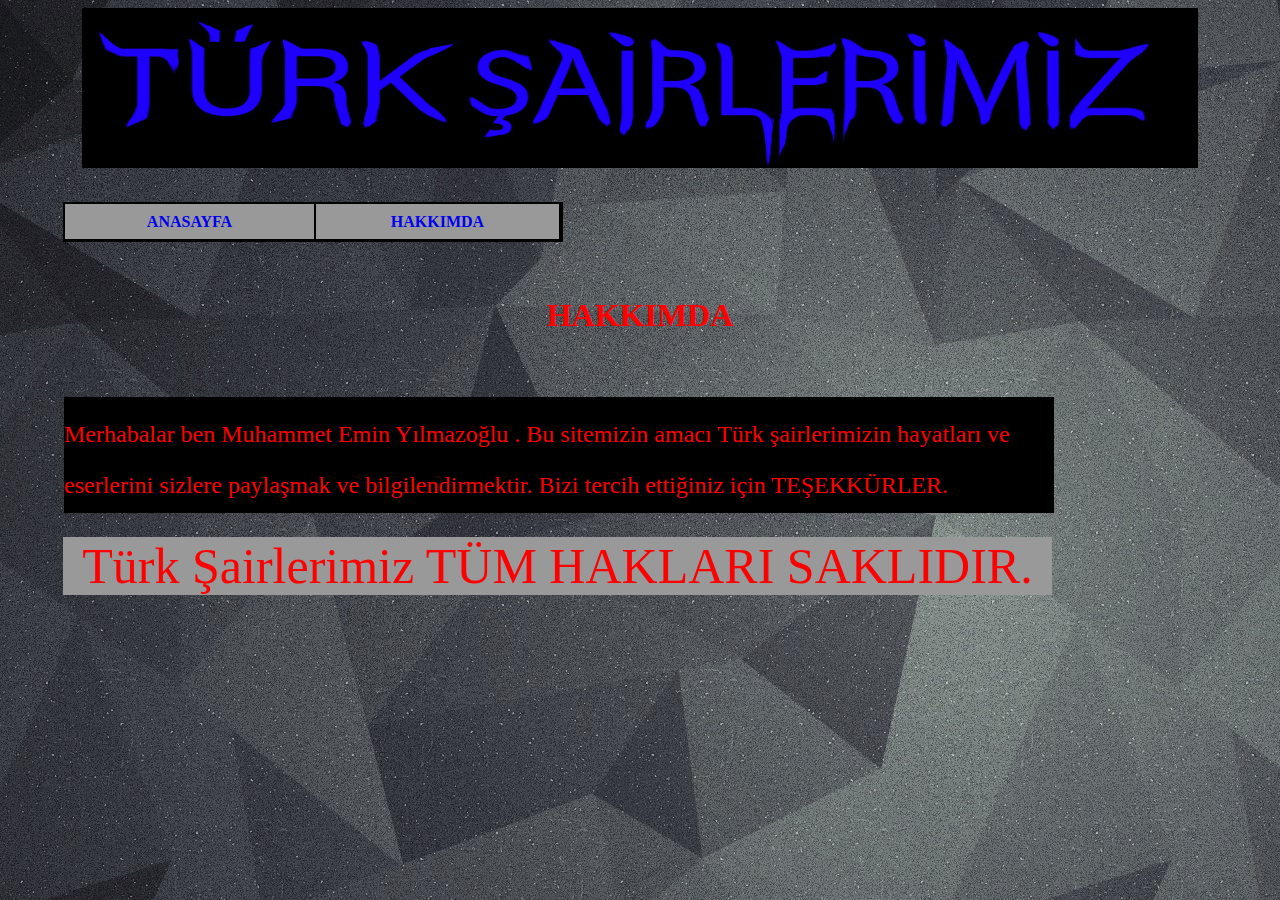
<file: hakkımda.html>
<!doctype html>
<html>
<head>
<meta charset="utf-8">
<title>Türk Şairlerimiz</title>
<link href="css/style.css" rel="stylesheet" type="text/css">
<style type="text/css">
a:link {
	text-decoration: none;
}
a:visited {
	text-decoration: none;
}
a:hover {
	text-decoration: none;
}
a:active {
	text-decoration: none;
	color: #F00;
	text-align: right;
}
#apDiv1 {
	position: absolute;
	left: 66px;
	top: 280px;
	width: 141px;
	height: 155px;
	z-index: 1;
	background-color: #333333;
}
#apDiv2 {
	position: absolute;
	left: 220px;
	top: 285px;
	width: 423px;
	height: 150px;
	z-index: 2;
	color: #D6D6D6;
	font-size: 24px;
}
#apDiv3 {
	position: absolute;
	left: 67px;
	top: 448px;
	width: 142px;
	height: 175px;
	z-index: 3;
	background-color: #666666;
}
#apDiv4 {
	position: absolute;
	left: 221px;
	top: 448px;
	width: 423px;
	height: 175px;
	z-index: 4;
	font-size: 24px;
}
#apDiv5 {
	position: absolute;
	left: 66px;
	top: 641px;
	width: 142px;
	height: 134px;
	z-index: 5;
}
#apDiv6 {
	position: absolute;
	left: 219px;
	top: 641px;
	width: 425px;
	height: 133px;
	z-index: 6;
	font-size: 24px;
}
#apDiv7 {
	position: absolute;
	left: 667px;
	top: 227px;
	width: 247px;
	height: 30px;
	z-index: 7;
	background-color: #000000;
}
#apDiv8 {
	position: absolute;
	left: 63px;
	top: 798px;
	width: 146px;
	height: 159px;
	z-index: 7;
	color: #666;
	background-color: #999999;
}
#apDiv9 {
	position: absolute;
	left: 219px;
	top: 798px;
	width: 427px;
	height: 158px;
	z-index: 8;
	font-size: 24px;
	color: #D6D6D6;
}
#apDiv10 {
	position: absolute;
	left: 61px;
	top: 977px;
	width: 1031px;
	height: 61px;
	z-index: 9;
	background-color: #999999;
	color: #F00;
	font-size: 50px;
}
#apDiv11 {
	position: absolute;
	left: 696px;
	top: 221px;
	width: 374px;
	height: 734px;
	z-index: 10;
	color: #000;
	background-color: #000000;
}
#apDiv12 {
	position: absolute;
	left: 702px;
	top: 228px;
	width: 360px;
	height: 56px;
	z-index: 11;
	color: #000;
	background-color: #999999;
}
#apDiv13 {
	position: absolute;
	left: 703px;
	top: 294px;
	width: 360px;
	height: 115px;
	z-index: 12;
	background-color: #FF0000;
	font-size: 50px;
	color: #333;
}
</style>
<style type="text/css">

body {
	background-image: url(%C4%B1mages/arkaplan.jpg);
	text-align: center;
	color: #F00;
}
#apDiv14 {
	position: absolute;
	left: 64px;
	top: 397px;
	width: 990px;
	height: 116px;
	z-index: 1;
	font-size: 24px;
	text-align: left;
	background-color: #000000;
}
#apDiv15 {
	position: absolute;
	left: 63px;
	top: 537px;
	width: 989px;
	height: 58px;
	z-index: 2;
	background-color: #999999;
	font-size: 50px;
}
</style>
<script type="text/javascript">
function MM_swapImgRestore() { //v3.0
  var i,x,a=document.MM_sr; for(i=0;a&&i<a.length&&(x=a[i])&&x.oSrc;i++) x.src=x.oSrc;
}
function MM_preloadImages() { //v3.0
  var d=document; if(d.images){ if(!d.MM_p) d.MM_p=new Array();
    var i,j=d.MM_p.length,a=MM_preloadImages.arguments; for(i=0; i<a.length; i++)
    if (a[i].indexOf("#")!=0){ d.MM_p[j]=new Image; d.MM_p[j++].src=a[i];}}
}

function MM_findObj(n, d) { //v4.01
  var p,i,x;  if(!d) d=document; if((p=n.indexOf("?"))>0&&parent.frames.length) {
    d=parent.frames[n.substring(p+1)].document; n=n.substring(0,p);}
  if(!(x=d[n])&&d.all) x=d.all[n]; for (i=0;!x&&i<d.forms.length;i++) x=d.forms[i][n];
  for(i=0;!x&&d.layers&&i<d.layers.length;i++) x=MM_findObj(n,d.layers[i].document);
  if(!x && d.getElementById) x=d.getElementById(n); return x;
}

function MM_swapImage() { //v3.0
  var i,j=0,x,a=MM_swapImage.arguments; document.MM_sr=new Array; for(i=0;i<(a.length-2);i+=3)
   if ((x=MM_findObj(a[i]))!=null){document.MM_sr[j++]=x; if(!x.oSrc) x.oSrc=x.src; x.src=a[i+2];}
}
</script>
</head>

<body onLoad="MM_preloadImages('ımages/Başlıksız-1.jpg')">
<div id="apDiv14">
  <p>Merhabalar ben Muhammet Emin Yılmazoğlu . Bu sitemizin  amacı Türk şairlerimizin hayatları ve </p>
  <p>eserlerini sizlere paylaşmak ve bilgilendirmektir. Bizi tercih ettiğiniz için TEŞEKKÜRLER.</p>
</div>
<div id="apDiv15">Türk Şairlerimiz TÜM HAKLARI SAKLIDIR.</div>
<div id="header"><a href="#" onMouseOut="MM_swapImgRestore()" onMouseOver="MM_swapImage('logo','','ımages/Başlıksız-1.jpg',1)"><img src="ımages/Başlıksız-1.jpg" width="1116" height="160" id="logo"></a></div>
</div>
<div id="menü">
  <table width="498" height="37" border="0">
    <tr>
      <th width="247" height="33" bgcolor="#999999" scope="col"><a href="index.html">ANASAYFA</a></th>
      <th width="241" bgcolor="#999999" scope="col"><a href="hakkımda.html">HAKKIMDA</a></th>
    </tr>
  </table> 
</div>
<p>&nbsp;</p>
<p><h1><strong>HAKKIMDA</strong></h1>
<p>&nbsp;</p>
<p>&nbsp;</p>
<p>&nbsp;</p>
<p>&nbsp;</p>
</p>
</body>
</html>
</file>
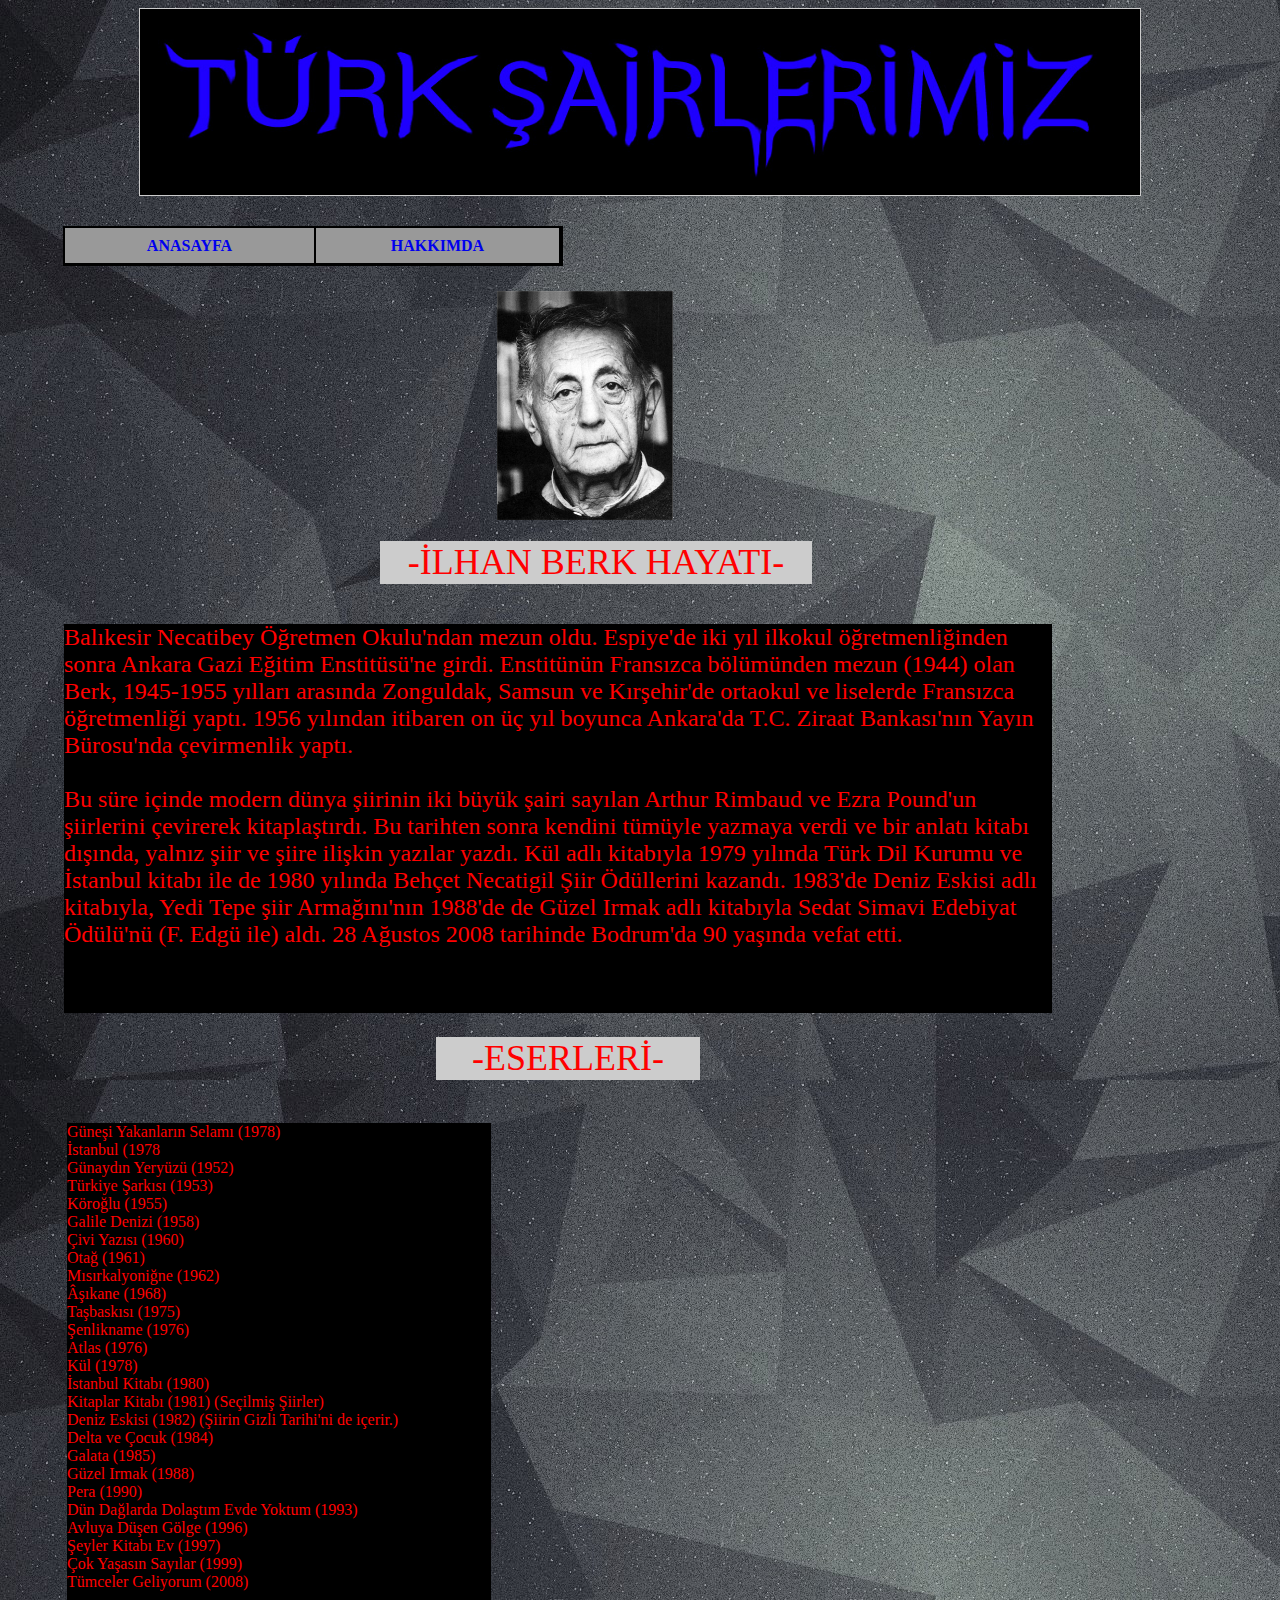
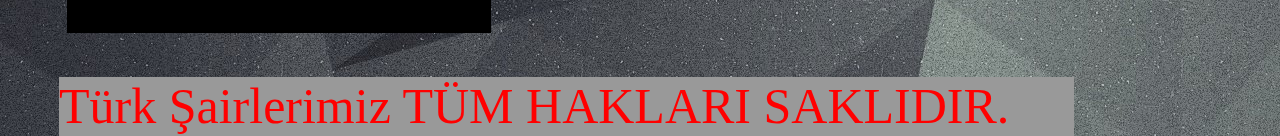
<file: ilhanberk.html>
<!doctype html>
<html>
<head>
<meta charset="utf-8">
<title>Türk Şairlerimiz</title>
<link href="css/style.css" rel="stylesheet" type="text/css">
<style type="text/css">
a:link {
	text-decoration: none;
}
a:visited {
	text-decoration: none;
}
a:hover {
	text-decoration: none;
}
a:active {
	text-decoration: none;
	color: #F00;
	text-align: right;
}
#apDiv1 {
	position: absolute;
	left: 66px;
	top: 280px;
	width: 141px;
	height: 155px;
	z-index: 1;
	background-color: #333333;
}
#apDiv2 {
	position: absolute;
	left: 220px;
	top: 285px;
	width: 304px;
	height: 150px;
	z-index: 2;
	color: #D6D6D6;
	font-size: 24px;
	background-color: #000000;
	text-align: center;
}
#apDiv3 {
	position: absolute;
	left: 67px;
	top: 448px;
	width: 142px;
	height: 175px;
	z-index: 3;
	background-color: #666666;
}
#apDiv4 {
	position: absolute;
	left: 221px;
	top: 448px;
	width: 305px;
	height: 175px;
	z-index: 4;
	font-size: 24px;
	background-color: #000000;
	text-align: center;
}
#apDiv5 {
	position: absolute;
	left: 66px;
	top: 641px;
	width: 142px;
	height: 134px;
	z-index: 5;
}
#apDiv6 {
	position: absolute;
	left: 219px;
	top: 641px;
	width: 307px;
	height: 133px;
	z-index: 6;
	font-size: 24px;
	text-align: center;
	background-color: #000000;
}
#apDiv7 {
	position: absolute;
	left: 667px;
	top: 227px;
	width: 247px;
	height: 30px;
	z-index: 7;
	background-color: #000000;
}
#apDiv8 {
	position: absolute;
	left: 63px;
	top: 798px;
	width: 146px;
	height: 159px;
	z-index: 7;
	color: #666;
	background-color: #999999;
}
#apDiv9 {
	position: absolute;
	left: 219px;
	top: 798px;
	width: 309px;
	height: 158px;
	z-index: 8;
	font-size: 24px;
	color: #D6D6D6;
	text-align: center;
	background-color: #000000;
}
#apDiv10 {
	position: absolute;
	left: 61px;
	top: 977px;
	width: 1031px;
	height: 61px;
	z-index: 9;
	background-color: #999999;
	color: #F00;
	font-size: 50px;
}
#apDiv11 {
	position: absolute;
	left: 696px;
	top: 221px;
	width: 374px;
	height: 648px;
	z-index: 10;
	color: #000;
	background-color: #000000;
}
#apDiv12 {
	position: absolute;
	left: 702px;
	top: 228px;
	width: 360px;
	height: 56px;
	z-index: 11;
	color: #000;
	background-color: #999999;
}
#apDiv13 {
	position: absolute;
	left: 703px;
	top: 294px;
	width: 360px;
	height: 115px;
	z-index: 12;
	background-color: #FF0000;
	font-size: 50px;
	color: #333;
}
body {
	background-image: url(%C4%B1mages/arkaplan.jpg);
}
#apDiv14 {
	position: absolute;
	left: 702px;
	top: 419px;
	width: 361px;
	height: 57px;
	z-index: 13;
	color: #000;
	background-color: #FF0000;
	font-size: 50px;
}
#apDiv15 {
	position: absolute;
	left: 704px;
	top: 485px;
	width: 358px;
	height: 117px;
	z-index: 14;
	background-color: #FF0000;
	font-size: 50px;
}
#apDiv16 {
	position: absolute;
	left: 704px;
	top: 612px;
	width: 358px;
	height: 121px;
	z-index: 15;
	background-color: #FF0000;
	font-size: 50px;
}
#apDiv17 {
	position: absolute;
	left: 703px;
	top: 743px;
	width: 359px;
	height: 115px;
	z-index: 16;
	font-size: 50px;
	color: #000;
	background-color: #FF0000;
}
#apDiv18 {
	position: absolute;
	left: 693px;
	top: 880px;
	width: 35px;
	height: 43px;
	z-index: 17;
	color: #00F;
	background-color: #FF0000;
	text-align: center;
	font-size: 36px;
}
#apDiv19 {
	position: absolute;
	left: 734px;
	top: 880px;
	width: 34px;
	height: 43px;
	z-index: 18;
	background-color: #FF0000;
	font-size: 36px;
	text-align: center;
}
#apDiv20 {
	position: absolute;
	left: 775px;
	top: 880px;
	width: 35px;
	height: 43px;
	z-index: 19;
	background-color: #FF0000;
	color: #00F;
	font-size: 36px;
	text-align: center;
}
#apDiv21 {
	position: absolute;
	left: 817px;
	top: 880px;
	width: 37px;
	height: 43px;
	z-index: 20;
	color: #00F;
	background-color: #FF0000;
	font-size: 36px;
	text-align: center;
}
#apDiv22 {
	position: absolute;
	left: 862px;
	top: 880px;
	width: 36px;
	height: 42px;
	z-index: 21;
	background-color: #FF0000;
	color: #00F;
	font-size: 36px;
	text-align: center;
}
#apDiv23 {
	position: absolute;
	left: 57px;
	top: 283px;
	width: 140px;
	height: 141px;
	z-index: 22;
}
#apDiv24 {
	position: absolute;
	left: 212px;
	top: 282px;
	width: 349px;
	height: 139px;
	z-index: 23;
	background-color: #000000;
	text-align: center;
	font-size: 24px;
	color: #00F;
}
#apDiv25 {
	position: absolute;
	left: 55px;
	top: 437px;
	width: 143px;
	height: 149px;
	z-index: 24;
}
#apDiv26 {
	position: absolute;
	left: 209px;
	top: 436px;
	width: 352px;
	height: 150px;
	z-index: 25;
	background-color: #000000;
	font-size: 24px;
	color: #00F;
	text-align: center;
}
#apDiv27 {
	position: absolute;
	left: 52px;
	top: 601px;
	width: 148px;
	height: 149px;
	z-index: 26;
}
#apDiv28 {
	position: absolute;
	left: 210px;
	top: 600px;
	width: 351px;
	height: 150px;
	z-index: 27;
	background-color: #000000;
	font-size: 24px;
	color: #00F;
	text-align: center;
}
#apDiv29 {
	position: absolute;
	left: 50px;
	top: 767px;
	width: 149px;
	height: 158px;
	z-index: 28;
}
#apDiv30 {
	position: absolute;
	left: 209px;
	top: 766px;
	width: 352px;
	height: 160px;
	z-index: 29;
	font-size: 24px;
	color: #00F;
	text-align: center;
	background-color: #000000;
}
#apDiv31 {
	position: absolute;
	left: 497px;
	top: 291px;
	width: 176px;
	height: 230px;
	z-index: 1;
}
#apDiv32 {
	position: absolute;
	left: 380px;
	top: 541px;
	width: 432px;
	height: 43px;
	z-index: 2;
	background-color: #CCCCCC;
	font-size: 36px;
	color: #F00;
	text-align: center;
}
#apDiv33 {
	position: absolute;
	left: 64px;
	top: 624px;
	width: 988px;
	height: 389px;
	z-index: 3;
	background-color: #000000;
	font-size: 24px;
	color: #F00;
}
#apDiv34 {
	position: absolute;
	left: 436px;
	top: 1037px;
	width: 264px;
	height: 43px;
	z-index: 4;
	background-color: #CCCCCC;
	font-size: 36px;
	color: #F00;
	text-align: center;
}
#apDiv35 {
	position: absolute;
	left: 67px;
	top: 1123px;
	width: 424px;
	height: 510px;
	z-index: 5;
	background-color: #000000;
	font-size: 16px;
	color: #F00;
}
#apDiv36 {
	position: absolute;
	left: 59px;
	top: 1677px;
	width: 1015px;
	height: 59px;
	z-index: 6;
	background-color: #999999;
	font-size: 50px;
	color: #F00;
}
</style>
<script type="text/javascript">
function MM_swapImgRestore() { //v3.0
  var i,x,a=document.MM_sr; for(i=0;a&&i<a.length&&(x=a[i])&&x.oSrc;i++) x.src=x.oSrc;
}
function MM_preloadImages() { //v3.0
  var d=document; if(d.images){ if(!d.MM_p) d.MM_p=new Array();
    var i,j=d.MM_p.length,a=MM_preloadImages.arguments; for(i=0; i<a.length; i++)
    if (a[i].indexOf("#")!=0){ d.MM_p[j]=new Image; d.MM_p[j++].src=a[i];}}
}

function MM_findObj(n, d) { //v4.01
  var p,i,x;  if(!d) d=document; if((p=n.indexOf("?"))>0&&parent.frames.length) {
    d=parent.frames[n.substring(p+1)].document; n=n.substring(0,p);}
  if(!(x=d[n])&&d.all) x=d.all[n]; for (i=0;!x&&i<d.forms.length;i++) x=d.forms[i][n];
  for(i=0;!x&&d.layers&&i<d.layers.length;i++) x=MM_findObj(n,d.layers[i].document);
  if(!x && d.getElementById) x=d.getElementById(n); return x;
}

function MM_swapImage() { //v3.0
  var i,j=0,x,a=MM_swapImage.arguments; document.MM_sr=new Array; for(i=0;i<(a.length-2);i+=3)
   if ((x=MM_findObj(a[i]))!=null){document.MM_sr[j++]=x; if(!x.oSrc) x.oSrc=x.src; x.src=a[i+2];}
}
</script>
</head>

<body onLoad="MM_preloadImages('ımages/ilhanberk.jpg')">
<div id="apDiv31"><a href="#" onMouseOut="MM_swapImgRestore()" onMouseOver="MM_swapImage('ilhanberk','','ımages/ilhanberk.jpg',1)"><img src="ımages/ilhanberk.jpg" width="176" height="229" id="ilhanberk"></a></div>
<div id="apDiv32">-İLHAN BERK HAYATI-</div>
<div id="apDiv33">Balıkesir Necatibey Öğretmen Okulu'ndan mezun oldu. Espiye'de iki yıl ilkokul öğretmenliğinden sonra Ankara Gazi Eğitim Enstitüsü'ne girdi. Enstitünün Fransızca bölümünden mezun (1944) olan Berk, 1945-1955 yılları arasında Zonguldak, Samsun ve Kırşehir'de ortaokul ve liselerde Fransızca öğretmenliği yaptı. 1956 yılından itibaren on üç yıl boyunca Ankara'da T.C. Ziraat Bankası'nın Yayın Bürosu'nda çevirmenlik yaptı.<br>
  <br>
Bu süre içinde modern dünya şiirinin iki büyük şairi sayılan Arthur Rimbaud ve Ezra Pound'un şiirlerini çevirerek kitaplaştırdı. Bu tarihten sonra kendini tümüyle yazmaya verdi ve bir anlatı kitabı dışında, yalnız şiir ve şiire ilişkin yazılar yazdı. Kül adlı kitabıyla 1979 yılında Türk Dil Kurumu ve İstanbul kitabı ile de 1980 yılında Behçet Necatigil Şiir Ödüllerini kazandı. 1983'de Deniz Eskisi adlı kitabıyla, Yedi Tepe şiir Armağını'nın 1988'de de Güzel Irmak adlı kitabıyla Sedat Simavi Edebiyat Ödülü'nü (F. Edgü ile) aldı. 28 Ağustos 2008 tarihinde Bodrum'da 90 yaşında vefat etti.</div>
<div id="apDiv34">-ESERLERİ-</div>
<div id="apDiv35">Güneşi Yakanların Selamı (1978)<br>
  İstanbul (1978<br>
  Günaydın Yeryüzü (1952)<br>
  Türkiye Şarkısı (1953)<br>
  Köroğlu (1955)<br>
  Galile Denizi (1958)<br>
  Çivi Yazısı (1960)<br>
  Otağ (1961)<br>
  Mısırkalyoniğne (1962)<br>
  Âşıkane (1968)<br>
  Taşbaskısı (1975)<br>
  Şenlikname (1976)<br>
  Atlas (1976)<br>
  Kül (1978)<br>
  İstanbul Kitabı (1980)<br>
  Kitaplar Kitabı (1981) (Seçilmiş Şiirler)<br>
  Deniz Eskisi (1982) (Şiirin Gizli Tarihi'ni de içerir.)<br>
  Delta ve Çocuk (1984)<br>
  Galata (1985)<br>
  Güzel Irmak (1988)<br>
  Pera (1990)<br>
  Dün Dağlarda Dolaştım Evde Yoktum (1993)<br>
  Avluya Düşen Gölge (1996)<br>
  Şeyler Kitabı Ev (1997)<br>
  Çok Yaşasın Sayılar (1999)<br>
Tümceler Geliyorum (2008)</div>
<div id="apDiv36">Türk Şairlerimiz TÜM HAKLARI SAKLIDIR.</div>
<div id="conteiner">
  <div id="header"><a href="#" onMouseOut="MM_swapImgRestore()" onMouseOver="MM_swapImage('logo','','ımages/Başlıksız-1.jpg',1)"><img src="ımages/Başlıksız-1.jpg" width="986" height="160" id="logo"></a></div>
</div>
<div id="menü">
  <table width="498" height="37" border="0">
    <tr>
      <th width="247" height="33" bgcolor="#999999" scope="col"><a href="index.html">ANASAYFA</a></th>
      <th width="241" bgcolor="#999999" scope="col"><a href="hakkımda.html">HAKKIMDA</a></th>
    </tr>
  </table> 
</div>
</body>
</html>
</file>
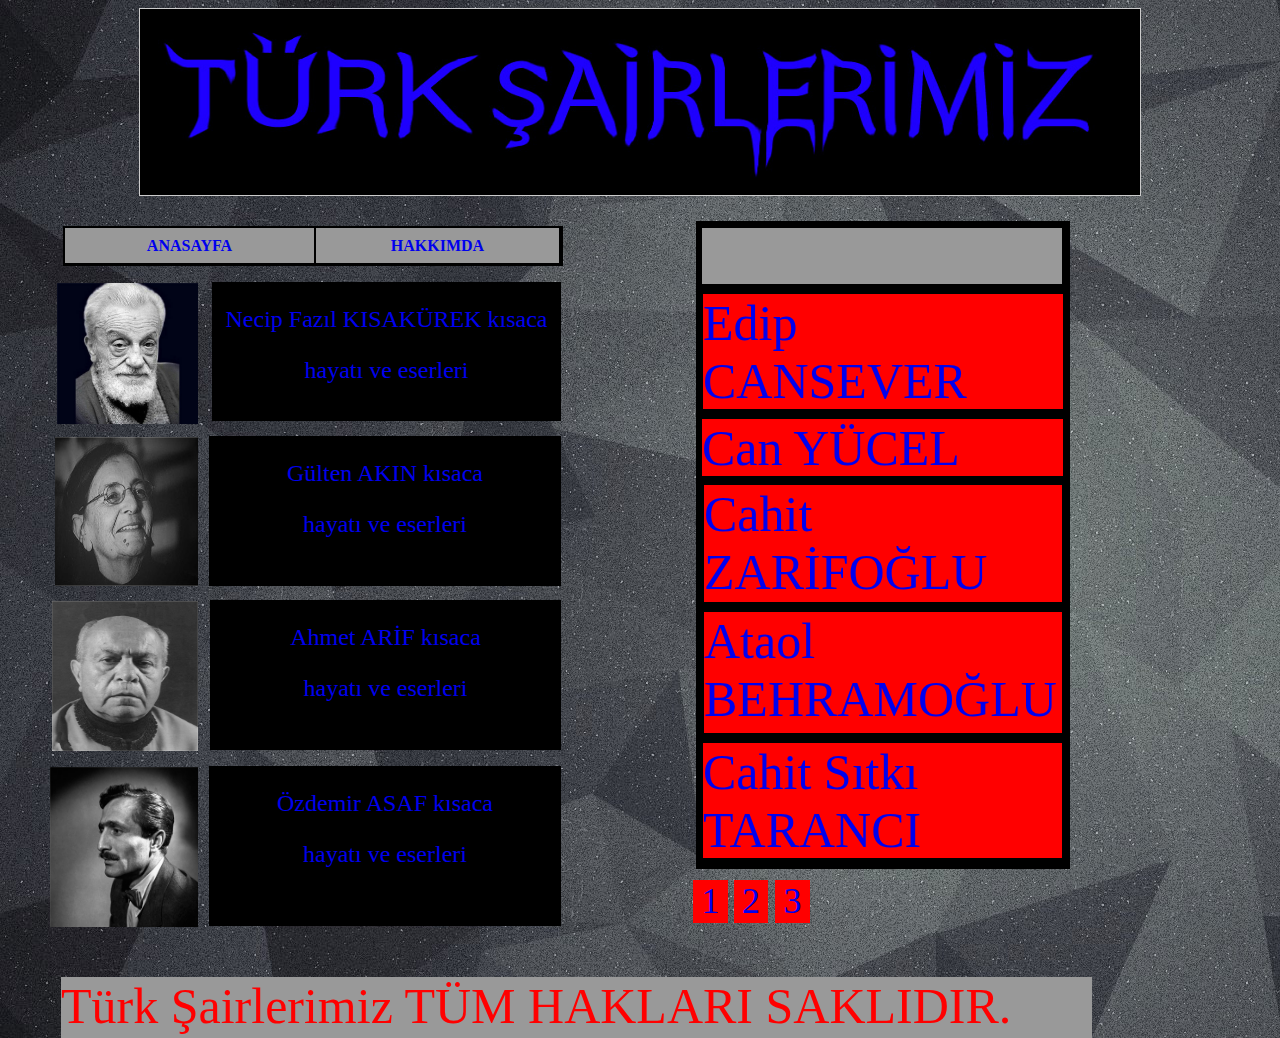
<file: index2.html>
<!doctype html>
<html>
<head>
<meta charset="utf-8">
<title>Türk Şairlerimiz</title>
<link href="css/style.css" rel="stylesheet" type="text/css">
<style type="text/css">
a:link {
	text-decoration: none;
}
a:visited {
	text-decoration: none;
}
a:hover {
	text-decoration: none;
}
a:active {
	text-decoration: none;
	color: #F00;
	text-align: right;
	cursor: se-resize;
}
#apDiv1 {
	position: absolute;
	left: 66px;
	top: 280px;
	width: 141px;
	height: 155px;
	z-index: 1;
	background-color: #333333;
}
#apDiv2 {
	position: absolute;
	left: 220px;
	top: 285px;
	width: 304px;
	height: 150px;
	z-index: 2;
	color: #D6D6D6;
	font-size: 24px;
	background-color: #000000;
	text-align: center;
}
#apDiv3 {
	position: absolute;
	left: 67px;
	top: 448px;
	width: 142px;
	height: 175px;
	z-index: 3;
	background-color: #666666;
}
#apDiv4 {
	position: absolute;
	left: 221px;
	top: 448px;
	width: 305px;
	height: 175px;
	z-index: 4;
	font-size: 24px;
	background-color: #000000;
	text-align: center;
}
#apDiv5 {
	position: absolute;
	left: 66px;
	top: 641px;
	width: 142px;
	height: 134px;
	z-index: 5;
}
#apDiv6 {
	position: absolute;
	left: 219px;
	top: 641px;
	width: 307px;
	height: 133px;
	z-index: 6;
	font-size: 24px;
	text-align: center;
	background-color: #000000;
}
#apDiv7 {
	position: absolute;
	left: 667px;
	top: 227px;
	width: 247px;
	height: 30px;
	z-index: 7;
	background-color: #000000;
}
#apDiv8 {
	position: absolute;
	left: 63px;
	top: 798px;
	width: 146px;
	height: 159px;
	z-index: 7;
	color: #666;
	background-color: #999999;
}
#apDiv9 {
	position: absolute;
	left: 219px;
	top: 798px;
	width: 309px;
	height: 158px;
	z-index: 8;
	font-size: 24px;
	color: #D6D6D6;
	text-align: center;
	background-color: #000000;
}
#apDiv10 {
	position: absolute;
	left: 61px;
	top: 977px;
	width: 1031px;
	height: 61px;
	z-index: 9;
	background-color: #999999;
	color: #F00;
	font-size: 50px;
}
#apDiv11 {
	position: absolute;
	left: 696px;
	top: 221px;
	width: 374px;
	height: 648px;
	z-index: 10;
	color: #000;
	background-color: #000000;
}
#apDiv12 {
	position: absolute;
	left: 702px;
	top: 228px;
	width: 360px;
	height: 56px;
	z-index: 11;
	color: #000;
	background-color: #999999;
}
#apDiv13 {
	position: absolute;
	left: 703px;
	top: 294px;
	width: 360px;
	height: 115px;
	z-index: 12;
	background-color: #FF0000;
	font-size: 50px;
	color: #333;
}
body {
	background-image: url(%C4%B1mages/arkaplan.jpg);
}
#apDiv14 {
	position: absolute;
	left: 702px;
	top: 419px;
	width: 361px;
	height: 57px;
	z-index: 13;
	color: #000;
	background-color: #FF0000;
	font-size: 50px;
}
#apDiv15 {
	position: absolute;
	left: 704px;
	top: 485px;
	width: 358px;
	height: 117px;
	z-index: 14;
	background-color: #FF0000;
	font-size: 50px;
}
#apDiv16 {
	position: absolute;
	left: 704px;
	top: 612px;
	width: 358px;
	height: 121px;
	z-index: 15;
	background-color: #FF0000;
	font-size: 50px;
}
#apDiv17 {
	position: absolute;
	left: 703px;
	top: 743px;
	width: 359px;
	height: 115px;
	z-index: 16;
	font-size: 50px;
	color: #000;
	background-color: #FF0000;
}
#apDiv18 {
	position: absolute;
	left: 693px;
	top: 880px;
	width: 35px;
	height: 43px;
	z-index: 17;
	color: #00F;
	background-color: #FF0000;
	text-align: center;
	font-size: 36px;
}
#apDiv19 {
	position: absolute;
	left: 734px;
	top: 880px;
	width: 34px;
	height: 43px;
	z-index: 18;
	background-color: #FF0000;
	font-size: 36px;
	text-align: center;
}
#apDiv20 {
	position: absolute;
	left: 775px;
	top: 880px;
	width: 35px;
	height: 43px;
	z-index: 19;
	background-color: #FF0000;
	color: #00F;
	font-size: 36px;
	text-align: center;
}
#apDiv21 {
	position: absolute;
	left: 817px;
	top: 880px;
	width: 37px;
	height: 43px;
	z-index: 20;
	color: #00F;
	background-color: #FF0000;
	font-size: 36px;
	text-align: center;
}
#apDiv22 {
	position: absolute;
	left: 862px;
	top: 880px;
	width: 36px;
	height: 42px;
	z-index: 21;
	background-color: #FF0000;
	color: #00F;
	font-size: 36px;
	text-align: center;
}
#apDiv23 {
	position: absolute;
	left: 57px;
	top: 283px;
	width: 140px;
	height: 141px;
	z-index: 22;
}
#apDiv24 {
	position: absolute;
	left: 212px;
	top: 282px;
	width: 349px;
	height: 139px;
	z-index: 23;
	background-color: #000000;
	text-align: center;
	font-size: 24px;
	color: #00F;
}
#apDiv25 {
	position: absolute;
	left: 55px;
	top: 437px;
	width: 143px;
	height: 149px;
	z-index: 24;
}
#apDiv26 {
	position: absolute;
	left: 209px;
	top: 436px;
	width: 352px;
	height: 150px;
	z-index: 25;
	background-color: #000000;
	font-size: 24px;
	color: #00F;
	text-align: center;
}
#apDiv27 {
	position: absolute;
	left: 52px;
	top: 601px;
	width: 148px;
	height: 149px;
	z-index: 26;
}
#apDiv28 {
	position: absolute;
	left: 210px;
	top: 600px;
	width: 351px;
	height: 150px;
	z-index: 27;
	background-color: #000000;
	font-size: 24px;
	color: #00F;
	text-align: center;
}
#apDiv29 {
	position: absolute;
	left: 50px;
	top: 767px;
	width: 149px;
	height: 158px;
	z-index: 28;
}
#apDiv30 {
	position: absolute;
	left: 209px;
	top: 766px;
	width: 352px;
	height: 160px;
	z-index: 29;
	font-size: 24px;
	color: #00F;
	text-align: center;
	background-color: #000000;
}
</style>
<script type="text/javascript">
function MM_swapImgRestore() { //v3.0
  var i,x,a=document.MM_sr; for(i=0;a&&i<a.length&&(x=a[i])&&x.oSrc;i++) x.src=x.oSrc;
}
function MM_preloadImages() { //v3.0
  var d=document; if(d.images){ if(!d.MM_p) d.MM_p=new Array();
    var i,j=d.MM_p.length,a=MM_preloadImages.arguments; for(i=0; i<a.length; i++)
    if (a[i].indexOf("#")!=0){ d.MM_p[j]=new Image; d.MM_p[j++].src=a[i];}}
}

function MM_findObj(n, d) { //v4.01
  var p,i,x;  if(!d) d=document; if((p=n.indexOf("?"))>0&&parent.frames.length) {
    d=parent.frames[n.substring(p+1)].document; n=n.substring(0,p);}
  if(!(x=d[n])&&d.all) x=d.all[n]; for (i=0;!x&&i<d.forms.length;i++) x=d.forms[i][n];
  for(i=0;!x&&d.layers&&i<d.layers.length;i++) x=MM_findObj(n,d.layers[i].document);
  if(!x && d.getElementById) x=d.getElementById(n); return x;
}

function MM_swapImage() { //v3.0
  var i,j=0,x,a=MM_swapImage.arguments; document.MM_sr=new Array; for(i=0;i<(a.length-2);i+=3)
   if ((x=MM_findObj(a[i]))!=null){document.MM_sr[j++]=x; if(!x.oSrc) x.oSrc=x.src; x.src=a[i+2];}
}
</script>
</head>

<body onLoad="MM_preloadImages('ımages/necipfazıl.jpg','ımages/gülten akın.jpg','ımages/ahmedarif.jpg','ımages/özdemirasaf.jpg','ımages/Başlıksız-1.jpg')">
<div id="apDiv10">Türk Şairlerimiz TÜM HAKLARI SAKLIDIR.</div>
<div id="apDiv11"></div>
<div id="apDiv12"></div>
<div id="apDiv13"><a href="edipcansever.html">Edip CANSEVER</a></div>
<div id="apDiv14"><a href="canyücel.html">Can YÜCEL</a></div>
<div id="apDiv15"><a href="cahitzarifoğlu.html">Cahit ZARİFOĞLU</a></div>
<div id="apDiv16"><a href="ataol.html">Ataol BEHRAMOĞLU</a></div>
<div id="apDiv17"><a href="cahitsıtkı.html">Cahit Sıtkı TARANCI</a></div>
<div id="apDiv18"><a href="index.html">1</a></div>
<div id="apDiv19"><a href="index2.html">2</a></div>
<div id="apDiv20"><a href="index3.html">3</a></div>

<div id="apDiv23"><a href="#" onMouseOut="MM_swapImgRestore()" onMouseOver="MM_swapImage('necipfazıl','','ımages/necipfazıl.jpg',1)"><img src="ımages/necipfazıl.jpg" width="141" height="141" id="necipfazıl"></a></div>
<div id="apDiv24">
  <p><a href="necipfazıl.html">Necip Fazıl KISAKÜREK kısaca</a></p>
  <a href="necipfazıl.html">  hayatı ve eserleri
</a></div>
<div id="apDiv25"><a href="gültenakın.html" onMouseOut="MM_swapImgRestore()" onMouseOver="MM_swapImage('gülten akın','','ımages/gülten akın.jpg',1)"><img src="ımages/gülten akın.jpg" width="143" height="149" id="gülten akın"></a></div>
<div id="apDiv26">
  <p><a href="gültenakın.html">Gülten AKIN kısaca</a></p>
  <p><a href="gültenakın.html">hayatı ve eserleri</a></p>
</div>
<div id="apDiv27"><a href="ahmedarif.html" onMouseOut="MM_swapImgRestore()" onMouseOver="MM_swapImage('ahmedarif','','ımages/ahmedarif.jpg',1)"><img src="ımages/ahmedarif.jpg" width="146" height="150" id="ahmedarif"></a></div>
<div id="apDiv28">
  <p><a href="ahmetarif.html">Ahmet ARİF kısaca </a></p>
  <p><a href="ahmetarif.html">hayatı ve eserleri</a></p>
</div>
<div id="apDiv29"><a href="#" onMouseOut="MM_swapImgRestore()" onMouseOver="MM_swapImage('özdemirasaf','','ımages/özdemirasaf.jpg',1)"><img src="ımages/özdemirasaf.jpg" width="148" height="160" id="özdemirasaf"></a></div>
<div id="apDiv30">
  <p><a href="özdemirasaf.html">Özdemir ASAF kısaca</a></p>
  <p><a href="özdemirasaf.html">hayatı ve eserleri</a></p>
</div>
<div id="conteiner">
  <div id="header"><a href="#" onMouseOut="MM_swapImgRestore()" onMouseOver="MM_swapImage('logo','','ımages/Başlıksız-1.jpg',1)"><img src="ımages/Başlıksız-1.jpg" width="986" height="160" id="logo"></a></div>
</div>
<div id="menü">
  <table width="498" height="37" border="0">
    <tr>
      <th width="247" height="33" bgcolor="#999999" scope="col"><a href="index.html">ANASAYFA</a></th>
      <th width="241" bgcolor="#999999" scope="col"><a href="hakkımda.html">HAKKIMDA</a></th>
    </tr>
  </table> 
</div>
</body>
</html>
</file>
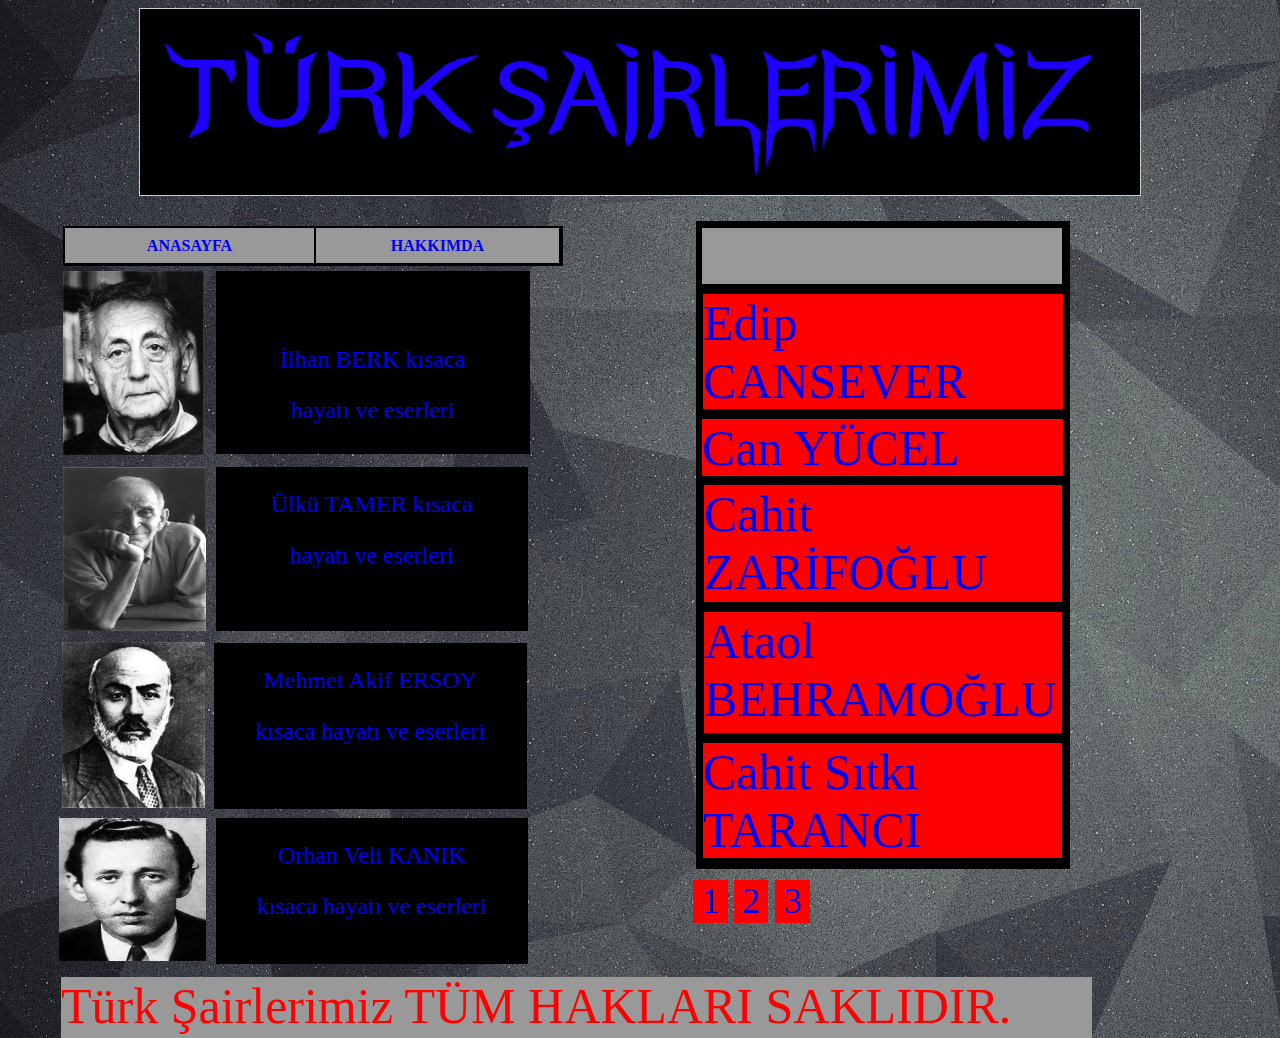
<file: index3.html>
<!doctype html>
<html>
<head>
<meta charset="utf-8">
<title>Türk Şairlerimiz</title>
<link href="css/style.css" rel="stylesheet" type="text/css">
<style type="text/css">
a:link {
	text-decoration: none;
}
a:visited {
	text-decoration: none;
}
a:hover {
	text-decoration: none;
}
a:active {
	text-decoration: none;
	color: #F00;
	text-align: right;
	cursor: se-resize;
}
#apDiv1 {
	position: absolute;
	left: 66px;
	top: 280px;
	width: 141px;
	height: 155px;
	z-index: 1;
	background-color: #333333;
}
#apDiv2 {
	position: absolute;
	left: 220px;
	top: 285px;
	width: 304px;
	height: 150px;
	z-index: 2;
	color: #D6D6D6;
	font-size: 24px;
	background-color: #000000;
	text-align: center;
}
#apDiv3 {
	position: absolute;
	left: 67px;
	top: 448px;
	width: 142px;
	height: 175px;
	z-index: 3;
	background-color: #666666;
}
#apDiv4 {
	position: absolute;
	left: 221px;
	top: 448px;
	width: 305px;
	height: 175px;
	z-index: 4;
	font-size: 24px;
	background-color: #000000;
	text-align: center;
}
#apDiv5 {
	position: absolute;
	left: 66px;
	top: 641px;
	width: 142px;
	height: 134px;
	z-index: 5;
}
#apDiv6 {
	position: absolute;
	left: 219px;
	top: 641px;
	width: 307px;
	height: 133px;
	z-index: 6;
	font-size: 24px;
	text-align: center;
	background-color: #000000;
}
#apDiv7 {
	position: absolute;
	left: 667px;
	top: 227px;
	width: 247px;
	height: 30px;
	z-index: 7;
	background-color: #000000;
}
#apDiv8 {
	position: absolute;
	left: 63px;
	top: 798px;
	width: 146px;
	height: 159px;
	z-index: 7;
	color: #666;
	background-color: #999999;
}
#apDiv9 {
	position: absolute;
	left: 219px;
	top: 798px;
	width: 309px;
	height: 158px;
	z-index: 8;
	font-size: 24px;
	color: #D6D6D6;
	text-align: center;
	background-color: #000000;
}
#apDiv10 {
	position: absolute;
	left: 61px;
	top: 977px;
	width: 1031px;
	height: 61px;
	z-index: 9;
	background-color: #999999;
	color: #F00;
	font-size: 50px;
}
#apDiv11 {
	position: absolute;
	left: 696px;
	top: 221px;
	width: 374px;
	height: 648px;
	z-index: 10;
	color: #000;
	background-color: #000000;
}
#apDiv12 {
	position: absolute;
	left: 702px;
	top: 228px;
	width: 360px;
	height: 56px;
	z-index: 11;
	color: #000;
	background-color: #999999;
}
#apDiv13 {
	position: absolute;
	left: 703px;
	top: 294px;
	width: 360px;
	height: 115px;
	z-index: 12;
	background-color: #FF0000;
	font-size: 50px;
	color: #333;
}
body {
	background-image: url(%C4%B1mages/arkaplan.jpg);
}
#apDiv14 {
	position: absolute;
	left: 702px;
	top: 419px;
	width: 361px;
	height: 57px;
	z-index: 13;
	color: #000;
	background-color: #FF0000;
	font-size: 50px;
}
#apDiv15 {
	position: absolute;
	left: 704px;
	top: 485px;
	width: 358px;
	height: 117px;
	z-index: 14;
	background-color: #FF0000;
	font-size: 50px;
}
#apDiv16 {
	position: absolute;
	left: 704px;
	top: 612px;
	width: 358px;
	height: 121px;
	z-index: 15;
	background-color: #FF0000;
	font-size: 50px;
}
#apDiv17 {
	position: absolute;
	left: 703px;
	top: 743px;
	width: 359px;
	height: 115px;
	z-index: 16;
	font-size: 50px;
	color: #000;
	background-color: #FF0000;
}
#apDiv18 {
	position: absolute;
	left: 693px;
	top: 880px;
	width: 35px;
	height: 43px;
	z-index: 17;
	color: #00F;
	background-color: #FF0000;
	text-align: center;
	font-size: 36px;
}
#apDiv19 {
	position: absolute;
	left: 734px;
	top: 880px;
	width: 34px;
	height: 43px;
	z-index: 18;
	background-color: #FF0000;
	font-size: 36px;
	text-align: center;
}
#apDiv20 {
	position: absolute;
	left: 775px;
	top: 880px;
	width: 35px;
	height: 43px;
	z-index: 19;
	background-color: #FF0000;
	color: #00F;
	font-size: 36px;
	text-align: center;
}
#apDiv21 {
	position: absolute;
	left: 817px;
	top: 880px;
	width: 37px;
	height: 43px;
	z-index: 20;
	color: #00F;
	background-color: #FF0000;
	font-size: 36px;
	text-align: center;
}
#apDiv22 {
	position: absolute;
	left: 862px;
	top: 880px;
	width: 36px;
	height: 42px;
	z-index: 21;
	background-color: #FF0000;
	color: #00F;
	font-size: 36px;
	text-align: center;
}
#apDiv23 {
	position: absolute;
	left: 57px;
	top: 283px;
	width: 140px;
	height: 141px;
	z-index: 22;
}
#apDiv24 {
	position: absolute;
	left: 212px;
	top: 282px;
	width: 349px;
	height: 139px;
	z-index: 23;
	background-color: #000000;
	text-align: center;
	font-size: 24px;
	color: #00F;
}
#apDiv25 {
	position: absolute;
	left: 55px;
	top: 437px;
	width: 143px;
	height: 149px;
	z-index: 24;
}
#apDiv26 {
	position: absolute;
	left: 209px;
	top: 436px;
	width: 352px;
	height: 150px;
	z-index: 25;
	background-color: #000000;
	font-size: 24px;
	color: #00F;
	text-align: center;
}
#apDiv27 {
	position: absolute;
	left: 52px;
	top: 601px;
	width: 148px;
	height: 149px;
	z-index: 26;
}
#apDiv28 {
	position: absolute;
	left: 210px;
	top: 600px;
	width: 351px;
	height: 150px;
	z-index: 27;
	background-color: #000000;
	font-size: 24px;
	color: #00F;
	text-align: center;
}
#apDiv29 {
	position: absolute;
	left: 50px;
	top: 767px;
	width: 149px;
	height: 158px;
	z-index: 28;
}
#apDiv30 {
	position: absolute;
	left: 209px;
	top: 766px;
	width: 352px;
	height: 160px;
	z-index: 29;
	font-size: 24px;
	color: #00F;
	text-align: center;
	background-color: #000000;
}
#apDiv31 {
	position: absolute;
	left: 63px;
	top: 271px;
	width: 142px;
	height: 185px;
	z-index: 22;
}
#apDiv32 {
	position: absolute;
	left: 216px;
	top: 271px;
	width: 314px;
	height: 183px;
	z-index: 23;
	background-color: #000000;
	font-size: 24px;
	color: #00F;
	text-align: center;
}
#apDiv33 {
	position: absolute;
	left: 63px;
	top: 467px;
	width: 141px;
	height: 165px;
	z-index: 24;
}
#apDiv34 {
	position: absolute;
	left: 216px;
	top: 467px;
	width: 312px;
	height: 164px;
	z-index: 25;
	background-color: #000000;
	color: #00F;
	font-size: 24px;
	text-align: center;
}
#apDiv35 {
	position: absolute;
	left: 62px;
	top: 642px;
	width: 145px;
	height: 166px;
	z-index: 26;
}
#apDiv36 {
	position: absolute;
	left: 214px;
	top: 643px;
	width: 313px;
	height: 166px;
	z-index: 27;
	background-color: #000000;
	color: #00F;
	font-size: 24px;
	text-align: center;
}
#apDiv37 {
	position: absolute;
	left: 59px;
	top: 818px;
	width: 147px;
	height: 144px;
	z-index: 28;
}
#apDiv38 {
	position: absolute;
	left: 216px;
	top: 818px;
	width: 312px;
	height: 146px;
	z-index: 29;
	background-color: #000000;
	text-align: center;
	color: #00F;
	font-size: 24px;
}
</style>
<script type="text/javascript">
function MM_swapImgRestore() { //v3.0
  var i,x,a=document.MM_sr; for(i=0;a&&i<a.length&&(x=a[i])&&x.oSrc;i++) x.src=x.oSrc;
}
function MM_preloadImages() { //v3.0
  var d=document; if(d.images){ if(!d.MM_p) d.MM_p=new Array();
    var i,j=d.MM_p.length,a=MM_preloadImages.arguments; for(i=0; i<a.length; i++)
    if (a[i].indexOf("#")!=0){ d.MM_p[j]=new Image; d.MM_p[j++].src=a[i];}}
}

function MM_findObj(n, d) { //v4.01
  var p,i,x;  if(!d) d=document; if((p=n.indexOf("?"))>0&&parent.frames.length) {
    d=parent.frames[n.substring(p+1)].document; n=n.substring(0,p);}
  if(!(x=d[n])&&d.all) x=d.all[n]; for (i=0;!x&&i<d.forms.length;i++) x=d.forms[i][n];
  for(i=0;!x&&d.layers&&i<d.layers.length;i++) x=MM_findObj(n,d.layers[i].document);
  if(!x && d.getElementById) x=d.getElementById(n); return x;
}

function MM_swapImage() { //v3.0
  var i,j=0,x,a=MM_swapImage.arguments; document.MM_sr=new Array; for(i=0;i<(a.length-2);i+=3)
   if ((x=MM_findObj(a[i]))!=null){document.MM_sr[j++]=x; if(!x.oSrc) x.oSrc=x.src; x.src=a[i+2];}
}
</script>
</head>

<body onLoad="MM_preloadImages('ımages/ilhanberk.jpg','ımages/ülkütamer.jpg','ımages/mehmetakifersoy.jpg','ımages/orhanvelikanik.jpg')">
<div id="apDiv31"><a href="#" onMouseOut="MM_swapImgRestore()" onMouseOver="MM_swapImage('ilhanberk','','ımages/ilhanberk.jpg',1)"><img src="ımages/ilhanberk.jpg" width="141" height="184" id="ilhanberk"></a></div>
<div id="apDiv32">
  <p>&nbsp;</p>
  <p><a href="ilhanberk.html">İlhan BERK kısaca  </a></p>
  <p><a href="ilhanberk.html">hayatı ve eserleri</a></p>
</div>
<div id="apDiv33"><a href="#" onMouseOut="MM_swapImgRestore()" onMouseOver="MM_swapImage('ülkütamer','','ımages/ülkütamer.jpg',1)"><img src="ımages/ülkütamer.jpg" width="143" height="164" id="ülkütamer"></a></div>
<div id="apDiv34">
  <p><a href="ülkütamer.html">Ülkü TAMER kısaca</a></p>
  <p><a href="ülkütamer.html">hayatı ve eserleri</a></p>
</div>
<div id="apDiv35"><a href="#" onMouseOut="MM_swapImgRestore()" onMouseOver="MM_swapImage('mehmetakifersoy','','ımages/mehmetakifersoy.jpg',1)"><img src="ımages/mehmetakifersoy.jpg" width="143" height="166" id="mehmetakifersoy"></a></div>
<div id="apDiv36">
  <p><a href="mehmetakif.html">Mehmet Akif ERSOY </a></p>
  <p><a href="mehmetakif.html">kısaca hayatı ve eserleri</a></p>
</div>
<div id="apDiv37"><a href="#" onMouseOut="MM_swapImgRestore()" onMouseOver="MM_swapImage('orhanvelikanık','','ımages/orhanvelikanik.jpg',1)"><img src="ımages/orhanvelikanik.jpg" width="147" height="143" id="orhanvelikanık"></a></div>
<div id="apDiv38">
  <p><a href="orhanveli.html">Orhan Veli KANIK </a></p>
  <p><a href="orhanveli.html">kısaca hayatı ve eserleri</a></p>
</div>
<div id="conteiner">
  <div id="header"><a href="#" onMouseOut="MM_swapImgRestore()" onMouseOver="MM_swapImage('logo','','ımages/Başlıksız-1.jpg',1)"><img src="ımages/Başlıksız-1.jpg" width="986" height="160" id="logo"></a></div>
</div>
<div id="menü">
  <table width="498" height="37" border="0">
    <tr>
      <th width="247" height="33" bgcolor="#999999" scope="col"><a href="index.html">ANASAYFA</a></th>
      <th width="241" bgcolor="#999999" scope="col"><a href="hakkımda.html">HAKKIMDA</a></th>
    </tr>
  </table> 
</div>
<body onLoad="MM_preloadImages('ımages/necipfazıl.jpg','ımages/gülten akın.jpg','ımages/ahmedarif.jpg','ımages/özdemirasaf.jpg')">
<div id="apDiv10">Türk Şairlerimiz TÜM HAKLARI SAKLIDIR.</div>
<div id="apDiv11"></div>
<div id="apDiv12"></div>
<div id="apDiv13"><a href="edipcansever.html">Edip CANSEVER</a></div>
<div id="apDiv14"><a href="canyücel.html">Can YÜCEL</a></div>
<div id="apDiv15"><a href="cahitzarifoğlu.html">Cahit ZARİFOĞLU</a></div>
<div id="apDiv16"><a href="ataol.html">Ataol BEHRAMOĞLU</a></div>
<div id="apDiv17"><a href="cahitsıtkı.html">Cahit Sıtkı TARANCI</a></div>
<div id="apDiv18"><a href="index.html">1</a></div>
<div id="apDiv19"><a href="index2.html">2</a></div>
<div id="apDiv20"><a href="index3.html">3</a></div>


<div id="apDiv23"><a href="#" onMouseOut="MM_swapImgRestore()" onMouseOver=
</body>
</html>
</file>
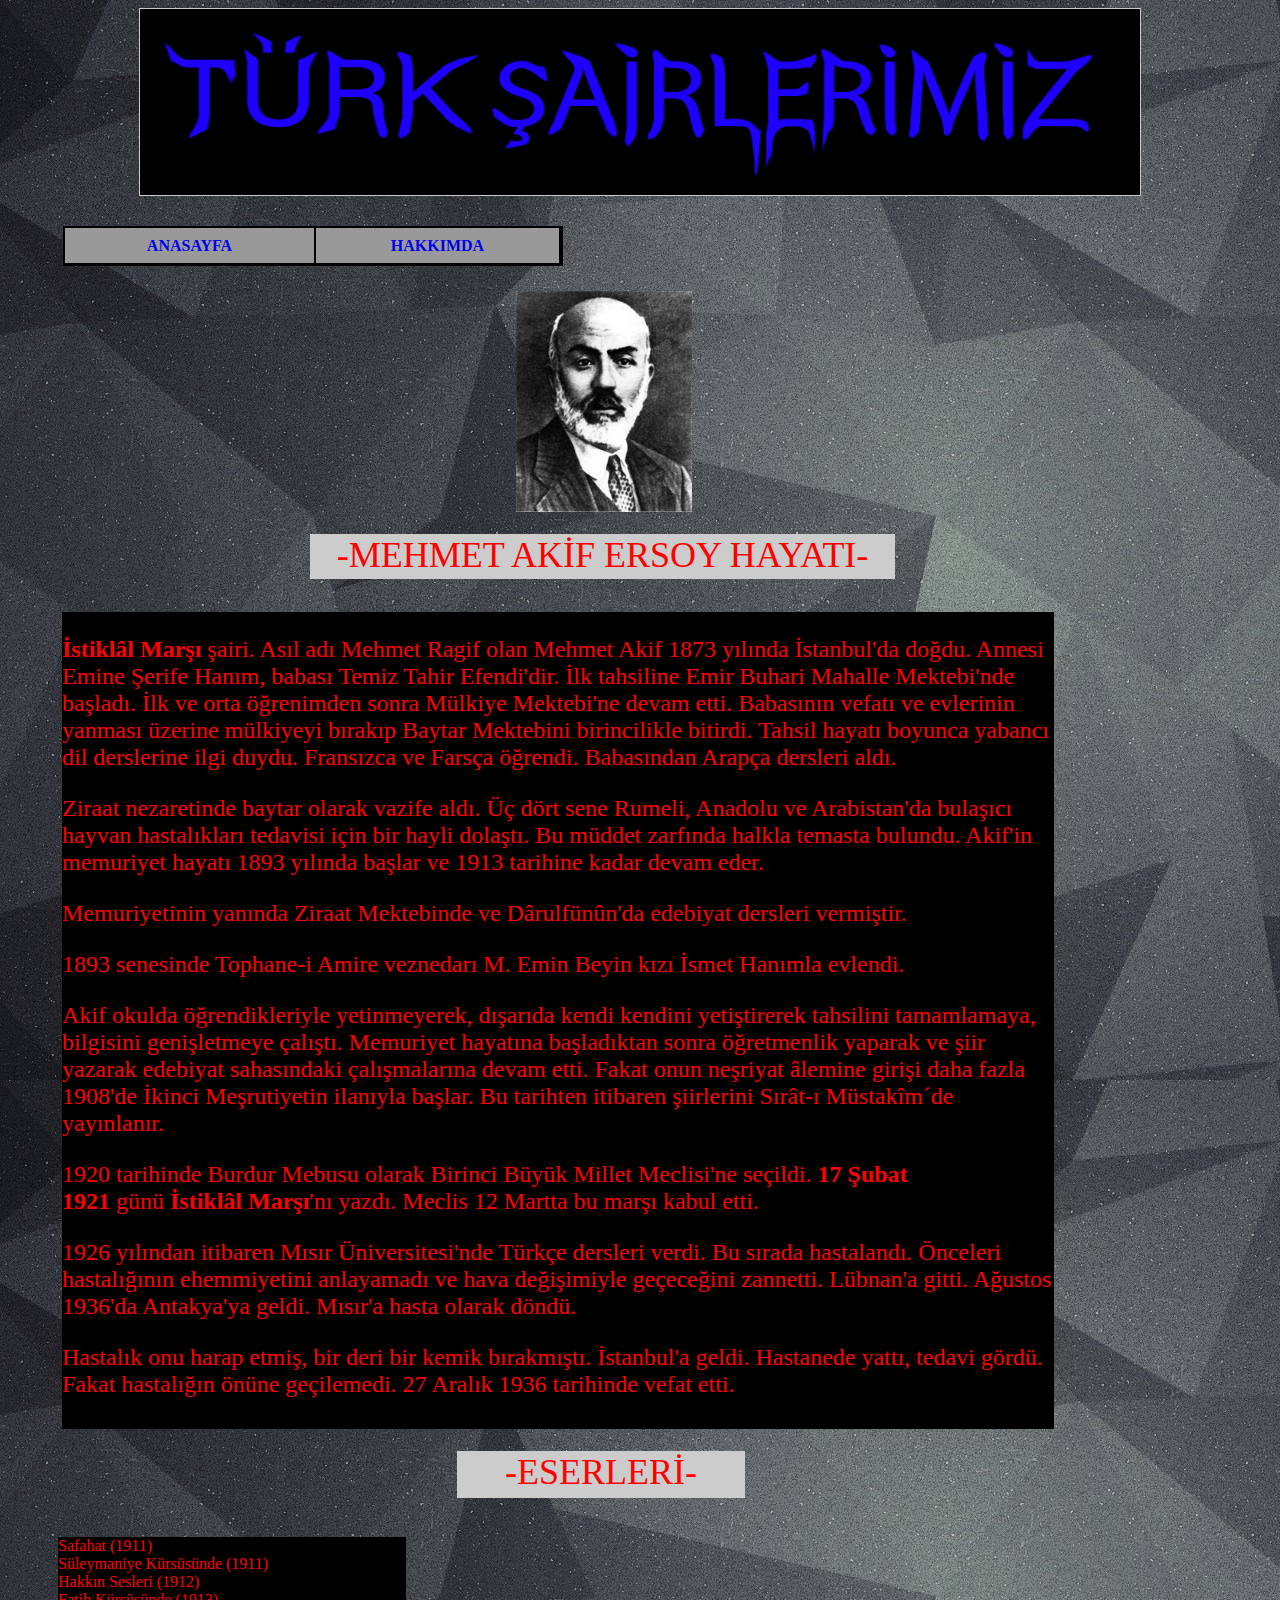
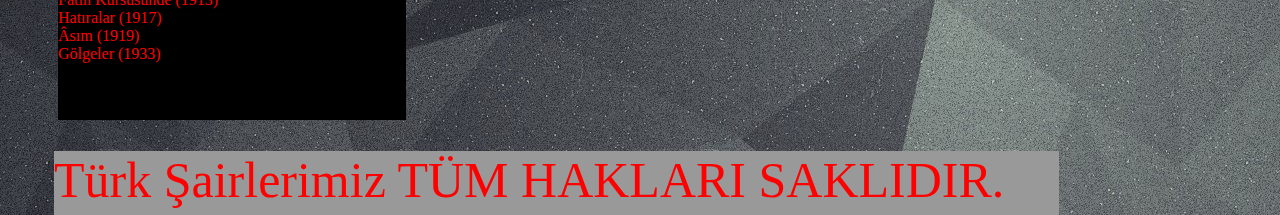
<file: mehmetakif.html>
<!doctype html>
<html>
<head>
<meta charset="utf-8">
<title>Türk Şairlerimiz</title>
<link href="css/style.css" rel="stylesheet" type="text/css">
<style type="text/css">
a:link {
	text-decoration: none;
}
a:visited {
	text-decoration: none;
}
a:hover {
	text-decoration: none;
}
a:active {
	text-decoration: none;
	color: #F00;
	text-align: right;
}
#apDiv1 {
	position: absolute;
	left: 66px;
	top: 280px;
	width: 141px;
	height: 155px;
	z-index: 1;
	background-color: #333333;
}
#apDiv2 {
	position: absolute;
	left: 220px;
	top: 285px;
	width: 304px;
	height: 150px;
	z-index: 2;
	color: #D6D6D6;
	font-size: 24px;
	background-color: #000000;
	text-align: center;
}
#apDiv3 {
	position: absolute;
	left: 67px;
	top: 448px;
	width: 142px;
	height: 175px;
	z-index: 3;
	background-color: #666666;
}
#apDiv4 {
	position: absolute;
	left: 221px;
	top: 448px;
	width: 305px;
	height: 175px;
	z-index: 4;
	font-size: 24px;
	background-color: #000000;
	text-align: center;
}
#apDiv5 {
	position: absolute;
	left: 66px;
	top: 641px;
	width: 142px;
	height: 134px;
	z-index: 5;
}
#apDiv6 {
	position: absolute;
	left: 219px;
	top: 641px;
	width: 307px;
	height: 133px;
	z-index: 6;
	font-size: 24px;
	text-align: center;
	background-color: #000000;
}
#apDiv7 {
	position: absolute;
	left: 667px;
	top: 227px;
	width: 247px;
	height: 30px;
	z-index: 7;
	background-color: #000000;
}
#apDiv8 {
	position: absolute;
	left: 63px;
	top: 798px;
	width: 146px;
	height: 159px;
	z-index: 7;
	color: #666;
	background-color: #999999;
}
#apDiv9 {
	position: absolute;
	left: 219px;
	top: 798px;
	width: 309px;
	height: 158px;
	z-index: 8;
	font-size: 24px;
	color: #D6D6D6;
	text-align: center;
	background-color: #000000;
}
#apDiv10 {
	position: absolute;
	left: 61px;
	top: 977px;
	width: 1031px;
	height: 61px;
	z-index: 9;
	background-color: #999999;
	color: #F00;
	font-size: 50px;
}
#apDiv11 {
	position: absolute;
	left: 696px;
	top: 221px;
	width: 374px;
	height: 648px;
	z-index: 10;
	color: #000;
	background-color: #000000;
}
#apDiv12 {
	position: absolute;
	left: 702px;
	top: 228px;
	width: 360px;
	height: 56px;
	z-index: 11;
	color: #000;
	background-color: #999999;
}
#apDiv13 {
	position: absolute;
	left: 703px;
	top: 294px;
	width: 360px;
	height: 115px;
	z-index: 12;
	background-color: #FF0000;
	font-size: 50px;
	color: #333;
}
body {
	background-image: url(%C4%B1mages/arkaplan.jpg);
}
#apDiv14 {
	position: absolute;
	left: 702px;
	top: 419px;
	width: 361px;
	height: 57px;
	z-index: 13;
	color: #000;
	background-color: #FF0000;
	font-size: 50px;
}
#apDiv15 {
	position: absolute;
	left: 704px;
	top: 485px;
	width: 358px;
	height: 117px;
	z-index: 14;
	background-color: #FF0000;
	font-size: 50px;
}
#apDiv16 {
	position: absolute;
	left: 704px;
	top: 612px;
	width: 358px;
	height: 121px;
	z-index: 15;
	background-color: #FF0000;
	font-size: 50px;
}
#apDiv17 {
	position: absolute;
	left: 703px;
	top: 743px;
	width: 359px;
	height: 115px;
	z-index: 16;
	font-size: 50px;
	color: #000;
	background-color: #FF0000;
}
#apDiv18 {
	position: absolute;
	left: 693px;
	top: 880px;
	width: 35px;
	height: 43px;
	z-index: 17;
	color: #00F;
	background-color: #FF0000;
	text-align: center;
	font-size: 36px;
}
#apDiv19 {
	position: absolute;
	left: 734px;
	top: 880px;
	width: 34px;
	height: 43px;
	z-index: 18;
	background-color: #FF0000;
	font-size: 36px;
	text-align: center;
}
#apDiv20 {
	position: absolute;
	left: 775px;
	top: 880px;
	width: 35px;
	height: 43px;
	z-index: 19;
	background-color: #FF0000;
	color: #00F;
	font-size: 36px;
	text-align: center;
}
#apDiv21 {
	position: absolute;
	left: 817px;
	top: 880px;
	width: 37px;
	height: 43px;
	z-index: 20;
	color: #00F;
	background-color: #FF0000;
	font-size: 36px;
	text-align: center;
}
#apDiv22 {
	position: absolute;
	left: 862px;
	top: 880px;
	width: 36px;
	height: 42px;
	z-index: 21;
	background-color: #FF0000;
	color: #00F;
	font-size: 36px;
	text-align: center;
}
#apDiv23 {
	position: absolute;
	left: 57px;
	top: 283px;
	width: 140px;
	height: 141px;
	z-index: 22;
}
#apDiv24 {
	position: absolute;
	left: 212px;
	top: 282px;
	width: 349px;
	height: 139px;
	z-index: 23;
	background-color: #000000;
	text-align: center;
	font-size: 24px;
	color: #00F;
}
#apDiv25 {
	position: absolute;
	left: 55px;
	top: 437px;
	width: 143px;
	height: 149px;
	z-index: 24;
}
#apDiv26 {
	position: absolute;
	left: 209px;
	top: 436px;
	width: 352px;
	height: 150px;
	z-index: 25;
	background-color: #000000;
	font-size: 24px;
	color: #00F;
	text-align: center;
}
#apDiv27 {
	position: absolute;
	left: 52px;
	top: 601px;
	width: 148px;
	height: 149px;
	z-index: 26;
}
#apDiv28 {
	position: absolute;
	left: 210px;
	top: 600px;
	width: 351px;
	height: 150px;
	z-index: 27;
	background-color: #000000;
	font-size: 24px;
	color: #00F;
	text-align: center;
}
#apDiv29 {
	position: absolute;
	left: 50px;
	top: 767px;
	width: 149px;
	height: 158px;
	z-index: 28;
}
#apDiv30 {
	position: absolute;
	left: 209px;
	top: 766px;
	width: 352px;
	height: 160px;
	z-index: 29;
	font-size: 24px;
	color: #00F;
	text-align: center;
	background-color: #000000;
}
#apDiv31 {
	position: absolute;
	left: 516px;
	top: 291px;
	width: 177px;
	height: 222px;
	z-index: 1;
}
#apDiv32 {
	position: absolute;
	left: 310px;
	top: 534px;
	width: 585px;
	height: 45px;
	z-index: 2;
	background-color: #CCCCCC;
	font-size: 36px;
	color: #F00;
	text-align: center;
}
#apDiv33 {
	position: absolute;
	left: 62px;
	top: 612px;
	width: 992px;
	height: 817px;
	z-index: 3;
	background-color: #000000;
	font-size: 24px;
	color: #F00;
}
#apDiv34 {
	position: absolute;
	left: 457px;
	top: 1451px;
	width: 288px;
	height: 47px;
	z-index: 4;
	background-color: #CCCCCC;
	color: #F00;
	font-size: 36px;
	text-align: center;
}
#apDiv35 {
	position: absolute;
	left: 58px;
	top: 1537px;
	width: 348px;
	height: 183px;
	z-index: 5;
	background-color: #000000;
	color: #F00;
	font-size: 16px;
}
#apDiv36 {
	position: absolute;
	left: 54px;
	top: 1751px;
	width: 1005px;
	height: 64px;
	z-index: 6;
	background-color: #999999;
	color: #F00;
	font-size: 50px;
}
</style>
<script type="text/javascript">
function MM_swapImgRestore() { //v3.0
  var i,x,a=document.MM_sr; for(i=0;a&&i<a.length&&(x=a[i])&&x.oSrc;i++) x.src=x.oSrc;
}
function MM_preloadImages() { //v3.0
  var d=document; if(d.images){ if(!d.MM_p) d.MM_p=new Array();
    var i,j=d.MM_p.length,a=MM_preloadImages.arguments; for(i=0; i<a.length; i++)
    if (a[i].indexOf("#")!=0){ d.MM_p[j]=new Image; d.MM_p[j++].src=a[i];}}
}

function MM_findObj(n, d) { //v4.01
  var p,i,x;  if(!d) d=document; if((p=n.indexOf("?"))>0&&parent.frames.length) {
    d=parent.frames[n.substring(p+1)].document; n=n.substring(0,p);}
  if(!(x=d[n])&&d.all) x=d.all[n]; for (i=0;!x&&i<d.forms.length;i++) x=d.forms[i][n];
  for(i=0;!x&&d.layers&&i<d.layers.length;i++) x=MM_findObj(n,d.layers[i].document);
  if(!x && d.getElementById) x=d.getElementById(n); return x;
}

function MM_swapImage() { //v3.0
  var i,j=0,x,a=MM_swapImage.arguments; document.MM_sr=new Array; for(i=0;i<(a.length-2);i+=3)
   if ((x=MM_findObj(a[i]))!=null){document.MM_sr[j++]=x; if(!x.oSrc) x.oSrc=x.src; x.src=a[i+2];}
}
</script>
</head>

<body onLoad="MM_preloadImages('ımages/mehmetakifersoy.jpg')">
<div id="apDiv31"><a href="#" onMouseOut="MM_swapImgRestore()" onMouseOver="MM_swapImage('mehmetakif','','ımages/mehmetakifersoy.jpg',1)"><img src="ımages/mehmetakifersoy.jpg" width="176" height="221" id="mehmetakif"></a></div>
<div id="apDiv32">-MEHMET AKİF ERSOY HAYATI-</div>
<div id="apDiv33">
  <p><strong>İstiklâl Marşı</strong> şairi. Asıl adı Mehmet Ragif olan Mehmet Akif 1873 yılında İstanbul'da doğdu. Annesi Emine Şerife Hanım, babası Temiz Tahir Efendi'dir. İlk tahsiline Emir Buhari Mahalle Mektebi'nde başladı. İlk ve orta öğrenimden sonra Mülkiye Mektebi'ne devam etti. Babasının vefatı ve evlerinin yanması üzerine mülkiyeyi bırakıp Baytar Mektebini birincilikle bitirdi. Tahsil hayatı boyunca yabancı dil derslerine ilgi duydu. Fransızca ve Farsça öğrendi. Babasından Arapça dersleri aldı.</p>
  <p>Ziraat nezaretinde baytar olarak vazife aldı. Üç dört sene Rumeli, Anadolu ve Arabistan'da bulaşıcı hayvan hastalıkları tedavisi için bir hayli dolaştı. Bu müddet zarfında halkla temasta bulundu. Akif'in memuriyet hayatı 1893 yılında başlar ve 1913 tarihine kadar devam eder.</p>
  <p>Memuriyetinin yanında Ziraat Mektebinde ve Dârulfünûn'da edebiyat dersleri vermiştir.</p>
  <p>1893 senesinde Tophane-i Amire veznedarı M. Emin Beyin kızı İsmet Hanımla evlendi.</p>
  <p>Akif okulda öğrendikleriyle yetinmeyerek, dışarıda kendi kendini yetiştirerek tahsilini tamamlamaya, bilgisini genişletmeye çalıştı. Memuriyet hayatına başladıktan sonra öğretmenlik yaparak ve şiir yazarak edebiyat sahasındaki çalışmalarına devam etti. Fakat onun neşriyat âlemine girişi daha fazla 1908'de İkinci Meşrutiyetin ilanıyla başlar. Bu tarihten itibaren şiirlerini Sırât-ı Müstakîm´de yayınlanır.</p>
  <p>1920 tarihinde Burdur Mebusu olarak Birinci Büyük Millet Meclisi'ne seçildi. <strong>17 Şubat 1921</strong> günü <strong>İstiklâl Marşı</strong>'nı yazdı. Meclis 12 Martta bu marşı kabul etti.</p>
  <p>1926 yılından itibaren Mısır Üniversitesi'nde Türkçe dersleri verdi. Bu sırada hastalandı. Önceleri hastalığının ehemmiyetini anlayamadı ve hava değişimiyle geçeceğini zannetti. Lübnan'a gitti. Ağustos 1936'da Antakya'ya geldi. Mısır'a hasta olarak döndü.</p>
  <p>Hastalık onu harap etmiş, bir deri bir kemik bırakmıştı. İstanbul'a geldi. Hastanede yattı, tedavi gördü. Fakat hastalığın önüne geçilemedi. 27 Aralık 1936 tarihinde vefat etti.</p>
</div>
<div id="apDiv34">-ESERLERİ-</div>
<div id="apDiv35">Safahat (1911)<br>
  Süleymaniye Kürsüsünde (1911)<br>
  Hakkın Sesleri (1912)<br>
  Fatih Kürsüsünde (1913)<br>
  Hatıralar (1917)<br>
  Âsım (1919)<br>
Gölgeler (1933)</div>
<div id="apDiv36">Türk Şairlerimiz TÜM HAKLARI SAKLIDIR.</div>
<div id="conteiner">
  <div id="header"><a href="#" onMouseOut="MM_swapImgRestore()" onMouseOver="MM_swapImage('logo','','ımages/Başlıksız-1.jpg',1)"><img src="ımages/Başlıksız-1.jpg" width="986" height="160" id="logo"></a></div>
</div>
<div id="menü">
  <table width="498" height="37" border="0">
    <tr>
      <th width="247" height="33" bgcolor="#999999" scope="col"><a href="index.html">ANASAYFA</a></th>
      <th width="241" bgcolor="#999999" scope="col"><a href="hakkımda.html">HAKKIMDA</a></th>
    </tr>
  </table> 
</div>
</body>
</html>
</file>
<file: css/style.css>
@charset "utf-8";
<link href="css/style.css" rel="stylesheet" type="text/css">
<style type="text/css">
a:link {
	text-decoration: none;
}
a:visited {
	text-decoration: none;
}
a:hover {
	text-decoration: none;
}
a:active {
	text-decoration: none;
	color: #F00;
	text-align: right;
}
#apDiv1 {
	position: absolute;
	left: 66px;
	top: 280px;
	width: 141px;
	height: 155px;
	z-index: 1;
	background-color: #333333;
}
#apDiv2 {
	position: absolute;
	left: 220px;
	top: 285px;
	width: 423px;
	height: 150px;
	z-index: 2;
	color: #D6D6D6;
	font-size: 24px;
}
#apDiv3 {
	position: absolute;
	left: 67px;
	top: 448px;
	width: 142px;
	height: 175px;
	z-index: 3;
	background-color: #666666;
}
#apDiv4 {
	position: absolute;
	left: 221px;
	top: 448px;
	width: 423px;
	height: 175px;
	z-index: 4;
	font-size: 24px;
}
#apDiv5 {
	position: absolute;
	left: 66px;
	top: 641px;
	width: 142px;
	height: 134px;
	z-index: 5;
}
#apDiv6 {
	position: absolute;
	left: 219px;
	top: 641px;
	width: 425px;
	height: 133px;
	z-index: 6;
	font-size: 24px;
}
#apDiv7 {
	position: absolute;
	left: 667px;
	top: 227px;
	width: 247px;
	height: 30px;
	z-index: 7;
	background-color: #000000;
}
#apDiv8 {
	position: absolute;
	left: 63px;
	top: 798px;
	width: 146px;
	height: 159px;
	z-index: 7;
	color: #666;
	background-color: #999999;
}
#apDiv9 {
	position: absolute;
	left: 219px;
	top: 798px;
	width: 427px;
	height: 158px;
	z-index: 8;
	font-size: 24px;
	color: #D6D6D6;
}
#apDiv10 {
	position: absolute;
	left: 61px;
	top: 977px;
	width: 1031px;
	height: 61px;
	z-index: 9;
	background-color: #999999;
	color: #F00;
	font-size: 50px;
}
#apDiv11 {
	position: absolute;
	left: 696px;
	top: 221px;
	width: 374px;
	height: 734px;
	z-index: 10;
	color: #000;
	background-color: #000000;
}
#apDiv12 {
	position: absolute;
	left: 702px;
	top: 228px;
	width: 360px;
	height: 56px;
	z-index: 11;
	color: #000;
	background-color: #999999;
}
#apDiv13 {
	position: absolute;
	left: 703px;
	top: 294px;
	width: 360px;
	height: 115px;
	z-index: 12;
	background-color: #FF0000;
	font-size: 50px;
	color: #333;
}
</style>

body {
	background-image: url(../%C4%B1mages/arkaplan.jpg);
	background-repeat: repeat;
}
#conteiner {
	background-color: #000;
	padding: 10px;
	height: auto;
	width: 980px;
	margin-right: auto;
	margin-left: auto;
	font-size: 24px;
	border: 1px solid #CCC;
}
#menü {
	background-color: #000;
	clear: left;
	height: 40px;
	width: 500px;
	margin-top: 30px;
	margin-left: 55px;
	-webkit-transition: color 5s;
	-moz-transition: color 5s;
	-ms-transition: color 5s;
	-o-transition: color 5s;
	transition: color 5s;
	cursor: se-resize;
}
#apDiv7 label strong {
	color: #009;
}
</file>
